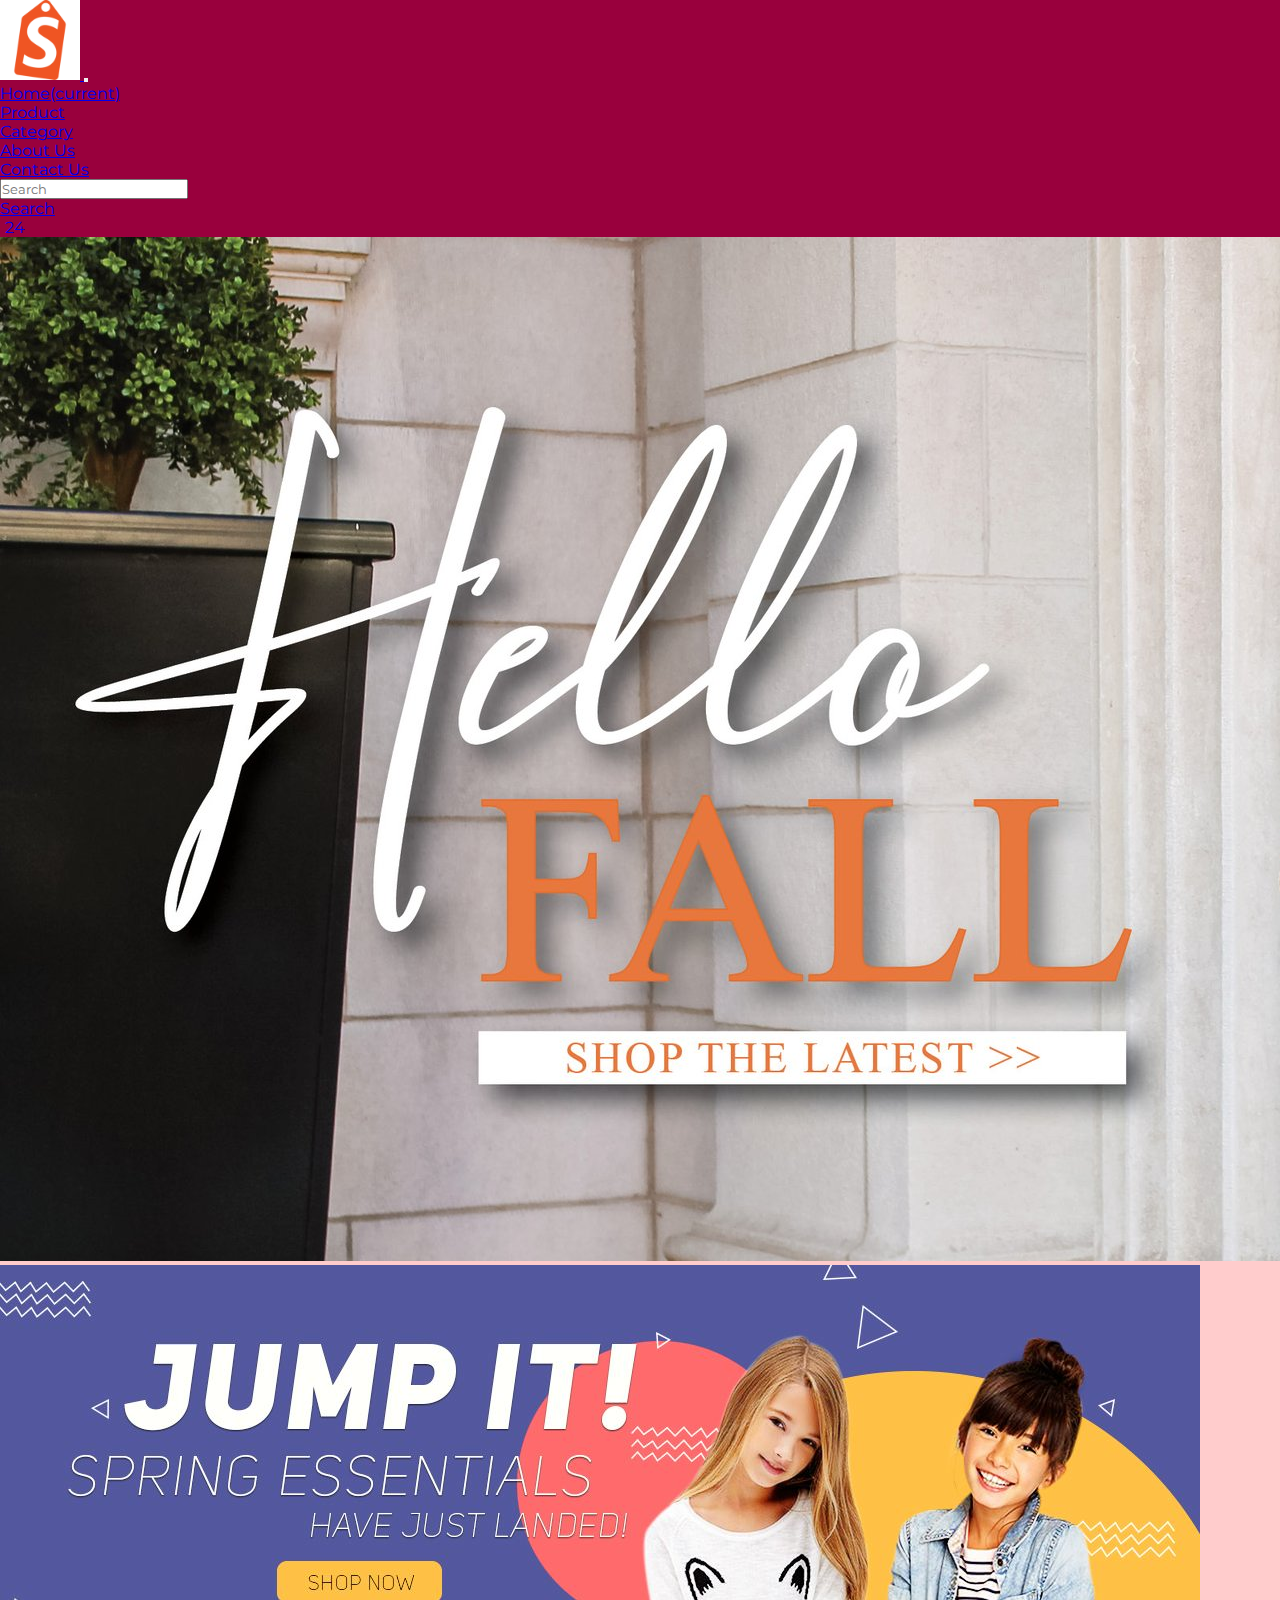
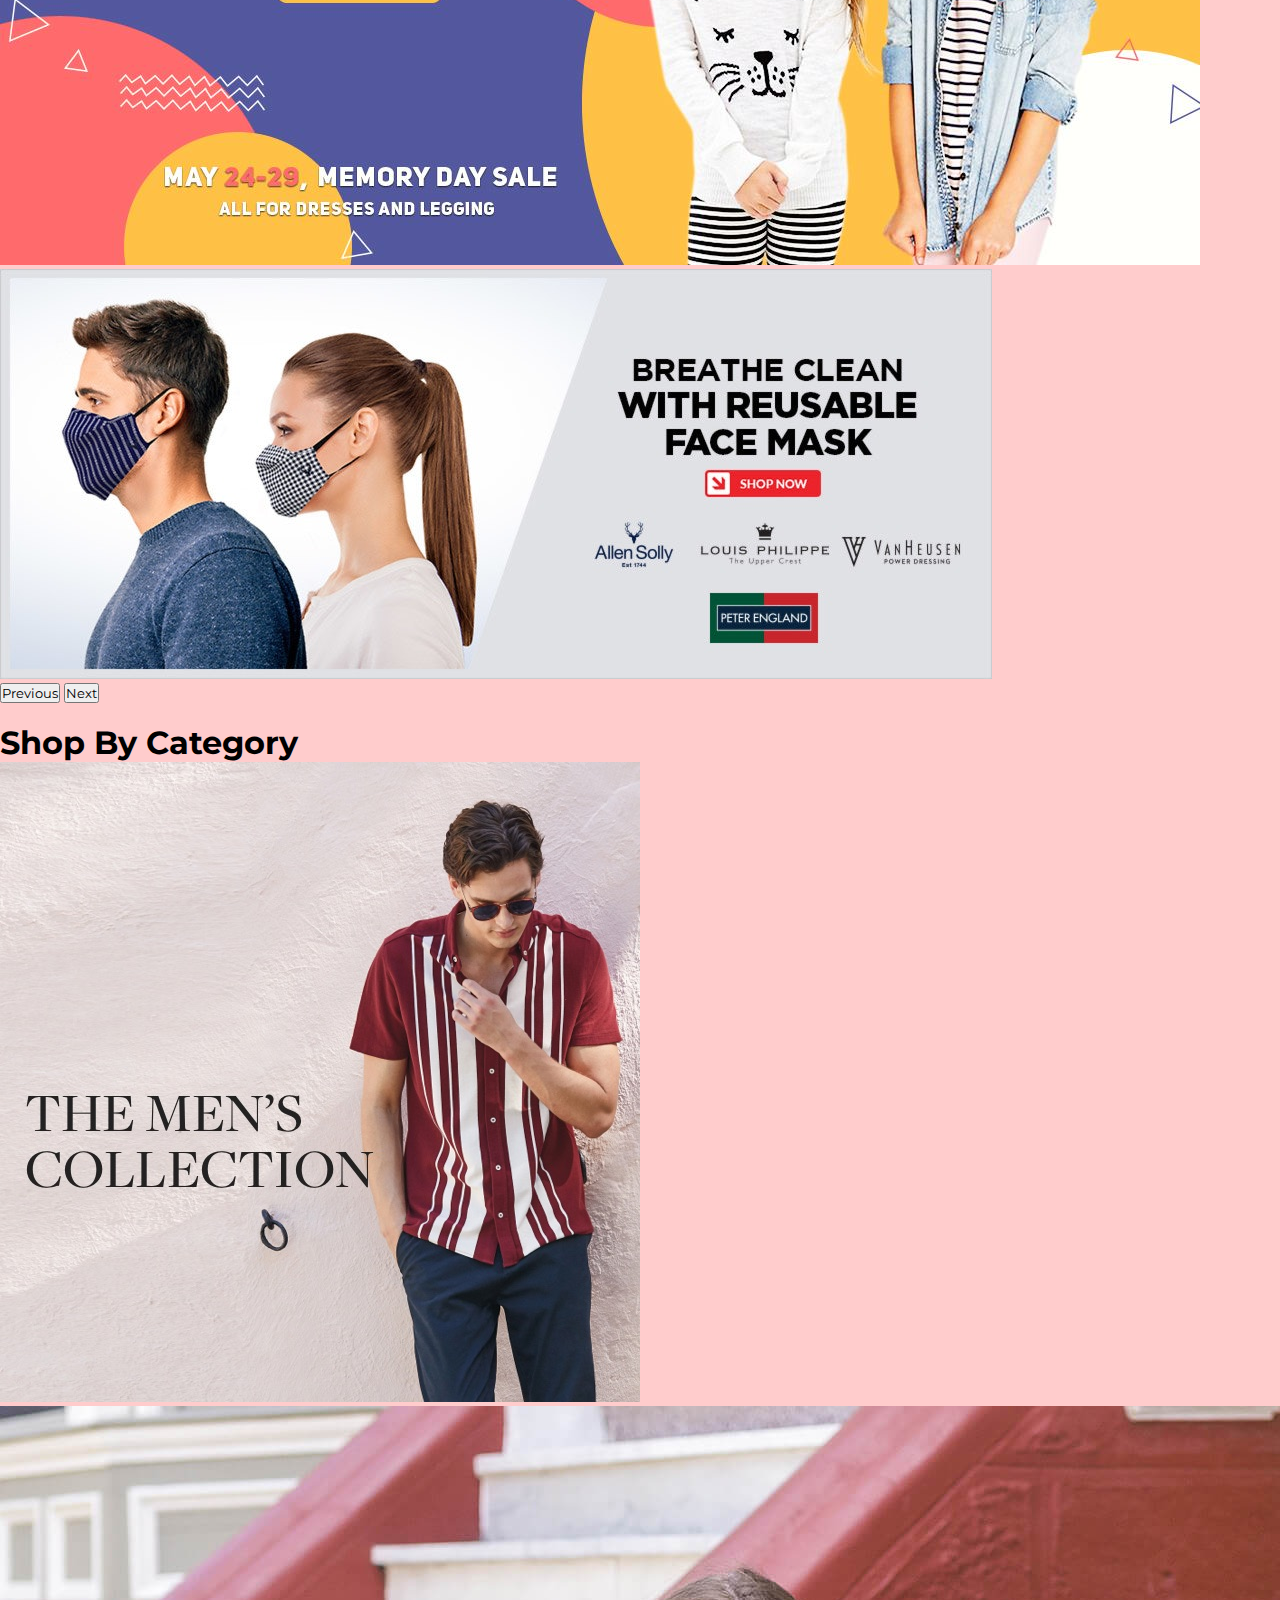
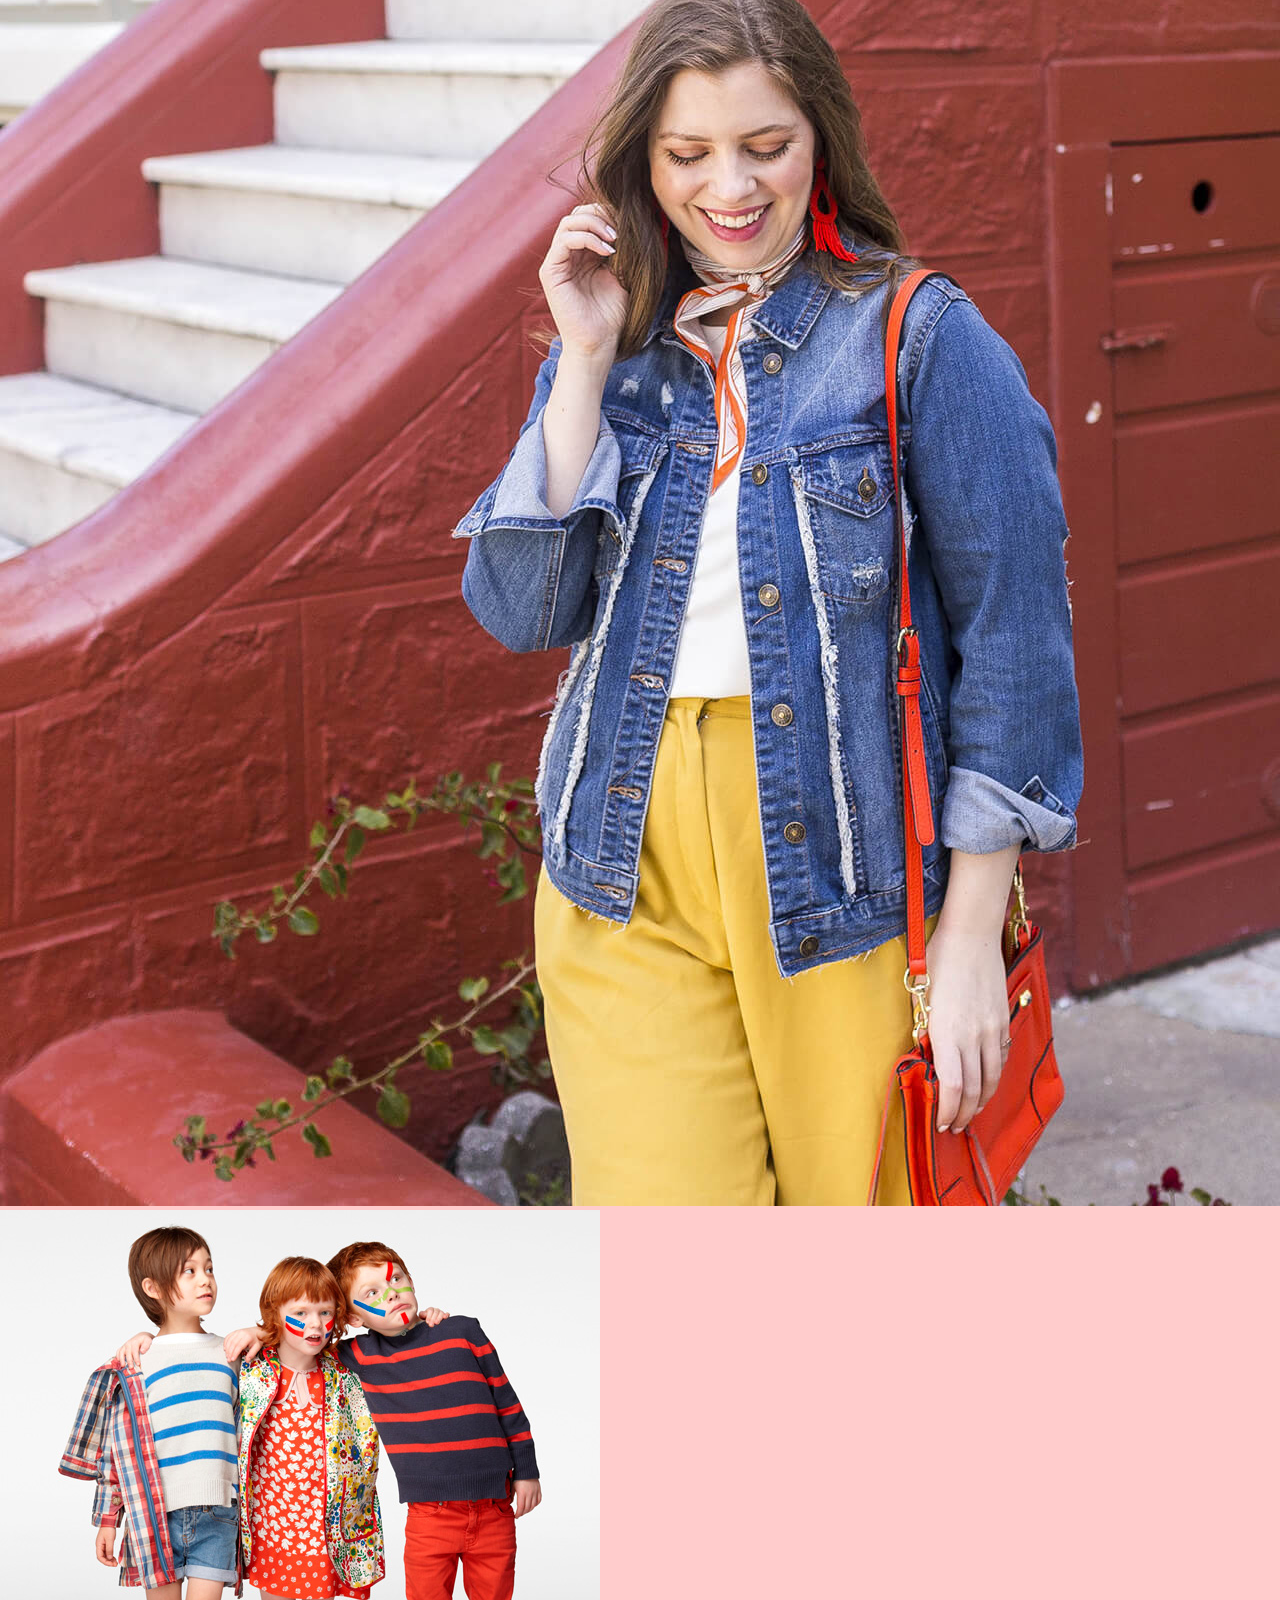
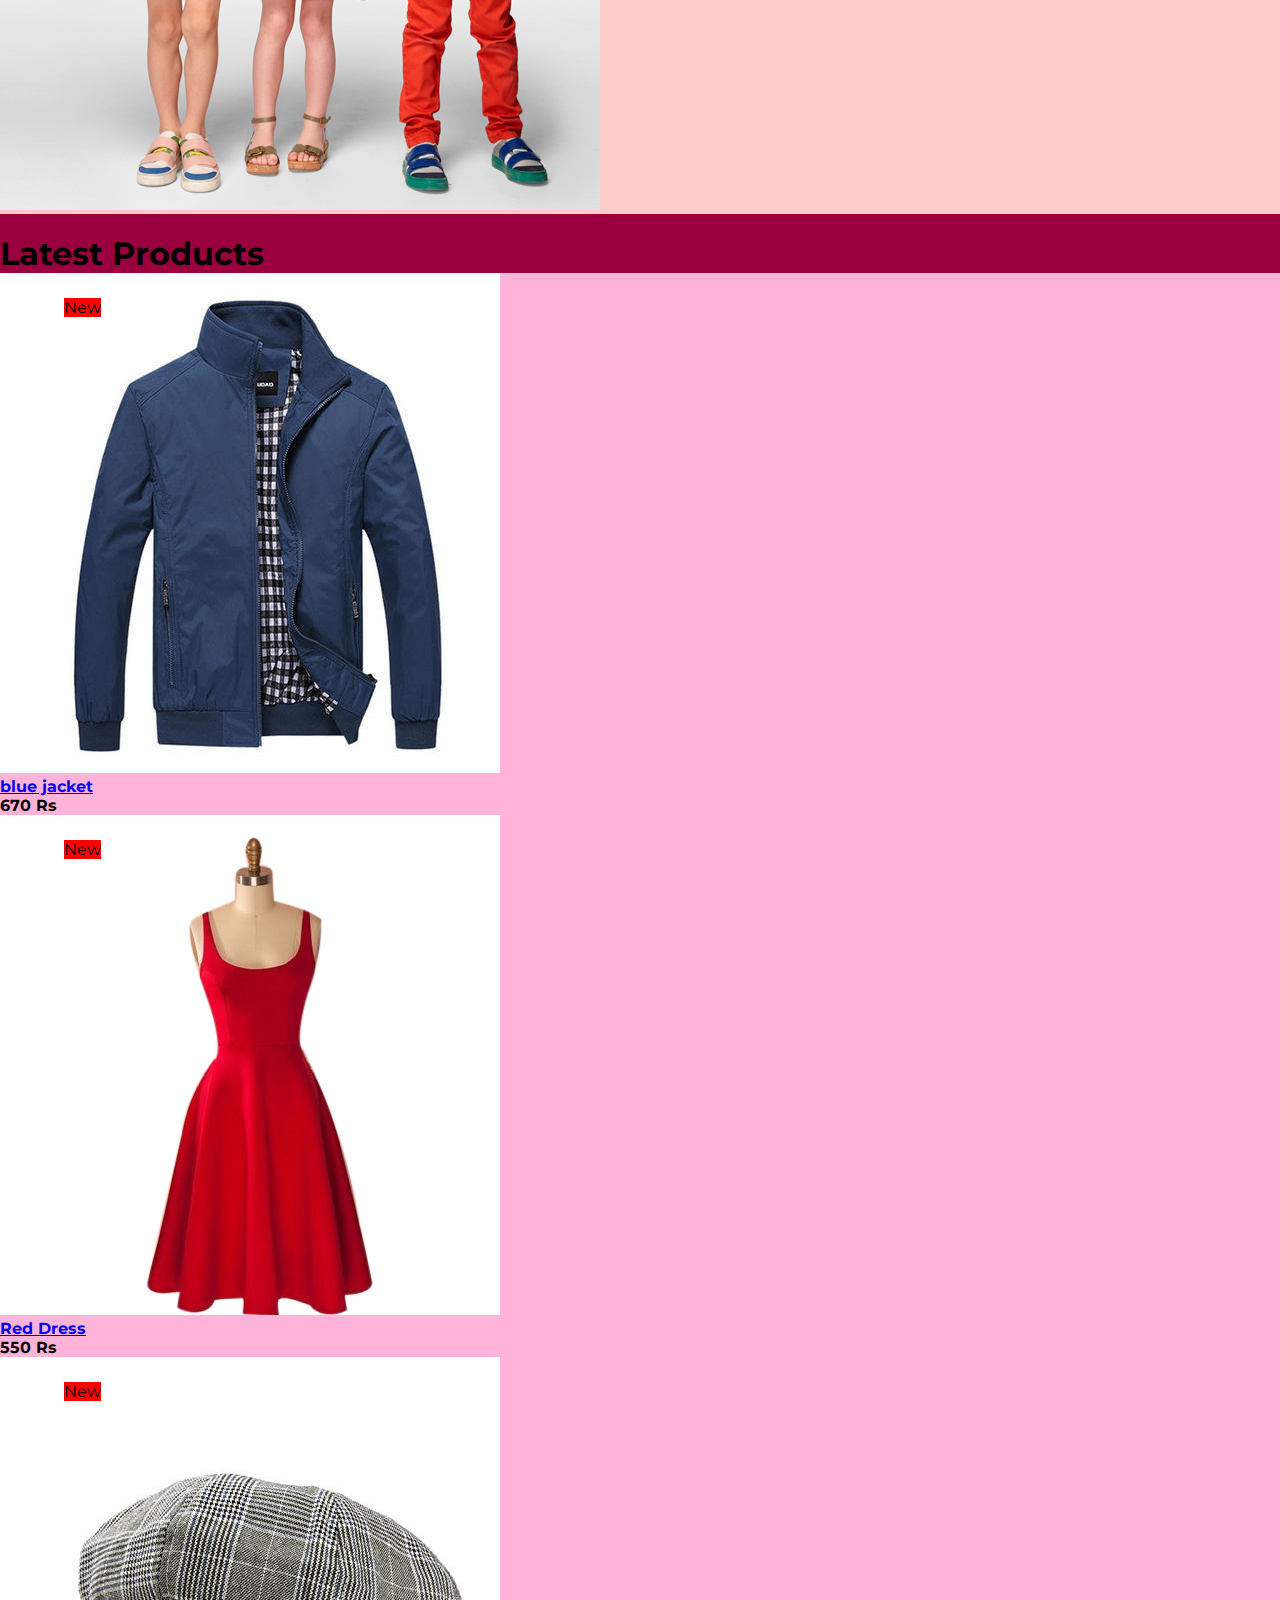
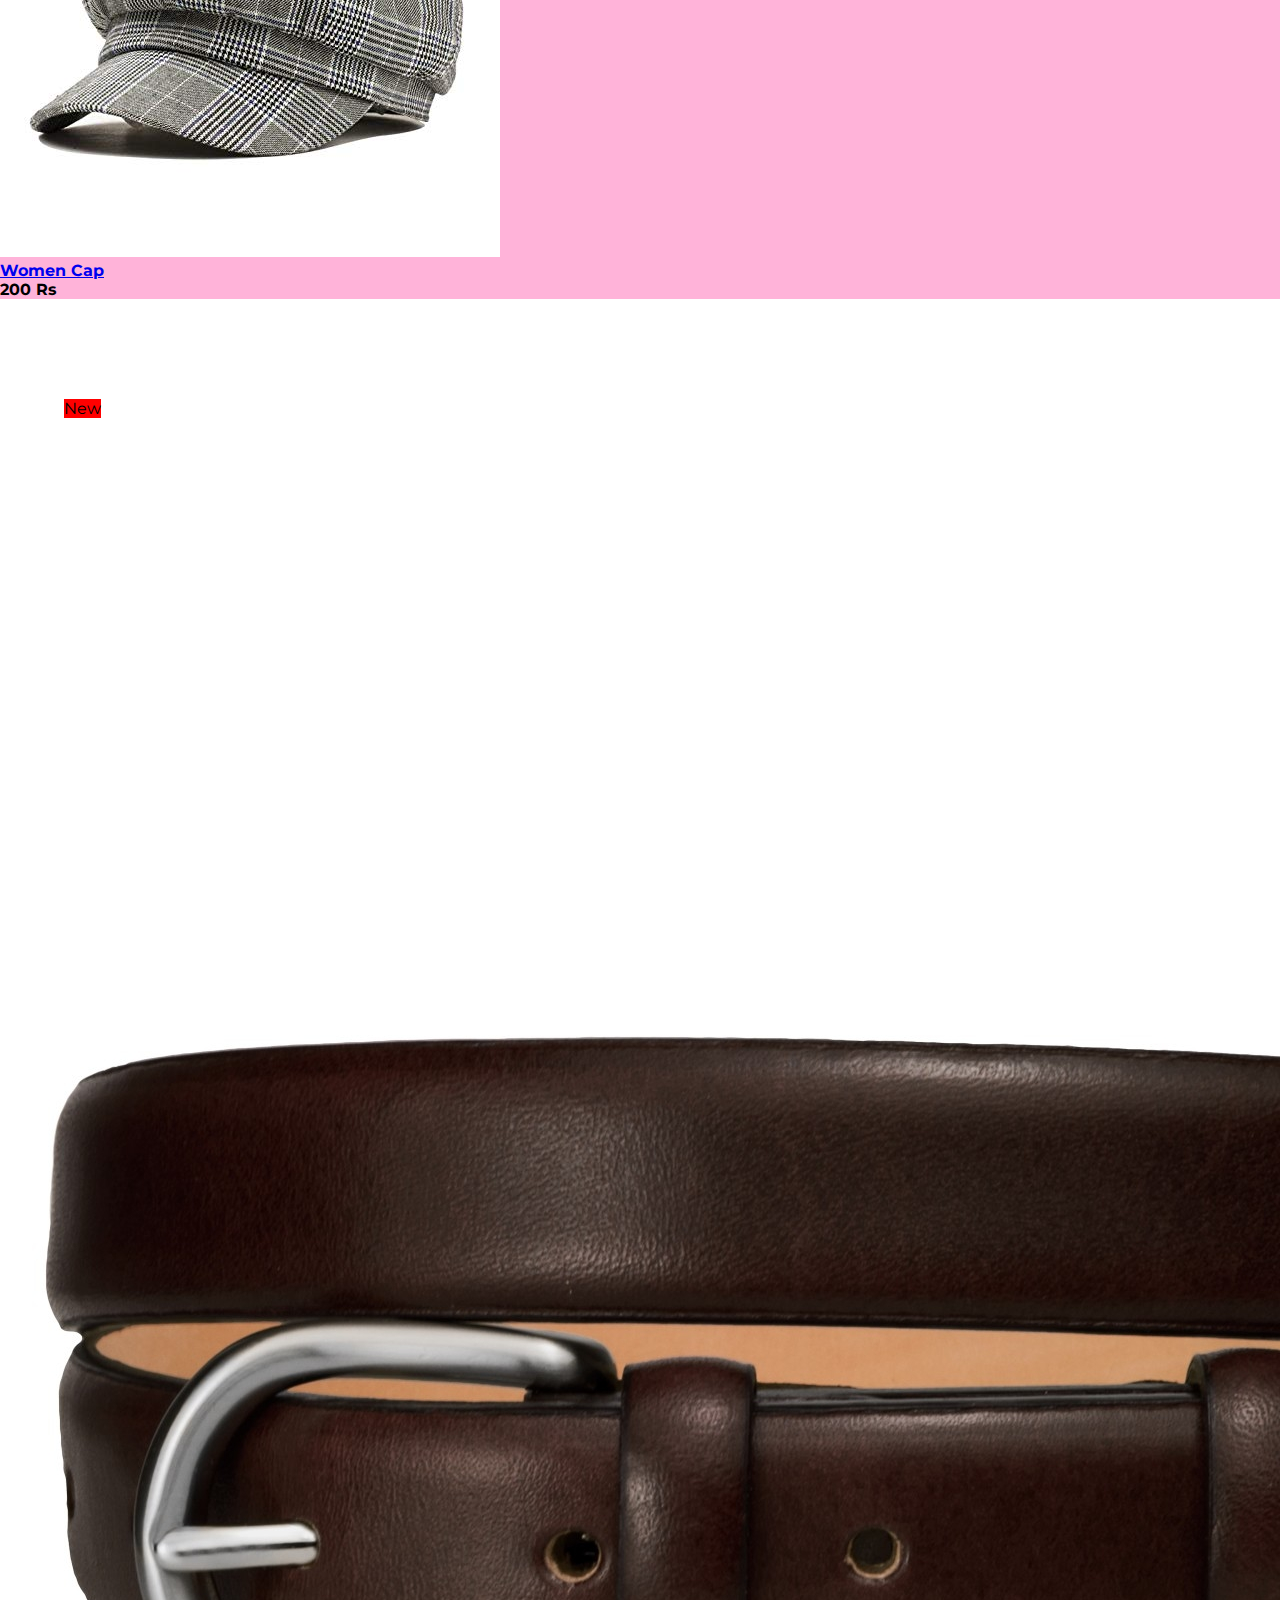
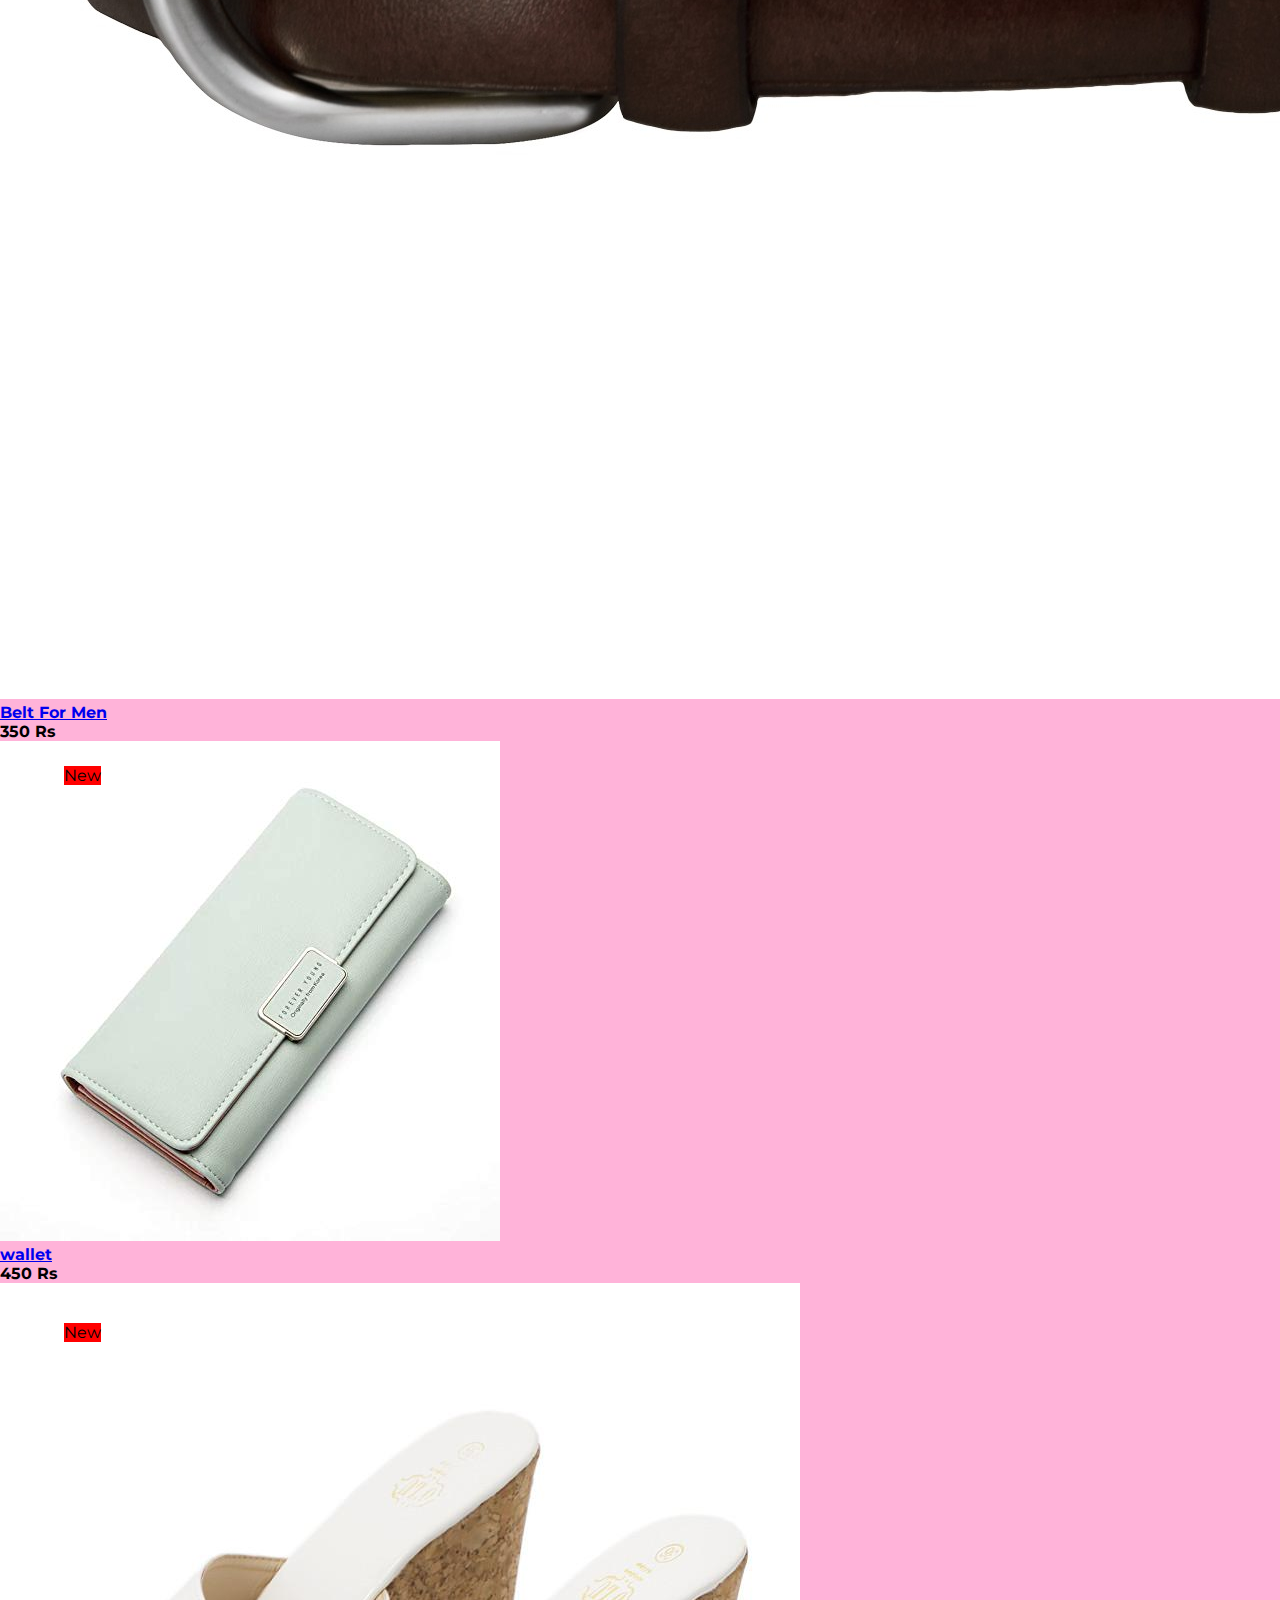
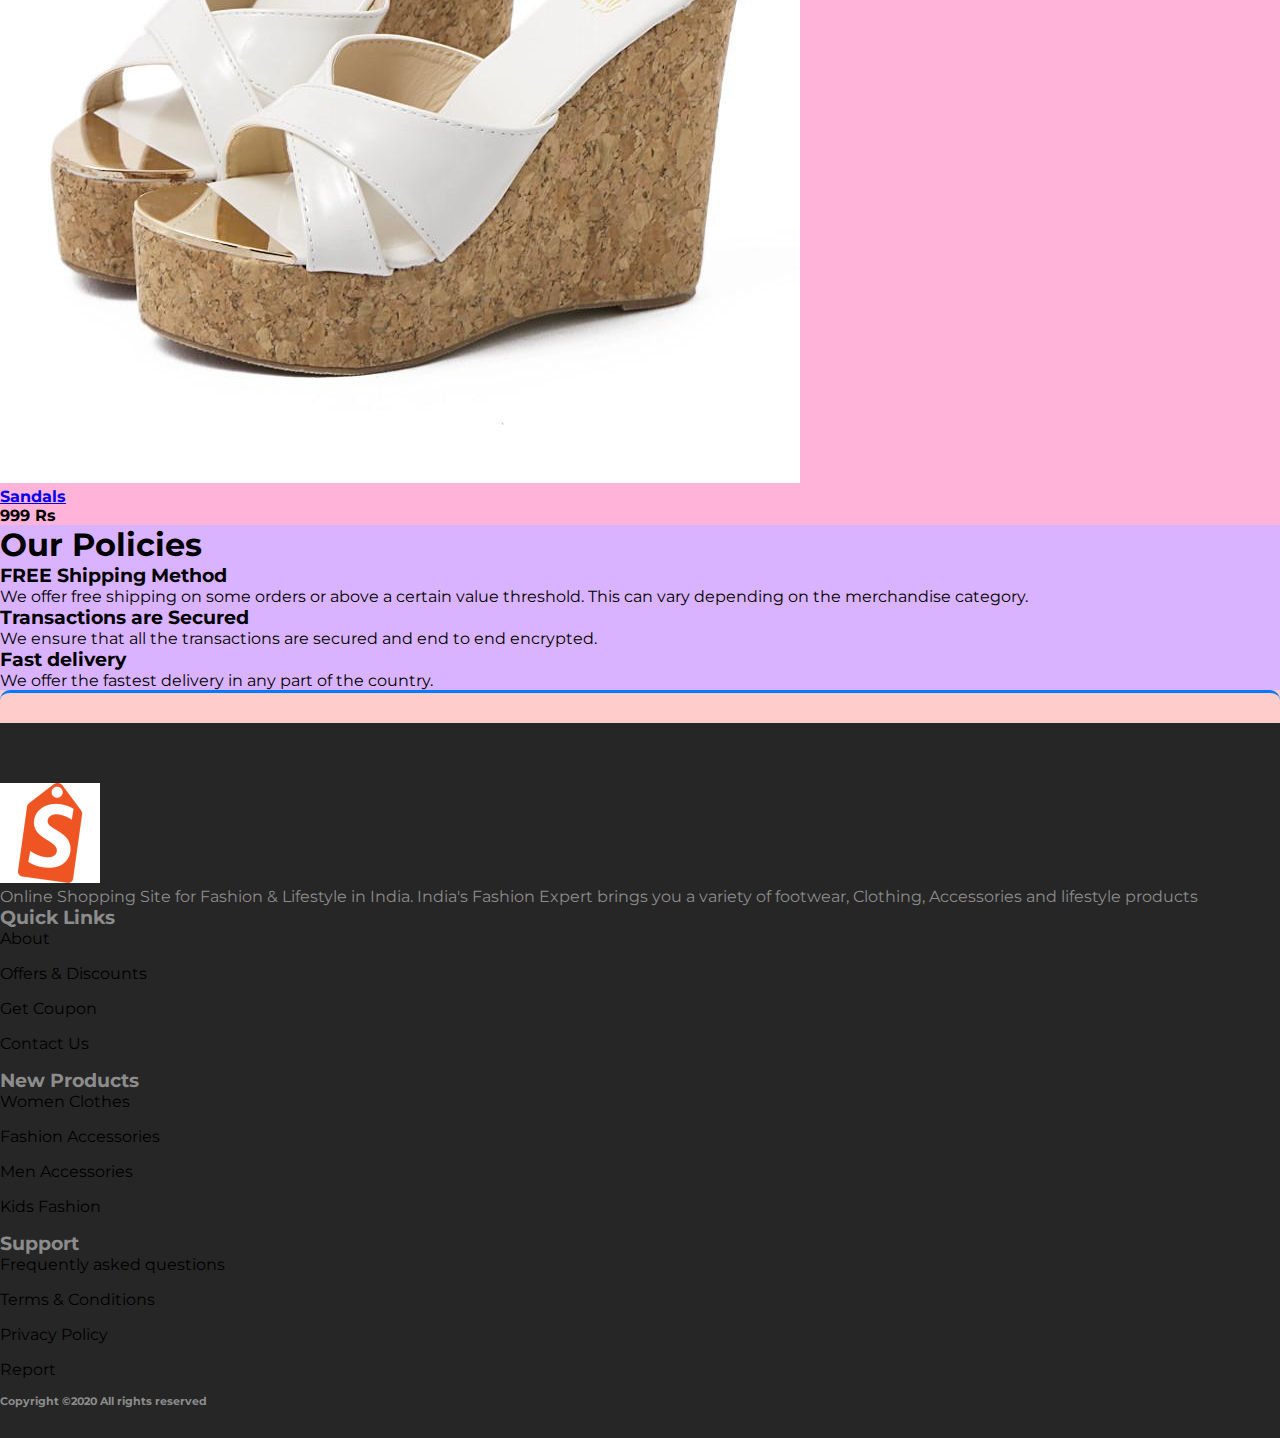
<file: index.html>
<!doctype html>
<html lang="en">
  <head>
    <!-- Required meta tags -->
    <meta charset="utf-8">
    <meta name="viewport" content="width=device-width, initial-scale=1">

    <!--style.css -->
    
    <link rel="stylesheet" href="assets/style.css">

    <!-- Bootstrap CSS -->
    <link href="https://cdn.jsdelivr.net/npm/bootstrap@5.0.2/dist/css/bootstrap.min.css" rel="stylesheet" integrity="sha384-EVSTQN3/azprG1Anm3QDgpJLIm9Nao0Yz1ztcQTwFspd3yD65VohhpuuCOmLASjC" crossorigin="anonymous">

    <!-- fontawesome cdn link -->
    <link rel="stylesheet" href="https://pro.fontawesome.com/releases/v5.10.0/css/all.css" integrity="sha384-AYmEC3Yw5cVb3ZcuHtOA93w35dYTsvhLPVnYs9eStHfGJvOvKxVfELGroGkvsg+p" crossorigin="anonymous"/>




    <title>ShopIT</title>
  </head>
  <body id="top" style="background-color:#ffcccc;">
    <!-- ===============header menu section starts here=================== -->
    <section class="header_menu" id="header_menu">
      <div class="container-fluid px-0 shadow">
        <nav class="navbar navbar-expand-lg navbar-dark badge-primary" style="background-color: #99003d">
  <div class="container-fluid">
    <a class="navbar-brand" href="index.html">
      <img src="assets/images/LOGO.png" class="img img-fluid" width="80px" alt="logo">
    </a>
    <button class="navbar-toggler" type="button" data-bs-toggle="collapse" data-bs-target="#navbarSupportedContent" aria-controls="navbarSupportedContent" aria-expanded="false" aria-label="Toggle navigation">
      <span class="navbar-toggler-icon"></span>
    </button>
    <div class="collapse navbar-collapse" id="navbarSupportedContent">
      <ul class="navbar-nav me-auto mb-2 mb-lg-0">
        <li class="nav-item">
          <a class="nav-link active" aria-current="page" href="index.html">Home<span class="sr-only">(current)</span></a>
        </li>
        <li class="nav-item">
          <a class="nav-link" href="product.html">Product</a>
        </li>
        <li class="nav-item">
          <a class="nav-link" href="category.html">Category</a>
        </li>
        <li class="nav-item">
          <a class="nav-link" href="about.html">About Us</a>
        </li>
        <li class="nav-item">
          <a class="nav-link" href="contact.html">Contact Us</a>
        </li>
       <!-- <li class="nav-item dropdown">
          <a class="nav-link dropdown-toggle" href="#" id="navbarDropdown" role="button" data-bs-toggle="dropdown" aria-expanded="false">
            Dropdown
          </a>
          <ul class="dropdown-menu" aria-labelledby="navbarDropdown">
            <li><a class="dropdown-item" href="#">Action</a></li>
            <li><a class="dropdown-item" href="#">Another action</a></li>
            <li><hr class="dropdown-divider"></li>
            <li><a class="dropdown-item" href="#">Something else here</a></li>
          </ul>
        </li> 
        <li class="nav-item">
          <a class="nav-link disabled" href="#" tabindex="-1" aria-disabled="true">Disabled</a>
        </li> -->
      </ul>
      <form class="d-flex">
        <input class="form-control me-2" type="search" placeholder="Search" aria-label="Search">
        
      </form>
      <div class="search mr-3">
        <a href="search.html" class="btn btn-sn btn-outline-light">Search</a>
      </div>
      <div class="cart" >
        <a href="cart.html">
          <i class="fas fa-shopping-cart fa-2x"></i>
          <span class="badge badge-pill badge-primary">24</span>
        </a>
      </div>
    </div>
  </div>
</nav>  
 </div>
    </section>


    <!-- =============header carousel starts here ============= -->
    <section class="header_carousel" id="header_carousel" >
      <div class="carouselExampleControls" class="carousel slide" date-ride="carousel">
        <div id="carouselExampleControls" class="carousel slide" data-bs-ride="carousel">
  <div class="carousel-inner">
    <div class="carousel-item active">
      <img src="assets/images/hello.jpg" class="d-block w-100" alt="first-silde">
    </div>
    <div class="carousel-item">
      <img src="assets/images/kidswear.jpg" class="d-block w-100" alt="second-slide">
    </div>
    <div class="carousel-item">
      <img src="assets/images/peter.jpg" class="d-block w-100" alt="third-slide">
    </div>
  </div>
  <button class="carousel-control-prev" type="button" data-bs-target="#carouselExampleControls" data-bs-slide="prev">
    <span class="carousel-control-prev-icon" aria-hidden="true"></span>
    <span class="visually-hidden">Previous</span>
  </button>
  <button class="carousel-control-next" type="button" data-bs-target="#carouselExampleControls" data-bs-slide="next">
    <span class="carousel-control-next-icon" aria-hidden="true"></span>
    <span class="visually-hidden">Next</span>
  </button>
</div>
      </div>
    </section>
    <!-- ================shop by category starts here ============ -->
    <section class="shop_by_category py-5 my-5" id="shop_by_category">
      <div class="container-fluid" >
        <div class="section_title text-center mb-5">
          <h1 class="text-capitalize">Shop By Category</h1>
        </div>
        <div class="row">
          <div class="col-md-4 col-12">
            <div class="card bg-dark text-white">
              <a href="category.html">
                <img class="card-img img img-fluid" src="assets/images/men.jpg" alt="card image">
              </a>
            </div>
          </div>
          <div class="col-md-4 col-12 mt-small-5 mb-small-5">
            <div class="card bg-dark text-white">
              <a href="category.html">
                <img class="card-img img img-fluid" src="assets/images/wo.jpg" alt="card image">
              </a>
            </div>
          </div>
          <div class="col-md-4 col-12">
            <div class="card bg-dark text-white">
              <a href="category.html">
                <img class="card-img img img-fluid" src="assets/images/kids.jpg" alt="card image">
              </a>
            </div>
          </div>
        </div>
      </div>
    </section>

    <!-- ===============latest products =============== -->

    <section class="products py-5 my-5  id="products">
      <div class="container" style="background-color:#99003d;">
        <div class="section_title text-center mb-5">
          <h1 class="text-capitalize">Latest Products</h1>
        </div>
        <div class="row mb-5">
          <div class="col-md-4 col-12">
            <div class="single_product shadow text-center p-1" style="background-color:#ffb3d9; ">
              <div class="product_img">
                <a href="product_details.html"><img src="assets/images/product1.jpg" class="img img-fluid" alt="jacket"></a>
                <div class="new_product">
                  <span class="badge py-2 px-3 badge-pill badge-danger" style="background-color: red;">New</span>
                </div>
              </div>
              <div class="product-caption my-3">
                <div class="product-rating">
                  <i class="fas fa-star"></i>
                  <i class="fas fa-star"></i>
                  <i class="fas fa-star"></i>
                  <i class="fas fa-star low star"></i>
                  <i class="far fa-star low star"></i>
                </div>
                <h4><a href="product_details.html">blue jacket</a></h4>
                <div class="price">
                  <b><span class="mr-1">670 Rs</span></b>
                </div>
              </div>
            </div>
          </div>
           <div class="col-md-4 col-12">
            <div class="single_product shadow text-center p-1" style="background-color:#ffb3d9; ">
              <div class="product_img">
                <a href="product_details.html"><img src="assets/images/product2.jpg" class="img img-fluid" alt="red dress"></a>
                <div class="new_product">
                  <span class="badge py-2 px-3 badge-pill badge-danger" style="background-color: red;">New</span>
                </div>
              </div>
              <div class="product-caption my-3">
                <div class="product-rating">
                  <i class="fas fa-star"></i>
                  <i class="fas fa-star"></i>
                  <i class="fas fa-star"></i>
                  <i class="fas fa-star low star"></i>
                  <i class="fas fa-star low star"></i>
                </div>
                <h4><a href="product_details.html">Red Dress</a></h4>
                <div class="price">
                  <b><span class="mr-1"> 550 Rs</span></b>
                </div>
              </div>
            </div>
          </div>
           <div class="col-md-4 col-12">
            <div class="single_product shadow text-center p-1" style="background-color:#ffb3d9; ">
              <div class="product_img">
                <a href="product_details.html"><img src="assets/images/product3.jpg" class="img img-fluid" alt="women cap"></a>
                <div class="new_product">
                  <span class="badge py-2 px-3 badge-pill badge-danger" style="background-color: red;">New</span>
                </div>
              </div>
              <div class="product-caption my-3">
                <div class="product-rating">
                  <i class="fas fa-star"></i>
                  <i class="fas fa-star"></i>
                  <i class="fas fa-star"></i>
                  <i class="far fa-star low star"></i>
                  <i class="far fa-star low star"></i>
                </div>
                <h4><a href="product_details.html">Women Cap</a></h4>
                <div class="price">
                  <b><span class="mr-1">200 Rs</span></b>
                </div>
              </div>
            </div>
          </div>
           <div class="col-md-4 col-12">
            <div class="single_product shadow text-center p-1" style="background-color:#ffb3d9; ">
              <div class="product_img">
                <a href="product_details.html"><img src="assets/images/product4.jpg" class="img img-fluid" alt="men belt"></a>
                <div class="new_product">
                  <span class="badge py-2 px-3 badge-pill badge-danger" style="background-color: red;">New</span>
                </div>
              </div>
              <div class="product-caption my-3">
                <div class="product-rating">
                  <i class="fas fa-star"></i>
                  <i class="fas fa-star"></i>
                  <i class="fas fa-star"></i>
                  <i class="fas fa-star low star"></i>
                  <i class="far fa-star low star"></i>
                </div>
                <h4><a href="product_details.html">Belt For Men</a></h4>
                <div class="price">
                  <b><span class="mr-1">350 Rs</span></b>
                </div>
              </div>
            </div>
          </div>
           <div class="col-md-4 col-12">
            <div class="single_product shadow text-center p-1" style="background-color:#ffb3d9; ">
              <div class="product_img">
                <a href="product_details.html"><img src="assets/images/productt5.jpg" class="img img-fluid" alt="wallet"></a>
                <div class="new_product">
                  <span class="badge py-2 px-3 badge-pill badge-danger" style="background-color: red;">New</span>
                </div>
              </div>
              <div class="product-caption my-3">
                <div class="product-rating">
                  <i class="fas fa-star"></i>
                  <i class="fas fa-star"></i>
                  <i class="fas fa-star"></i>
                  <i class="fas fa-star low star"></i>
                  <i class="far fa-star low star"></i>
                </div>
                <h4><a href="product_details.html">wallet</a></h4>
                <div class="price">
                  <b><span class="mr-1">450 Rs</span></b>
                </div>
              </div>
            </div>
          </div>
           <div class="col-md-4 col-12">
            <div class="single_product shadow text-center p-1" style="background-color:#ffb3d9; ">
              <div class="product_img">
                <a href="product_details.html"><img src="assets/images/pro6.jpg" class="img img-fluid" alt="women sandals"></a>
                <div class="new_product">
                  <span class="badge py-2 px-3 badge-pill badge-danger" style="background-color: red;">New</span>
                </div>
              </div>
              <div class="product-caption my-3">
                <div class="product-rating">
                  <i class="fas fa-star"></i>
                  <i class="fas fa-star"></i>
                  <i class="fas fa-star"></i>
                  <i class="fas fa-star low star"></i>
                  <i class="far fa-star low star"></i>
                </div>
                <h4><a href="product_details.html">Sandals</a></h4>
                <div class="price">
                  <b><span class="mr-1">999 Rs</span></b>
                </div>
              </div>
            </div>
          </div>

        </div>
    </section>

    <!-- ===========feature starts here ============= -->

    <section class="feature py-5 mt-5" id="feature">
      <div class="container">
        <h1 class="text-center">Our Policies</h1>
      </div>
      <div class="row text-black">
        <div class="col-md-4 col-12 shadow p-3">
          <div class="text-center">
            <div class="mb-4">
              <i class="fas fa-shopping-fast fa-3x pt-2"></i>
            <div>
            <h3>FREE Shipping Method</h3>
          </div>
        </div>
        <div>
          We offer free shipping on some orders or above a certain value threshold.  This can vary depending on the merchandise category. 
        </div>
      </div>
    </div>
     <div class="col-md-4 col-12 shadow p-3">
          <div class="text-center">
            <div class="mb-4">
              <i class="fas fa-shopping-fast fa-3x pt-2"></i>
            <div>
            <h3>Transactions are Secured</h3>
          </div>
        </div>
        <div>
          We ensure that all the transactions are secured and end to end encrypted.
        </div>
      </div>
    </div>
     <div class="col-md-4 col-12 shadow p-3">
          <div class="text-center">
            <div class="mb-4">
              <i class="fas fa-shopping-fast fa-3x pt-2"></i>
            <div>
            <h3>Fast delivery</h3>
          </div>
        </div>
        <div>
          We offer the fastest delivery in any part of the country.
        </div>
      </div>
    </div>
    </section>

    <!-- ================footer starts here ============ -->

    <section class="footer_section pt-5 pb-2" id="footer_section">
      <footer>
        <div class="container-fluid">
          <div class="row">
            <div class="col-md-3 col-6 pl-5 pl-small-15">
              <div class="footer_title">
                <a href="index.html"><img src="assets/images/LOGO.png" width="100px" class="img img-fluid" alt="LOGO"></a>
              </div>
              <div>
                Online Shopping Site for Fashion & Lifestyle in India. India's Fashion Expert brings you a variety of footwear, Clothing, Accessories and lifestyle products 
              </div>
            </div>
           <div class="col-md-3 col-6">
             <div class="footer_title pt-3 mb-3">
               <h3>Quick Links</h3>
             </div>
             <div class="footer_links">
               <ul>
                 <li><a href="about.html">About</a></li>
                 <li><a href="JavaScript:;">Offers & Discounts</a></li>
                 <li><a href="JavaScript:;">Get Coupon</a></li>
                 <li><a href="contact.html">Contact Us</a></li>
               </ul>
             </div>
           </div>
            <div class="col-md-3 col-6">
             <div class="footer_title pt-3 mb-3">
               <h3>New Products</h3>
             </div>
             <div class="footer_links">
               <ul>
                 <li><a href="JavaScript:;">Women Clothes</a></li>
                 <li><a href="JavaScript:;">Fashion Accessories</a></li>
                 <li><a href="JavaScript:;">Men Accessories</a></li>
                 <li><a href="contact.html">Kids Fashion</a></li>
               </ul>
             </div>
           </div>
            <div class="col-md-3 col-6">
             <div class="footer_title pt-3 mb-3">
               <h3>Support</h3>
             </div>
             <div class="footer_links">
               <ul>
                 <li><a href="JavaScript:;">Frequently asked questions</a></li>
                 <li><a href="JavaScript:;">Terms & Conditions</a></li>
                 <li><a href="JavaScript:;">Privacy Policy</a></li>
                 <li><a href="contact.html">Report</a></li>
               </ul>
             </div>
           </div>
          </div>
        </div>
        <div class="border-top">
          <h6 class="text-center mt-3">Copyright ©2020 All rights reserved</h6>
        </div>
      </footer>
    </section>
    <div class="backtop">
      <a  id="button"  href="#top" class="btn btn-lg btn-outline-danger" role="button">
        <i class="fas fa-chevron-up text-dark"></i>
      </a>
    </div>

    <!-- Optional JavaScript; choose one of the two! -->

    <!-- Option 1: Bootstrap Bundle with Popper -->
    <script src="https://cdn.jsdelivr.net/npm/bootstrap@5.0.2/dist/js/bootstrap.bundle.min.js" integrity="sha384-MrcW6ZMFYlzcLA8Nl+NtUVF0sA7MsXsP1UyJoMp4YLEuNSfAP+JcXn/tWtIaxVXM" crossorigin="anonymous"></script>

    <!-- Option 2: Separate Popper and Bootstrap JS -->
    <script src="https://code.jquery.com/jquery-3.3.1.slim.min.js" integrity="sha384-q8i/X+965DzO0rT7abK41JStQIAqVgRVzpbzo5smXKp4YfRvH+8abtTE1Pi6jizo" crossorigin="anonymous"></script>
    
    <script src="https://cdn.jsdelivr.net/npm/@popperjs/core@2.9.2/dist/umd/popper.min.js" integrity="sha384-IQsoLXl5PILFhosVNubq5LC7Qb9DXgDA9i+tQ8Zj3iwWAwPtgFTxbJ8NT4GN1R8p" crossorigin="anonymous"></script>

    <script src="https://cdn.jsdelivr.net/npm/bootstrap@5.0.2/dist/js/bootstrap.min.js" integrity="sha384-cVKIPhGWiC2Al4u+LWgxfKTRIcfu0JTxR+EQDz/bgldoEyl4H0zUF0QKbrJ0EcQF" crossorigin="anonymous"></script>

    <script src="https://stackpath.bootstrapcdn.com/bootstrap/4.3.1/js/bootstrap.min.js" integrity="sha384-JjSmVgyd0p3pXB1rRibZUAYoIIy6OrQ6VrjIEaFf/nJGzIxFDsf4x0xIM+B07jRM" crossorigin="anonymous"></script>

    
  </body>
</html>
</file>
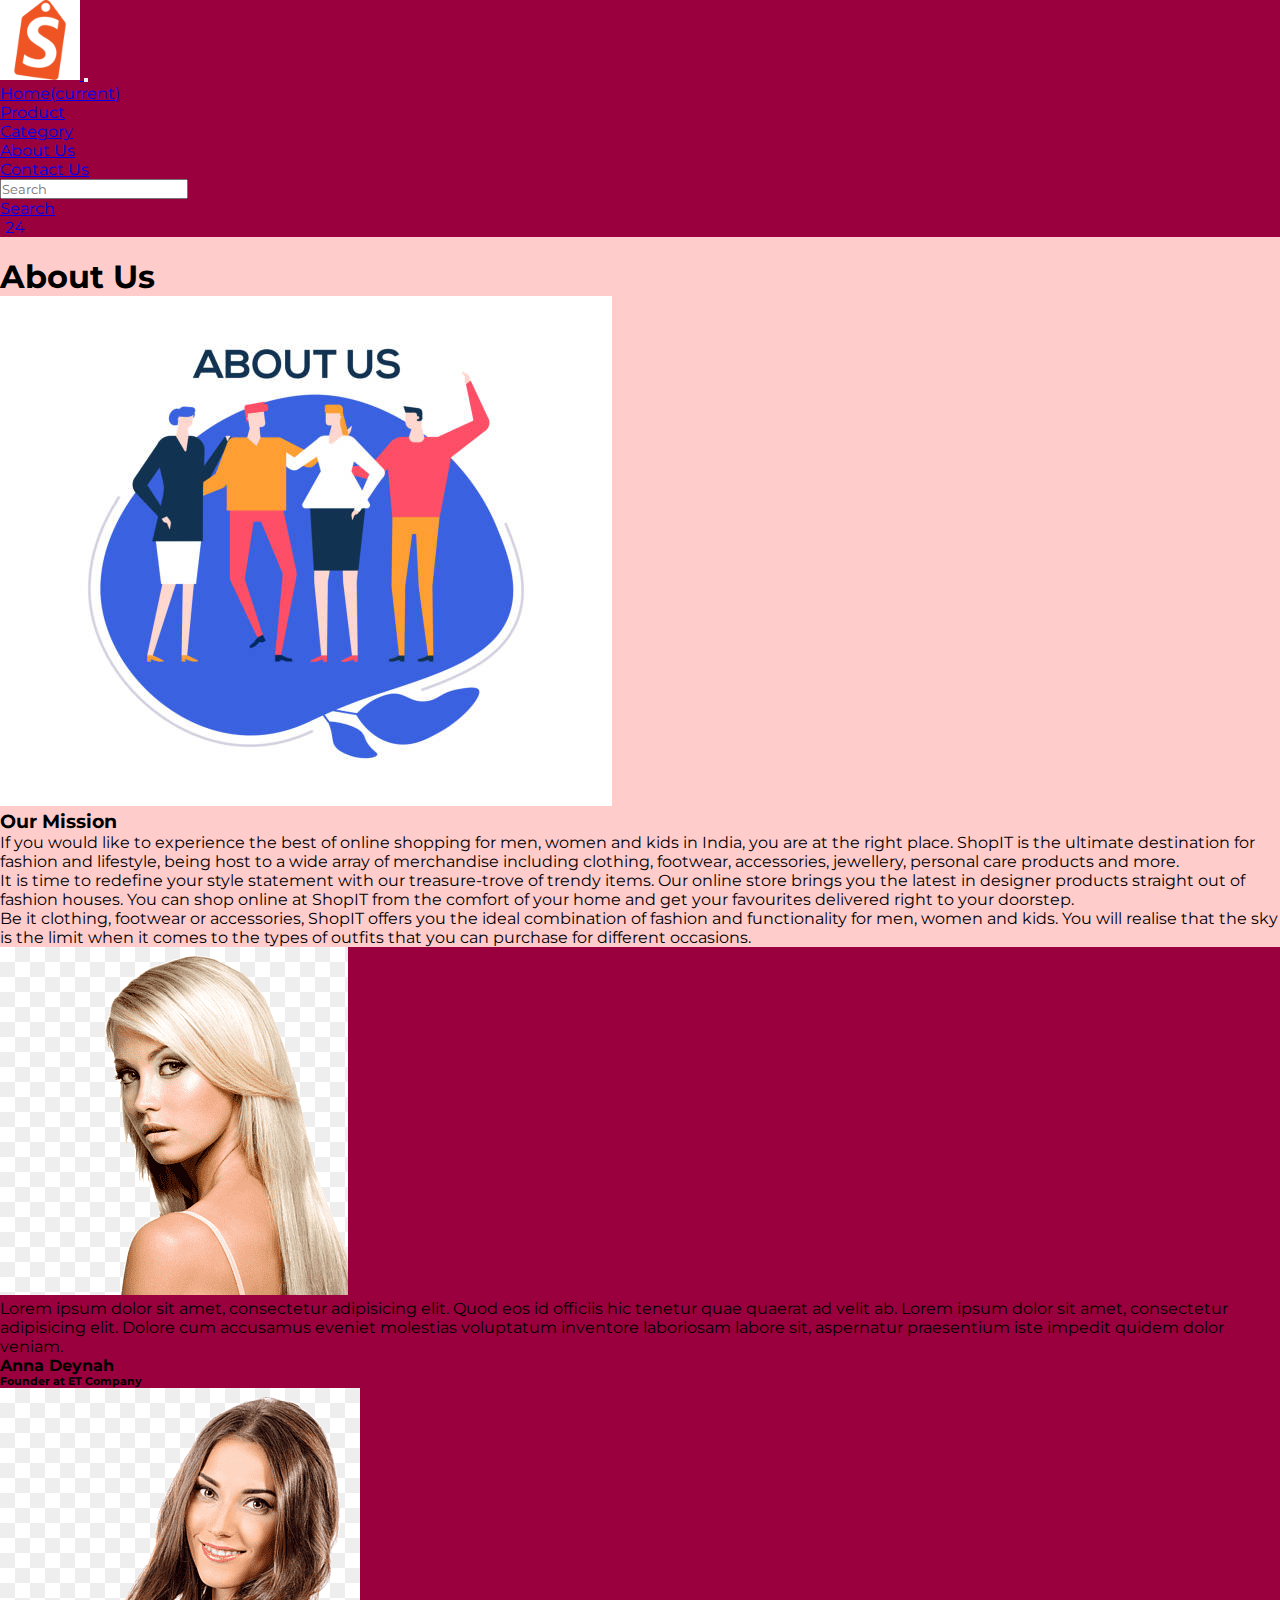
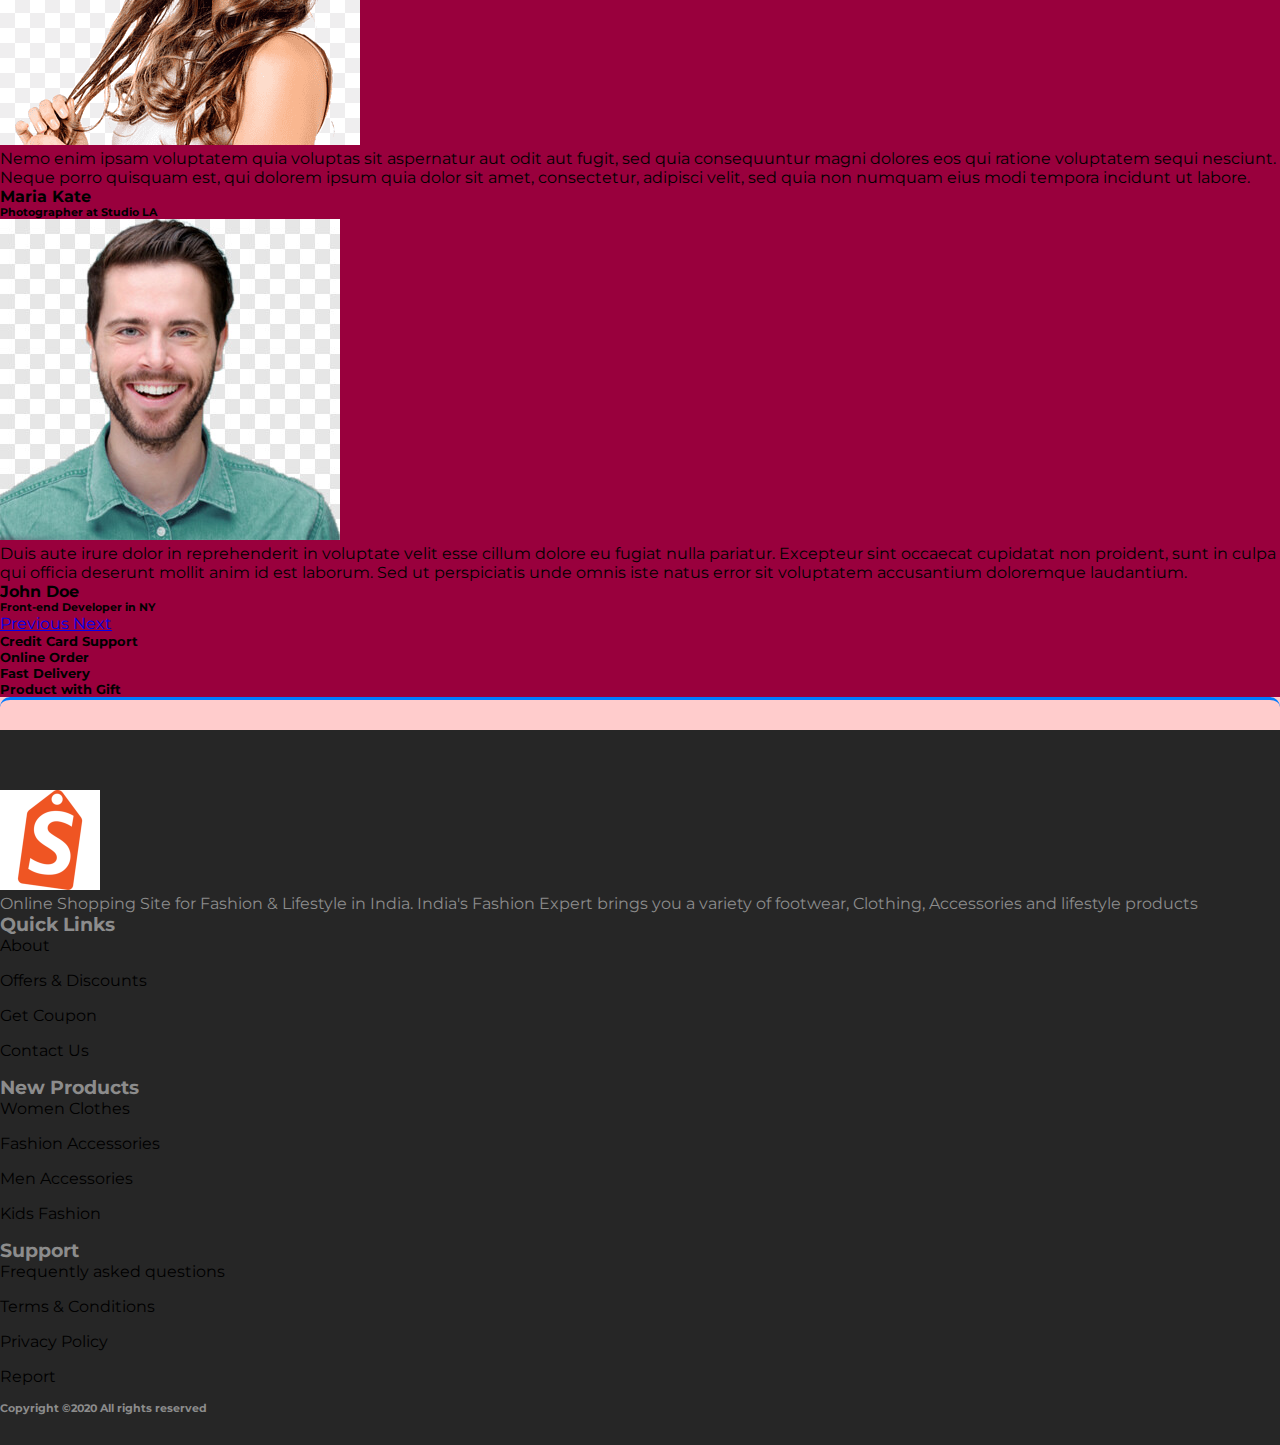
<file: about.html>
<!doctype html>
<html lang="en">
  <head>
    <!-- Required meta tags -->
    <meta charset="utf-8">
    <meta name="viewport" content="width=device-width, initial-scale=1">

    <!--style.css -->
    
    <link rel="stylesheet" href="assets/style.css">

    <!-- Bootstrap CSS -->
    <link href="https://cdn.jsdelivr.net/npm/bootstrap@5.0.2/dist/css/bootstrap.min.css" rel="stylesheet" integrity="sha384-EVSTQN3/azprG1Anm3QDgpJLIm9Nao0Yz1ztcQTwFspd3yD65VohhpuuCOmLASjC" crossorigin="anonymous">

    <!-- fontawesome cdn link -->
    <link rel="stylesheet" href="https://pro.fontawesome.com/releases/v5.10.0/css/all.css" integrity="sha384-AYmEC3Yw5cVb3ZcuHtOA93w35dYTsvhLPVnYs9eStHfGJvOvKxVfELGroGkvsg+p" crossorigin="anonymous"/>




    <title>ShopIT</title>
  </head>
  <body id="top" style="background-color:#ffcccc;">
    <!-- ===============header menu section starts here=================== -->
    <section class="header_menu" id="header_menu">
      <div class="container-fluid px-0 shadow">
        <nav class="navbar navbar-expand-lg navbar-dark badge-primary" style="background-color: #99003d">
  <div class="container-fluid">
    <a class="navbar-brand" href="index.html">
      <img src="assets/images/LOGO.png" class="img img-fluid" width="80px" alt="logo">
    </a>
    <button class="navbar-toggler" type="button" data-bs-toggle="collapse" data-bs-target="#navbarSupportedContent" aria-controls="navbarSupportedContent" aria-expanded="false" aria-label="Toggle navigation">
      <span class="navbar-toggler-icon"></span>
    </button>
    <div class="collapse navbar-collapse" id="navbarSupportedContent">
      <ul class="navbar-nav me-auto mb-2 mb-lg-0">
        <li class="nav-item">
          <a class="nav-link active" aria-current="page" href="index.html">Home<span class="sr-only">(current)</span></a>
        </li>
        <li class="nav-item">
          <a class="nav-link" href="product.html">Product</a>
        </li>
        <li class="nav-item">
          <a class="nav-link" href="category.html">Category</a>
        </li>
        <li class="nav-item">
          <a class="nav-link" href="about.html">About Us</a>
        </li>
        <li class="nav-item">
          <a class="nav-link" href="contact.html">Contact Us</a>
        </li>
      
      </ul>
     <form class="d-flex">
        <input class="form-control me-2" type="search" placeholder="Search" aria-label="Search">
        
      </form>
      <div class="search mr-3">
        <a href="search.html" class="btn btn-sn btn-outline-light">Search</a>
      </div>
      <div class="cart" >
        <a href="cart.html">
          <i class="fas fa-shopping-cart fa-2x"></i>
          <span class="badge badge-pill badge-primary">24</span>
        </a>
      </div>
    </div>
  </div>
</nav>  
 </div>
    </section>


<!-- ==============about starts here============== -->
<section class="about py-5 my-5" id="about">
<div class="container ">
<div class="section_title text-center mb-5">
<h1 class="text-capitalize">About Us</h1>
</div>
<div class="row">
<div class="col-md-6">
<div class="row">
<div class="col-md-12">
<img src="assets/images/aboutus.jpg" class="img img-fluid rounded
shadow-lg"
alt="about us image">
</div>
</div>
</div>
<div class="col-md-6">
<div class="row">
<div class="col-md-12">
<div class="title">
<h3>Our Mission</h3>
</div>
<div class="about_text mt-sm-5">
<p>
 If you would like to experience the best of online shopping for men, women and kids in India, you are at the right place. ShopIT is the ultimate destination for fashion and lifestyle, being host to a wide array of merchandise including clothing, footwear, accessories, jewellery, personal care products and more.
</p>
<p>
It is time to redefine your style statement with our treasure-trove of trendy items. Our online store brings you the latest in designer products straight out of fashion houses. You can shop online at ShopIT from the comfort of your home and get your favourites delivered right to your doorstep.
</p>
<p>
Be it clothing, footwear or accessories, ShopIT offers you the ideal combination of fashion and functionality for men, women and kids. You will realise that the sky is the limit when it comes to the types of outfits that you can purchase for different occasions.
</p>
</div>
</div>
</div>
</div>
</div>
<div class="row">
<!-- ==============testimonial starts here============== -->
<section class="text-center bg-light my-5 py-5 rounded" style="background-color:#99003d; ">
<div class="col-md-10 col-10 mx-auto">
<!-- Carousel Wrapper -->
<div id="carousel-example-1" class="carousel slide carousel-fade"
data-ride="carousel"
data-interval="false">
<!--Slides-->
<div class="carousel-inner">
<!--First slide-->
<div class="carousel-item active">
<div class="testimonial">
<!--Avatar-->
<div class="avatar mx-auto mb-4">
<img src="assets/images/model1.png"
class="rounded-circle img-fluid"
alt="First sample avatar image">
</div>
<!--Content-->
<p>
<i class="fas fa-quote-left"></i> Lorem ipsum dolor sit amet,
consectetur
adipisicing
elit. Quod
eos
id officiis hic tenetur quae quaerat ad velit ab. Lorem ipsum
dolor sit
amet,
consectetur
adipisicing elit. Dolore cum accusamus eveniet molestias
voluptatum
inventore
laboriosam
labore
sit, aspernatur praesentium iste impedit quidem dolor
veniam.
</p>
<h4 class="font-weight-bold">Anna Deynah</h4>
<h6 class="font-weight-bold my-3">Founder at ET
Company</h6>
<!--Review-->
<i class="fas fa-star blue-text"> </i>
<i class="fas fa-star blue-text"> </i>
<i class="fas fa-star blue-text"> </i>
<i class="fas fa-star blue-text"> </i>
<i class="fas fa-star-half-alt blue-text"> </i>
</div>
</div>
<!--First slide-->
<!--Second slide-->
<div class="carousel-item">
<div class="testimonial">
<!--Avatar-->
<div class="avatar mx-auto mb-4">
<img src="assets/images/model3.png"
class="rounded-circle img-fluid"
alt="Second sample avatar image">
</div>
<!--Content-->
<p>
<i class="fas fa-quote-left"></i> Nemo enim ipsam
voluptatem quia
voluptas sit
aspernatur aut
odit
aut fugit, sed quia consequuntur magni dolores eos qui
ratione
voluptatem sequi
nesciunt. Neque
porro quisquam est, qui dolorem ipsum quia dolor sit amet,
consectetur,
adipisci
velit,
sed quia
non numquam eius modi tempora incidunt ut labore. </p>
<h4 class="font-weight-bold">Maria Kate</h4>
<h6 class="font-weight-bold my-3">Photographer at Studio
LA</h6>
<!--Review-->
<i class="fas fa-star blue-text"> </i>
<i class="fas fa-star blue-text"> </i>
<i class="fas fa-star blue-text"> </i>
<i class="fas fa-star blue-text"> </i>
<i class="fas fa-star blue-text"> </i>
</div>
</div>
<!--Second slide-->
<!--Third slide-->
<div class="carousel-item">
<div class="testimonial">
<!--Avatar-->
<div class="avatar mx-auto mb-4">
<img src="assets/images/model2.png"
class="rounded-circle img-fluid"
alt="Third sample avatar image">
</div>
<!--Content-->
<p>
<i class="fas fa-quote-left"></i> Duis aute irure dolor in
reprehenderit
in
voluptate
velit esse
cillum dolore eu fugiat nulla pariatur. Excepteur sint occaecat
cupidatat non
proident,
sunt in
culpa qui officia deserunt mollit anim id est laborum. Sed ut
perspiciatis unde
omnis
iste natus
error sit voluptatem accusantium doloremque
laudantium.</p>
<h4 class="font-weight-bold">John Doe</h4>
<h6 class="font-weight-bold my-3">Front-end Developer in
NY</h6>
<!--Review-->
<i class="fas fa-star blue-text"> </i>
<i class="fas fa-star blue-text"> </i>
<i class="fas fa-star blue-text"> </i>
<i class="fas fa-star blue-text"> </i>
<i class="far fa-star blue-text"> </i>
</div>
</div>
<!--Third slide-->
</div>
<!--Slides-->
<!--Controls-->
<a class="carousel-control-prev left carousel-control"
href="#carousel-example-1"
role="button" data-slide="prev">
<span class="carousel-control-prev-icon"
aria-hidden="true"></span>
<span class="sr-only">Previous</span>
</a>
<a class="carousel-control-next right carousel-control"
href="#carousel-example-1"
role="button" data-slide="next">
<span class="carousel-control-next-icon"
aria-hidden="true"></span>
<span class="sr-only">Next</span>
</a>
<!--Controls-->
</div>
<!-- Carousel Wrapper -->
</div>
</section>
<!-- ==============testimonial ends here============== -->
</div>
<div class="row mt-5">
<div class="col-md-3 col-6">
<div class="border border-dark rounded  text-center p-3 " style="background-color:#99003d; ">
<div class="mb-4">
<i class="far fa-credit-card fa-3x"></i>
</div>
<div>
<h5>Credit Card Support</h5>
</div>
</div>
</div>
<div class="col-md-3 col-6 mt-small-2 mb-small-2">
<div class="border border-primary rounded text-center p-3" style="background-color:#99003d; ">
<div class="mb-4">
<i class="fas fa-laptop fa-3x"></i>
</div>
<div>
<h5>Online Order</h5>
</div>
</div>
</div>
<div class="col-md-3 col-6">
<div class="border border-success rounded text-center p-3" style="background-color:#99003d; ">
<div class="mb-4">
<i class="fas fa-shipping-fast fa-3x"></i>
</div>
<div>
<h5>Fast Delivery</h5>
</div>
</div>
</div>
<div class="col-md-3 col-6">
<div class="border border-danger rounded  text-center p-3" style="background-color:#99003d; ">
<div class="mb-4">
<i class="fas fa-gifts fa-3x"></i>
</div>
<div>
<h5>Product with Gift</h5>
</div>
</div>
</div>
</div>
</div>
</section>
<!-- ==============about ends here============== -->

<!-- ============footer================= -->
<section class="footer_section pt-5 pb-2" id="footer_section">
      <footer>
        <div class="container-fluid">
          <div class="row">
            <div class="col-md-3 col-6 pl-5 pl-small-15">
              <div class="footer_title">
                <a href="index.html"><img src="assets/images/LOGO.png" width="100px" class="img img-fluid" alt="logo"></a>
              </div>
              <div>
                Online Shopping Site for Fashion & Lifestyle in India. India's Fashion Expert brings you a variety of footwear, Clothing, Accessories and lifestyle products 
              </div>
            </div>
           <div class="col-md-3 col-6">
             <div class="footer_title pt-3 mb-3">
               <h3>Quick Links</h3>
             </div>
             <div class="footer_links">
               <ul>
                 <li><a href="about.html">About</a></li>
                 <li><a href="JavaScript:;">Offers & Discounts</a></li>
                 <li><a href="JavaScript:;">Get Coupon</a></li>
                 <li><a href="contact.html">Contact Us</a></li>
               </ul>
             </div>
           </div>
            <div class="col-md-3 col-6">
             <div class="footer_title pt-3 mb-3">
               <h3>New Products</h3>
             </div>
             <div class="footer_links">
               <ul>
                 <li><a href="JavaScript:;">Women Clothes</a></li>
                 <li><a href="JavaScript:;">Fashion Accessories</a></li>
                 <li><a href="JavaScript:;">Men Accessories</a></li>
                 <li><a href="contact.html">Kids Fashion</a></li>
               </ul>
             </div>
           </div>
            <div class="col-md-3 col-6">
             <div class="footer_title pt-3 mb-3">
               <h3>Support</h3>
             </div>
             <div class="footer_links">
               <ul>
                 <li><a href="JavaScript:;">Frequently asked questions</a></li>
                 <li><a href="JavaScript:;">Terms & Conditions</a></li>
                 <li><a href="JavaScript:;">Privacy Policy</a></li>
                 <li><a href="contact.html">Report</a></li>
               </ul>
             </div>
           </div>
          </div>
        </div>
        <div class="border-top">
          <h6 class="text-center mt-3">Copyright ©2020 All rights reserved</h6>
        </div>
      </footer>
    </section>
    <div class="backtop">
      <a  id="button"  href="#top" class="btn btn-lg btn-outline-danger" role="button">
        <i class="fas fa-chevron-up text-dark"></i>
      </a>
    </div>

    <!-- Optional JavaScript; choose one of the two! -->

    <!-- Option 1: Bootstrap Bundle with Popper -->
    <script src="https://cdn.jsdelivr.net/npm/bootstrap@5.0.2/dist/js/bootstrap.bundle.min.js" integrity="sha384-MrcW6ZMFYlzcLA8Nl+NtUVF0sA7MsXsP1UyJoMp4YLEuNSfAP+JcXn/tWtIaxVXM" crossorigin="anonymous"></script>

    <!-- Option 2: Separate Popper and Bootstrap JS -->
    <script src="https://code.jquery.com/jquery-3.3.1.slim.min.js" integrity="sha384-q8i/X+965DzO0rT7abK41JStQIAqVgRVzpbzo5smXKp4YfRvH+8abtTE1Pi6jizo" crossorigin="anonymous"></script>
    
    <script src="https://cdn.jsdelivr.net/npm/@popperjs/core@2.9.2/dist/umd/popper.min.js" integrity="sha384-IQsoLXl5PILFhosVNubq5LC7Qb9DXgDA9i+tQ8Zj3iwWAwPtgFTxbJ8NT4GN1R8p" crossorigin="anonymous"></script>

    <script src="https://cdn.jsdelivr.net/npm/bootstrap@5.0.2/dist/js/bootstrap.min.js" integrity="sha384-cVKIPhGWiC2Al4u+LWgxfKTRIcfu0JTxR+EQDz/bgldoEyl4H0zUF0QKbrJ0EcQF" crossorigin="anonymous"></script>

    <script src="https://stackpath.bootstrapcdn.com/bootstrap/4.3.1/js/bootstrap.min.js" integrity="sha384-JjSmVgyd0p3pXB1rRibZUAYoIIy6OrQ6VrjIEaFf/nJGzIxFDsf4x0xIM+B07jRM" crossorigin="anonymous"></script>

    
  </body>
</html>
</file>
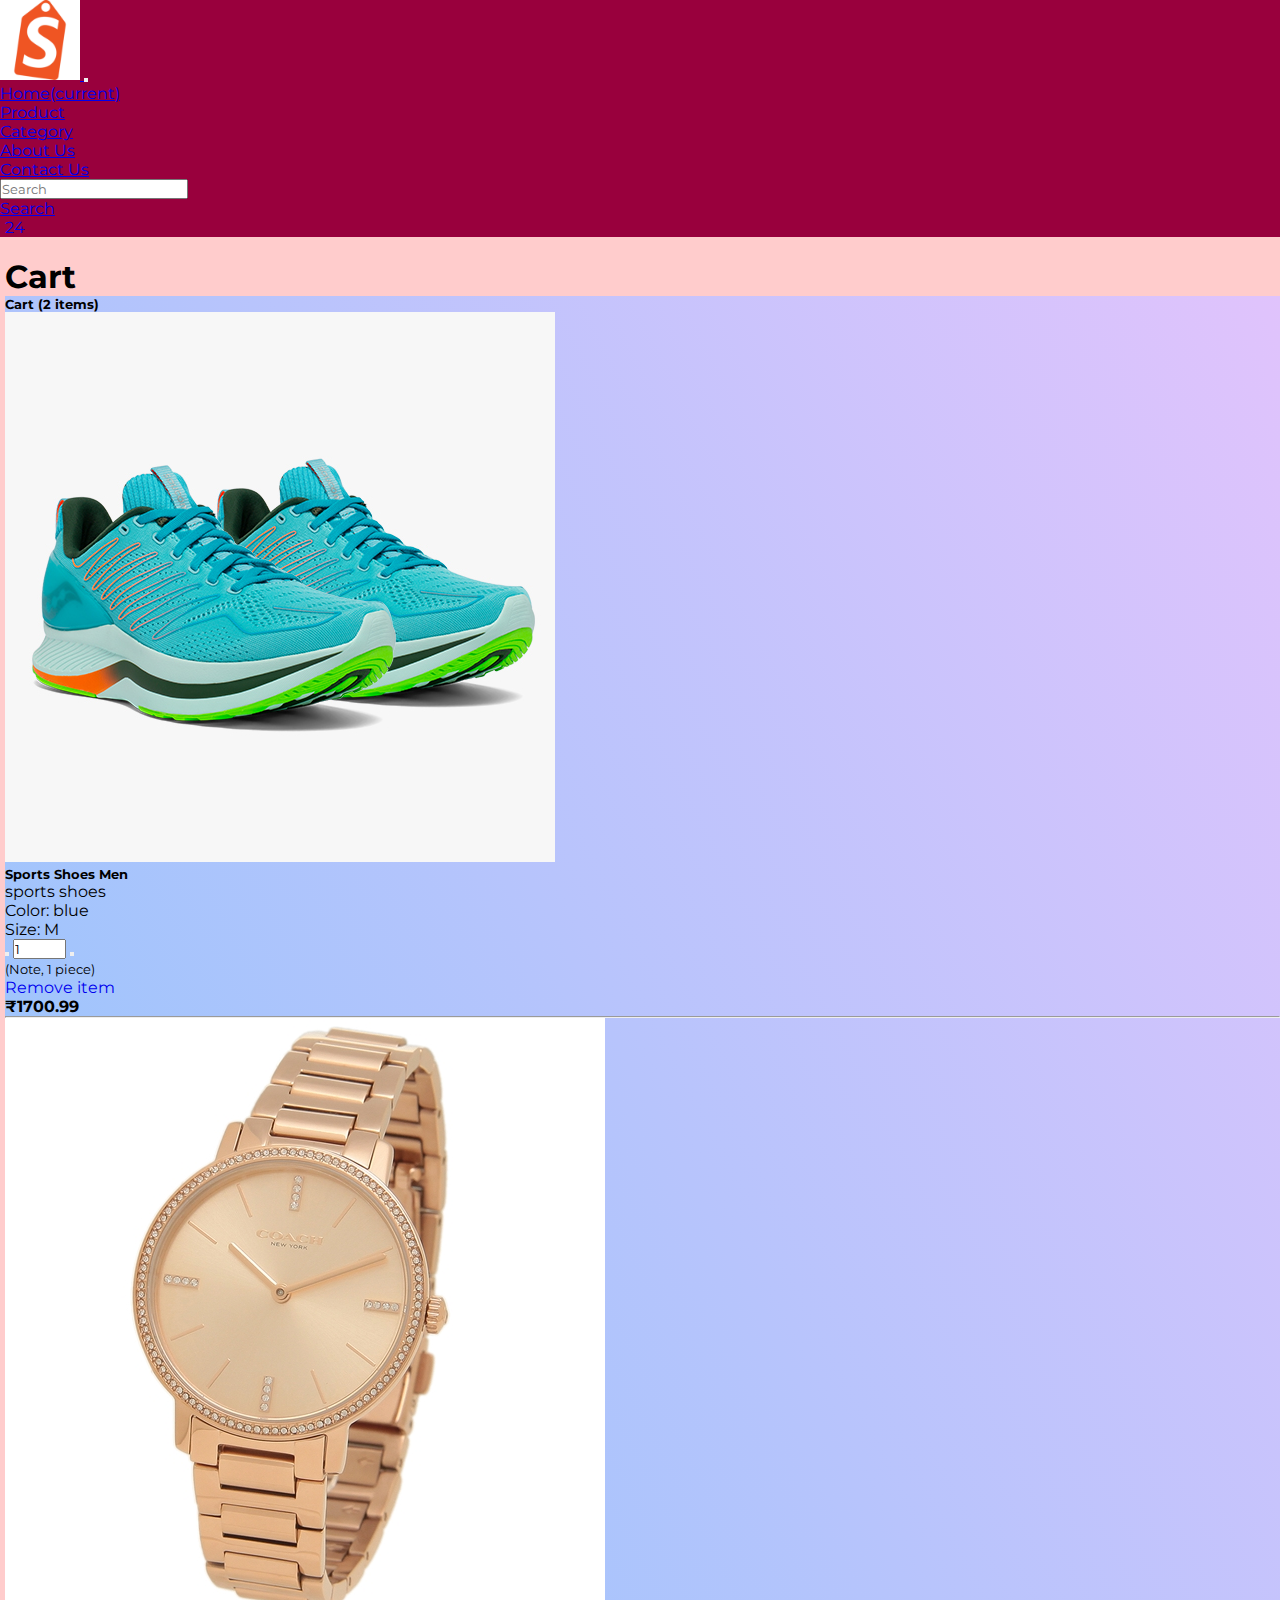
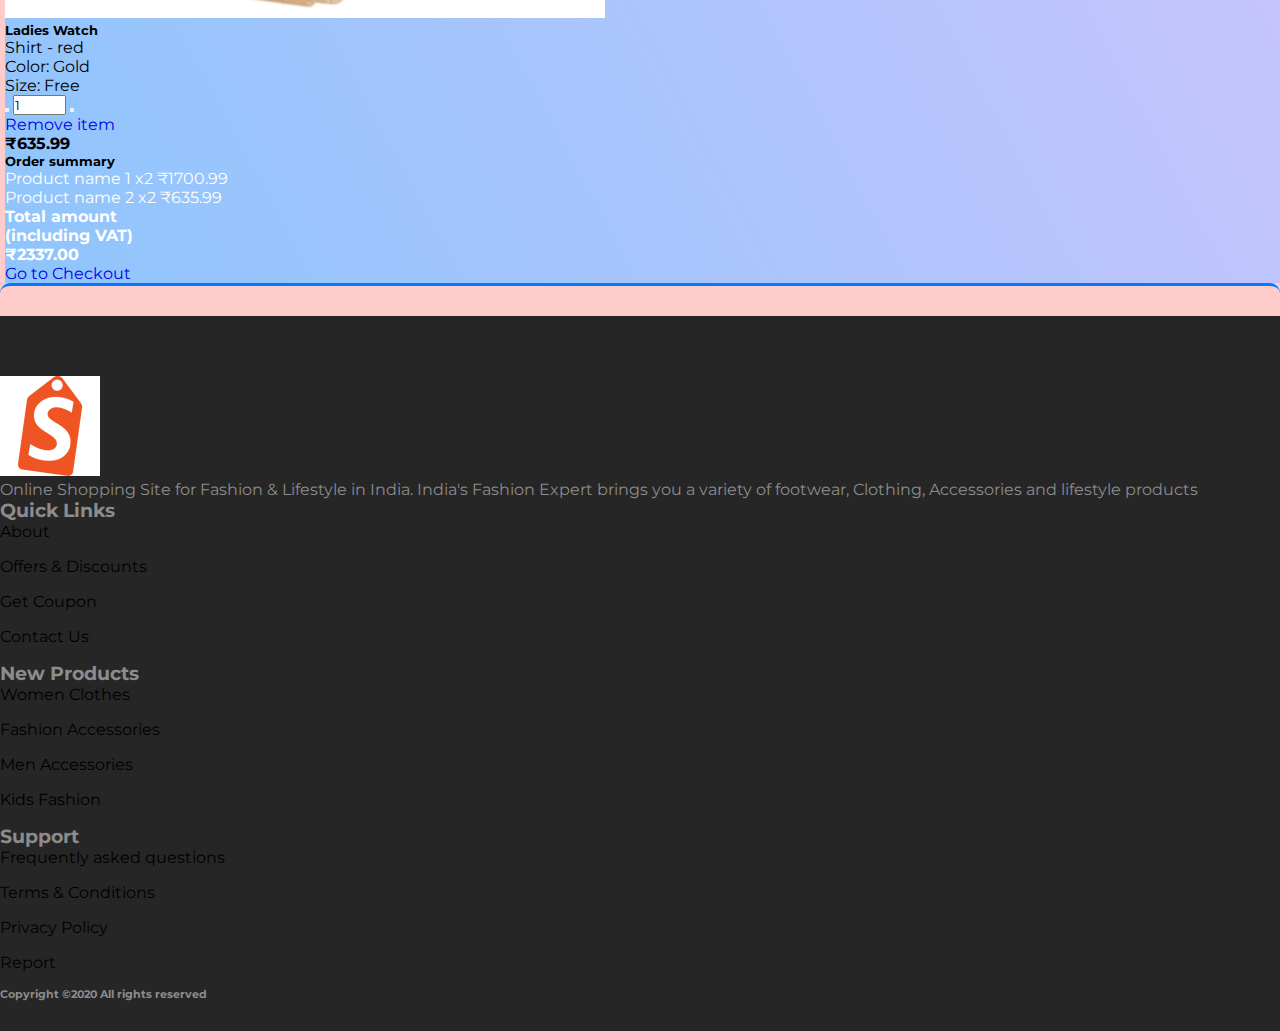
<file: cart.html>
<!doctype html>
<html lang="en">
  <head>
    <!-- Required meta tags -->
    <meta charset="utf-8">
    <meta name="viewport" content="width=device-width, initial-scale=1">

    <!--style.css -->
    
    <link rel="stylesheet" href="assets/style.css">

    <!-- Bootstrap CSS -->
    <link href="https://cdn.jsdelivr.net/npm/bootstrap@5.0.2/dist/css/bootstrap.min.css" rel="stylesheet" integrity="sha384-EVSTQN3/azprG1Anm3QDgpJLIm9Nao0Yz1ztcQTwFspd3yD65VohhpuuCOmLASjC" crossorigin="anonymous">

    <!-- fontawesome cdn link -->
    <link rel="stylesheet" href="https://pro.fontawesome.com/releases/v5.10.0/css/all.css" integrity="sha384-AYmEC3Yw5cVb3ZcuHtOA93w35dYTsvhLPVnYs9eStHfGJvOvKxVfELGroGkvsg+p" crossorigin="anonymous"/>




    <title>ShopIT</title>
  </head>
  <body id="top" style="background-color:#ffcccc;">
    <!-- ===============header menu section starts here=================== -->
    <section class="header_menu" id="header_menu">
      <div class="container-fluid px-0 shadow">
        <nav class="navbar navbar-expand-lg navbar-dark badge-primary" style="background-color: #99003d">
  <div class="container-fluid">
    <a class="navbar-brand" href="index.html">
      <img src="assets/images/LOGO.png" class="img img-fluid" width="80px" alt="logo">
    </a>
    <button class="navbar-toggler" type="button" data-bs-toggle="collapse" data-bs-target="#navbarSupportedContent" aria-controls="navbarSupportedContent" aria-expanded="false" aria-label="Toggle navigation">
      <span class="navbar-toggler-icon"></span>
    </button>
    <div class="collapse navbar-collapse" id="navbarSupportedContent">
      <ul class="navbar-nav me-auto mb-2 mb-lg-0">
        <li class="nav-item">
          <a class="nav-link active" aria-current="page" href="index.html">Home<span class="sr-only">(current)</span></a>
        </li>
        <li class="nav-item">
          <a class="nav-link" href="product.html">Product</a>
        </li>
        <li class="nav-item">
          <a class="nav-link" href="category.html">Category</a>
        </li>
        <li class="nav-item">
          <a class="nav-link" href="about.html">About Us</a>
        </li>
        <li class="nav-item">
          <a class="nav-link" href="contact.html">Contact Us</a>
        </li>
      
      </ul>
      <form class="d-flex">
        <input class="form-control me-2" type="search" placeholder="Search" aria-label="Search">
        
      </form>
      <div class="search mr-3">
        <a href="search.html" class="btn btn-sn btn-outline-light">Search</a>
      </div>
      <div class="cart" >
        <a href="cart.html">
          <i class="fas fa-shopping-cart fa-2x"></i>
          <span class="badge badge-pill badge-primary">24</span>
        </a>
      </div>
    </div>
  </div>
</nav>  
 </div>
    </section>

<!-- ==============cart starts here============== -->
<section class="cart py-5 my-5" id="cart">
<div class="container ">
<div class="section_title text-center mb-5">
<h1 class="text-capitalize">Cart</h1>
</div>
<div class="row bg_cart_1 rounded">
<!--Grid column-->
<div class="col-md-8 border-right">
<!-- Card -->
<div class="mb-3">
<div class="pt-4">
<h5 class="mb-4">Cart (<span>2</span> items)</h5>
<div class="row mb-4">
<div class="col-md-5 col-lg-3 col-xl-3">
<div class="rounded mb-3 mb-md-0">
<img class="img-fluid w-100 rounded"
src="assets/images/shoes.jpg"
alt="Sample">
</div>
</div>
<div class="col-md-7 col-lg-9 col-xl-9">
<div>
<div class="d-flex justify-content-between">
<div>
<h5>Sports Shoes Men</h5>
<p class="mb-3 text-muted text-uppercase small">sports shoes</p>
<p class="mb-2 text-muted text-uppercase small">Color:
blue</p>
<p class="mb-3 text-muted text-uppercase small">Size:
M</p>
</div>
<div>
<div class="mb-0 w-100">

<button
onclick="this.parentNode.querySelector('input[type=number]').stepDown()"
class="btn btn-sm btn-outline-primary">
<i class="fas fa-minus"></i>
</button>
<input class="quantity text-center" min="0" max="10"
name="quantity"
value="1" type="number">
<button
onclick="this.parentNode.querySelector('input[type=number]').stepUp()"
class="btn btn-sm btn-outline-primary">
<i class="fas fa-plus"></i>
</button>
</div>
<small class="form-text text-muted text-center">
(Note, 1 piece)
</small>
</div>
</div>
<div class="d-flex justify-content-between align-items-center">
<div>
<a href="javascript:;" type="button"
class="small text-uppercase mr-3"><i
class="fas fa-trash-alt mr-1"></i> Remove item </a>
</div>
<p class="mb-0"><span><strong
id="summary">₹1700.99</strong></span></p
class="mb-0">
</div>
</div>
</div>
</div>
<hr class="mb-4">
<div class="row mb-4">
<div class="col-md-5 col-lg-3 col-xl-3">
<div class="rounded mb-3 mb-md-0">
<img class="img-fluid w-100 rounded"
src="assets/images/watchwomen.jpg"
alt="Sample">
</div>
</div>
<div class="col-md-7 col-lg-9 col-xl-9">
<div>
<div class="d-flex justify-content-between">
<div>
<h5> Ladies Watch </h5>
<p class="mb-3 text-muted text-uppercase small">Shirt -
red</p>
<p class="mb-2 text-muted text-uppercase small">Color:
Gold</p>
<p class="mb-3 text-muted text-uppercase small">Size:
Free</p>
</div>
<div>
<div class="mb-0 w-100">
<button
onclick="this.parentNode.querySelector('input[type=number]').stepDown()"
class="btn btn-sm btn-outline-primary">
<i class="fas fa-minus"></i>
</button>
<input class="quantity text-center" min="0" max="10"
name="quantity"
value="1" type="number">
<button
onclick="this.parentNode.querySelector('input[type=number]').stepUp()"
class="btn btn-sm btn-outline-primary">
<i class="fas fa-plus"></i>
</button>
</div>
</div>
</div>
<div class="d-flex justify-content-between align-items-center">
<div>
<a href="javascript:;" type="button"
class="card-link-secondary small text-uppercase mr-3">
<i class="fas fa-trash-alt mr-1"></i> Remove item
</a>
</div>
<p class="mb-0"><span><strong>₹635.99</strong></span></p
class="mb-0">
</div>
</div>
</div>
</div>
</div>
</div>
</div>
<!--Grid column-->
<!--Grid column-->
<div class="col-md-4 rounded">
<!-- Card -->
<div class="mb-3">
<div class="pt-4">
<h5 class="mb-3">Order summary</h5>
<ul class="list-group list-group-flush">
<li
class="list-group-item d-flex justify-content-between
align-items-center border-0 px-0 pb-2">
<span>Product name 1</span>
<span>x2</span>
<span>₹1700.99</span>
</li>
<li
class="list-group-item d-flex justify-content-between
align-items-center border-0 px-0 pb-2">
<span>Product name 2</span>
<span>x2</span>
<span>₹635.99</span>
</li>
<li
class="list-group-item d-flex justify-content-between
align-items-center border-top px-0 mb-3">
<div>
<strong>Total amount</strong>
<strong>
<p class="mb-0">(including VAT)</p>
</strong>
</div>
<span><strong>₹2337.00</strong></span>
</li>
</ul>
<a href="checkout.html" class="btn btn-primary btn-block">Go to
Checkout</a>
</div>
</div>
<!-- Card -->
</div>
<!--Grid column-->
</div>
</div>
</section>
<!-- ==============cart ends here============== -->
<!-- ============footer================= -->
<section class="footer_section pt-5 pb-2" id="footer_section">
      <footer>
        <div class="container-fluid">
          <div class="row">
            <div class="col-md-3 col-6 pl-5 pl-small-15">
              <div class="footer_title">
                <a href="index.html"><img src="assets/images/LOGO.png" width="100px" class="img img-fluid" alt="logo"></a>
              </div>
              <div>
                Online Shopping Site for Fashion & Lifestyle in India. India's Fashion Expert brings you a variety of footwear, Clothing, Accessories and lifestyle products 
              </div>
            </div>
           <div class="col-md-3 col-6">
             <div class="footer_title pt-3 mb-3">
               <h3>Quick Links</h3>
             </div>
             <div class="footer_links">
               <ul>
                 <li><a href="about.html">About</a></li>
                 <li><a href="JavaScript:;">Offers & Discounts</a></li>
                 <li><a href="JavaScript:;">Get Coupon</a></li>
                 <li><a href="contact.html">Contact Us</a></li>
               </ul>
             </div>
           </div>
            <div class="col-md-3 col-6">
             <div class="footer_title pt-3 mb-3">
               <h3>New Products</h3>
             </div>
             <div class="footer_links">
               <ul>
                 <li><a href="JavaScript:;">Women Clothes</a></li>
                 <li><a href="JavaScript:;">Fashion Accessories</a></li>
                 <li><a href="JavaScript:;">Men Accessories</a></li>
                 <li><a href="contact.html">Kids Fashion</a></li>
               </ul>
             </div>
           </div>
            <div class="col-md-3 col-6">
             <div class="footer_title pt-3 mb-3">
               <h3>Support</h3>
             </div>
             <div class="footer_links">
               <ul>
                 <li><a href="JavaScript:;">Frequently asked questions</a></li>
                 <li><a href="JavaScript:;">Terms & Conditions</a></li>
                 <li><a href="JavaScript:;">Privacy Policy</a></li>
                 <li><a href="contact.html">Report</a></li>
               </ul>
             </div>
           </div>
          </div>
        </div>
        <div class="border-top">
          <h6 class="text-center mt-3">Copyright ©2020 All rights reserved</h6>
        </div>
      </footer>
    </section>
    <div class="backtop">
      <a  id="button"  href="#top" class="btn btn-lg btn-outline-danger" role="button">
        <i class="fas fa-chevron-up text-dark"></i>
      </a>
    </div>

    <!-- Optional JavaScript; choose one of the two! -->

    <!-- Option 1: Bootstrap Bundle with Popper -->
    <script src="https://cdn.jsdelivr.net/npm/bootstrap@5.0.2/dist/js/bootstrap.bundle.min.js" integrity="sha384-MrcW6ZMFYlzcLA8Nl+NtUVF0sA7MsXsP1UyJoMp4YLEuNSfAP+JcXn/tWtIaxVXM" crossorigin="anonymous"></script>

    <!-- Option 2: Separate Popper and Bootstrap JS -->
    <script src="https://code.jquery.com/jquery-3.3.1.slim.min.js" integrity="sha384-q8i/X+965DzO0rT7abK41JStQIAqVgRVzpbzo5smXKp4YfRvH+8abtTE1Pi6jizo" crossorigin="anonymous"></script>
    
    <script src="https://cdn.jsdelivr.net/npm/@popperjs/core@2.9.2/dist/umd/popper.min.js" integrity="sha384-IQsoLXl5PILFhosVNubq5LC7Qb9DXgDA9i+tQ8Zj3iwWAwPtgFTxbJ8NT4GN1R8p" crossorigin="anonymous"></script>

    <script src="https://cdn.jsdelivr.net/npm/bootstrap@5.0.2/dist/js/bootstrap.min.js" integrity="sha384-cVKIPhGWiC2Al4u+LWgxfKTRIcfu0JTxR+EQDz/bgldoEyl4H0zUF0QKbrJ0EcQF" crossorigin="anonymous"></script>

    <script src="https://stackpath.bootstrapcdn.com/bootstrap/4.3.1/js/bootstrap.min.js" integrity="sha384-JjSmVgyd0p3pXB1rRibZUAYoIIy6OrQ6VrjIEaFf/nJGzIxFDsf4x0xIM+B07jRM" crossorigin="anonymous"></script>

    
  </body>
</html>
</file>
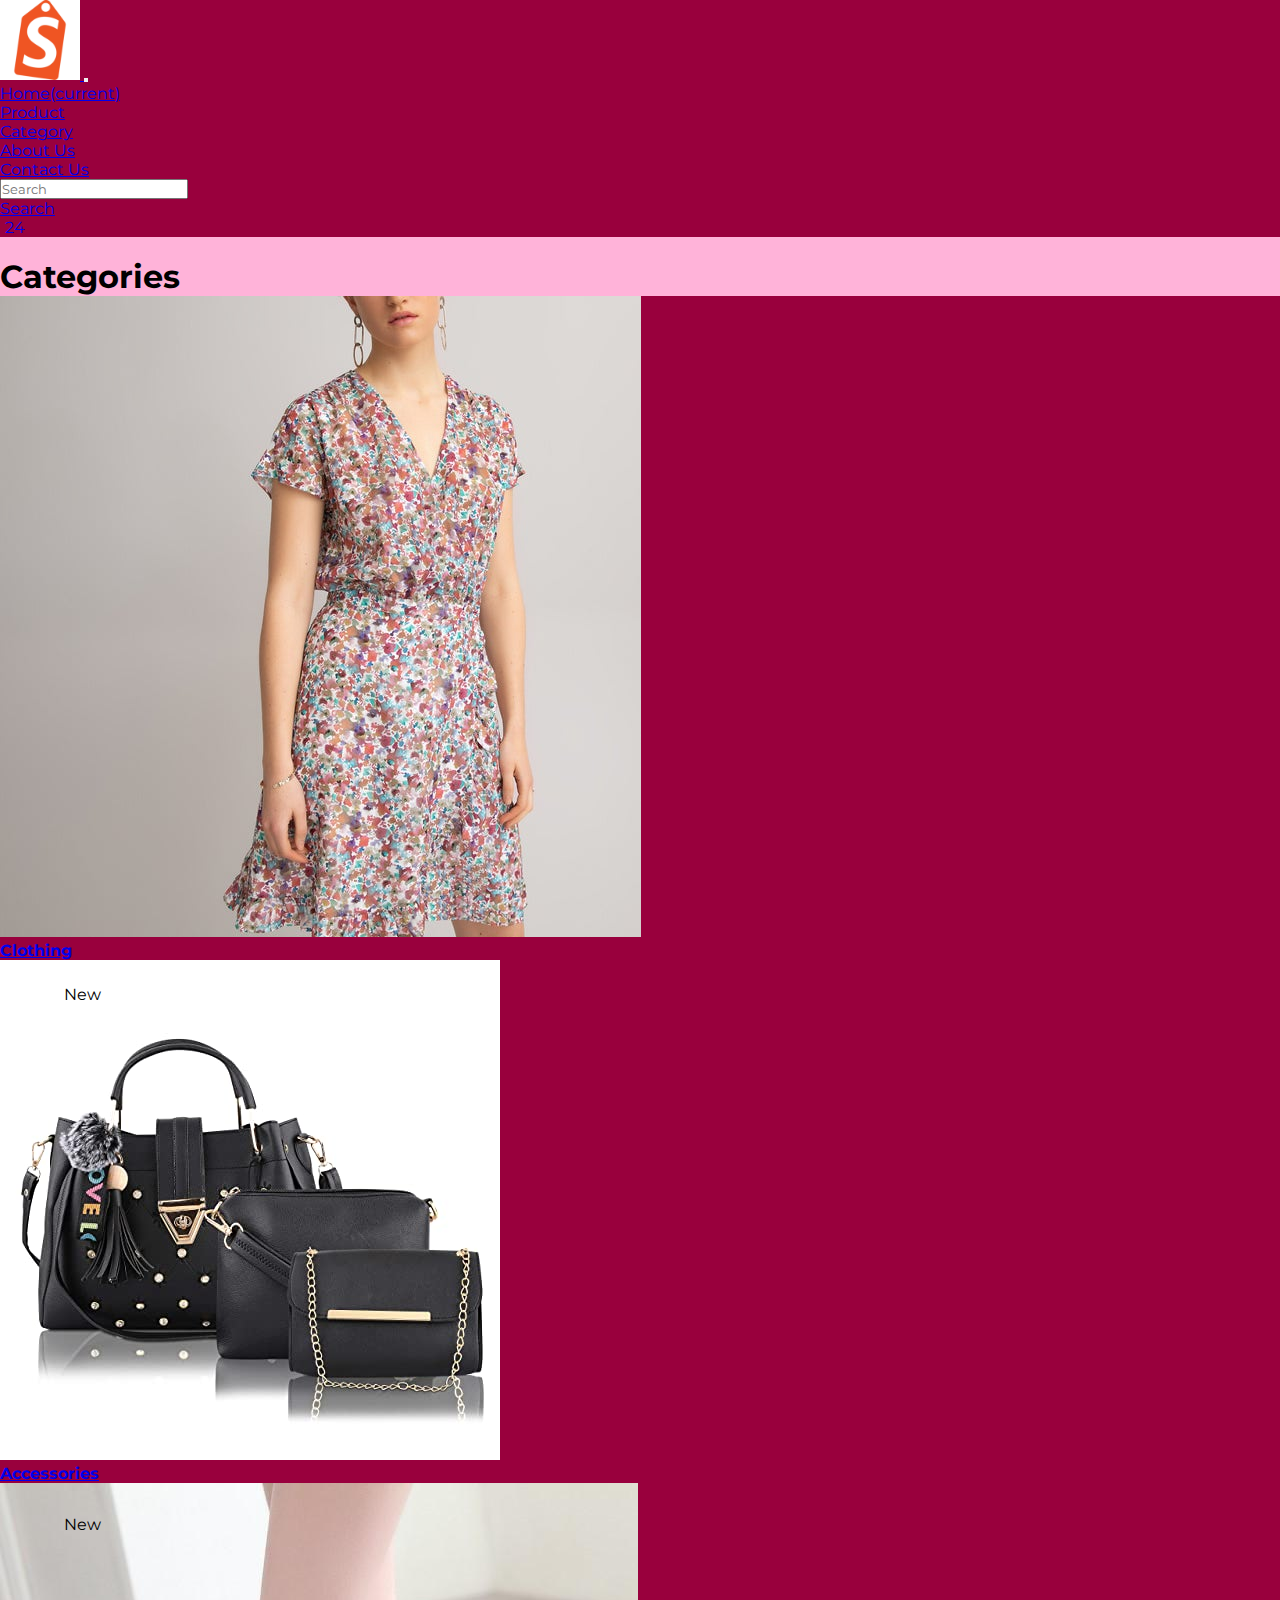
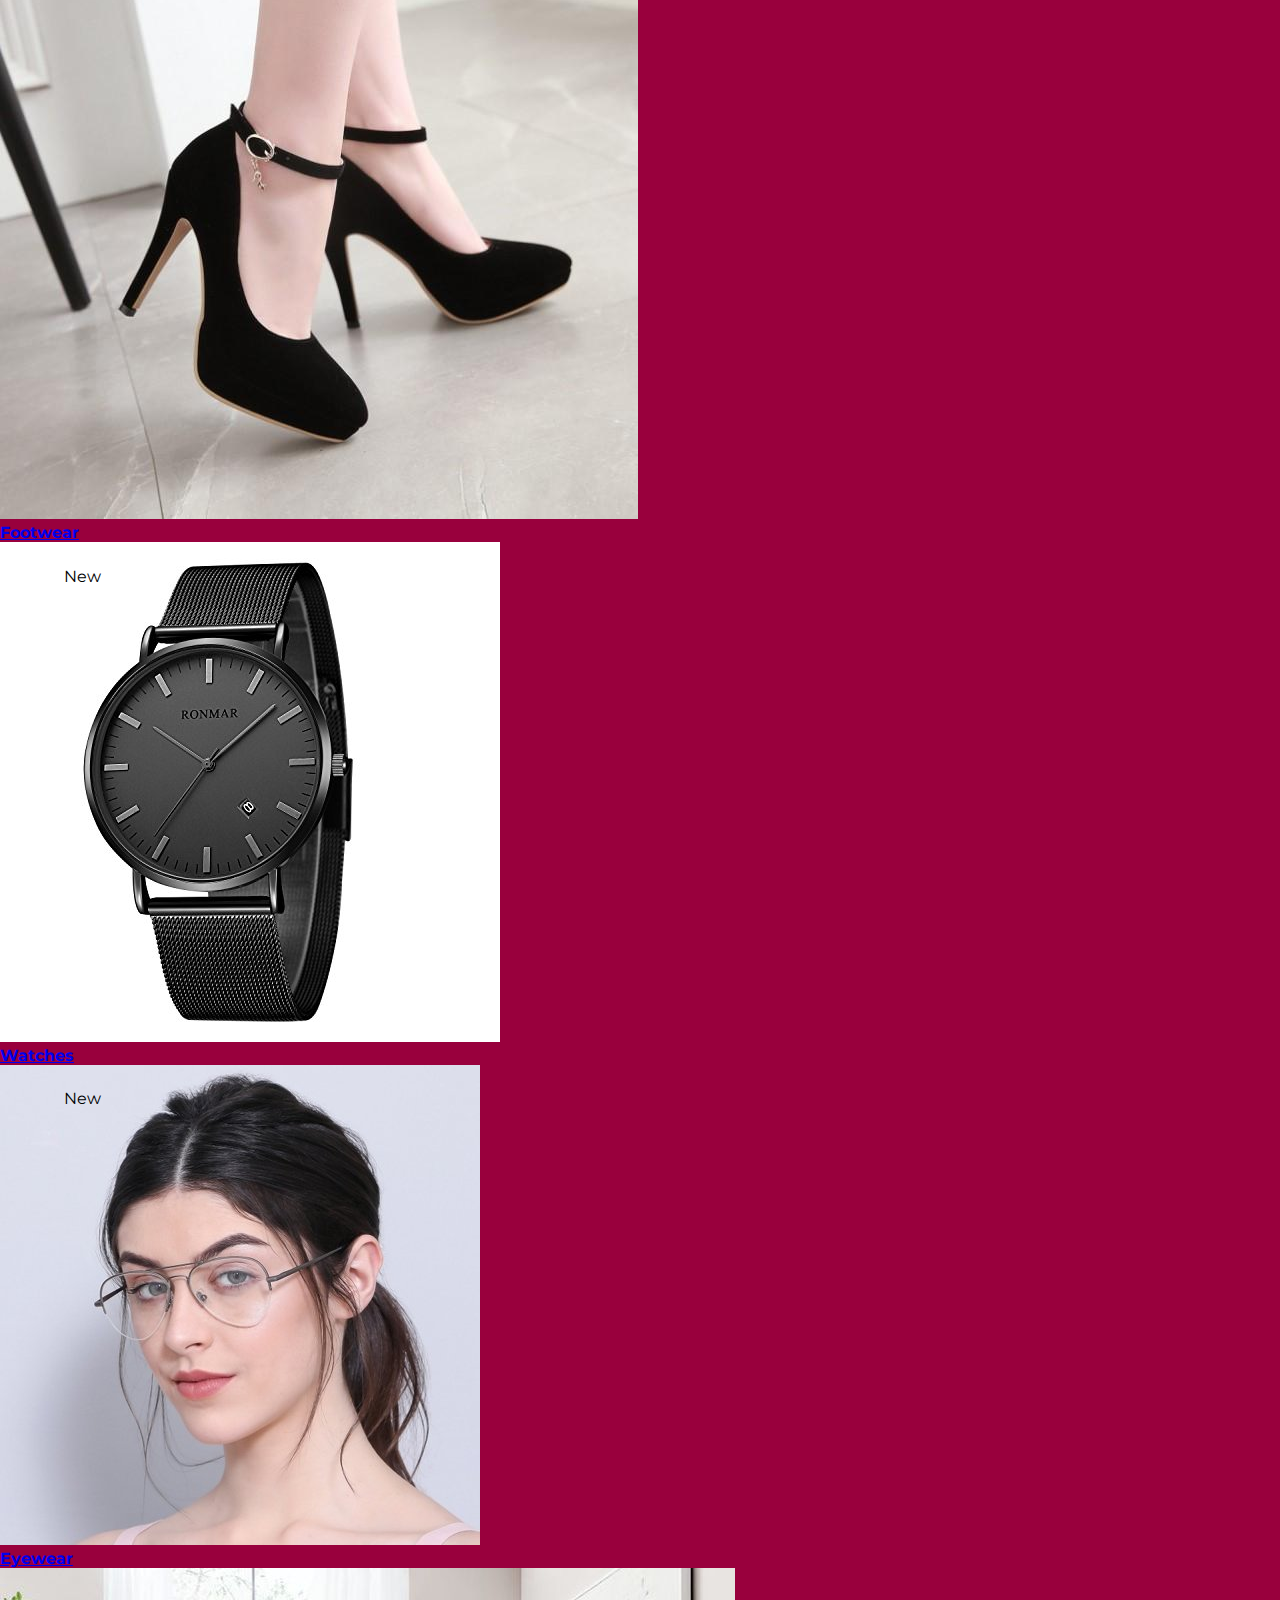
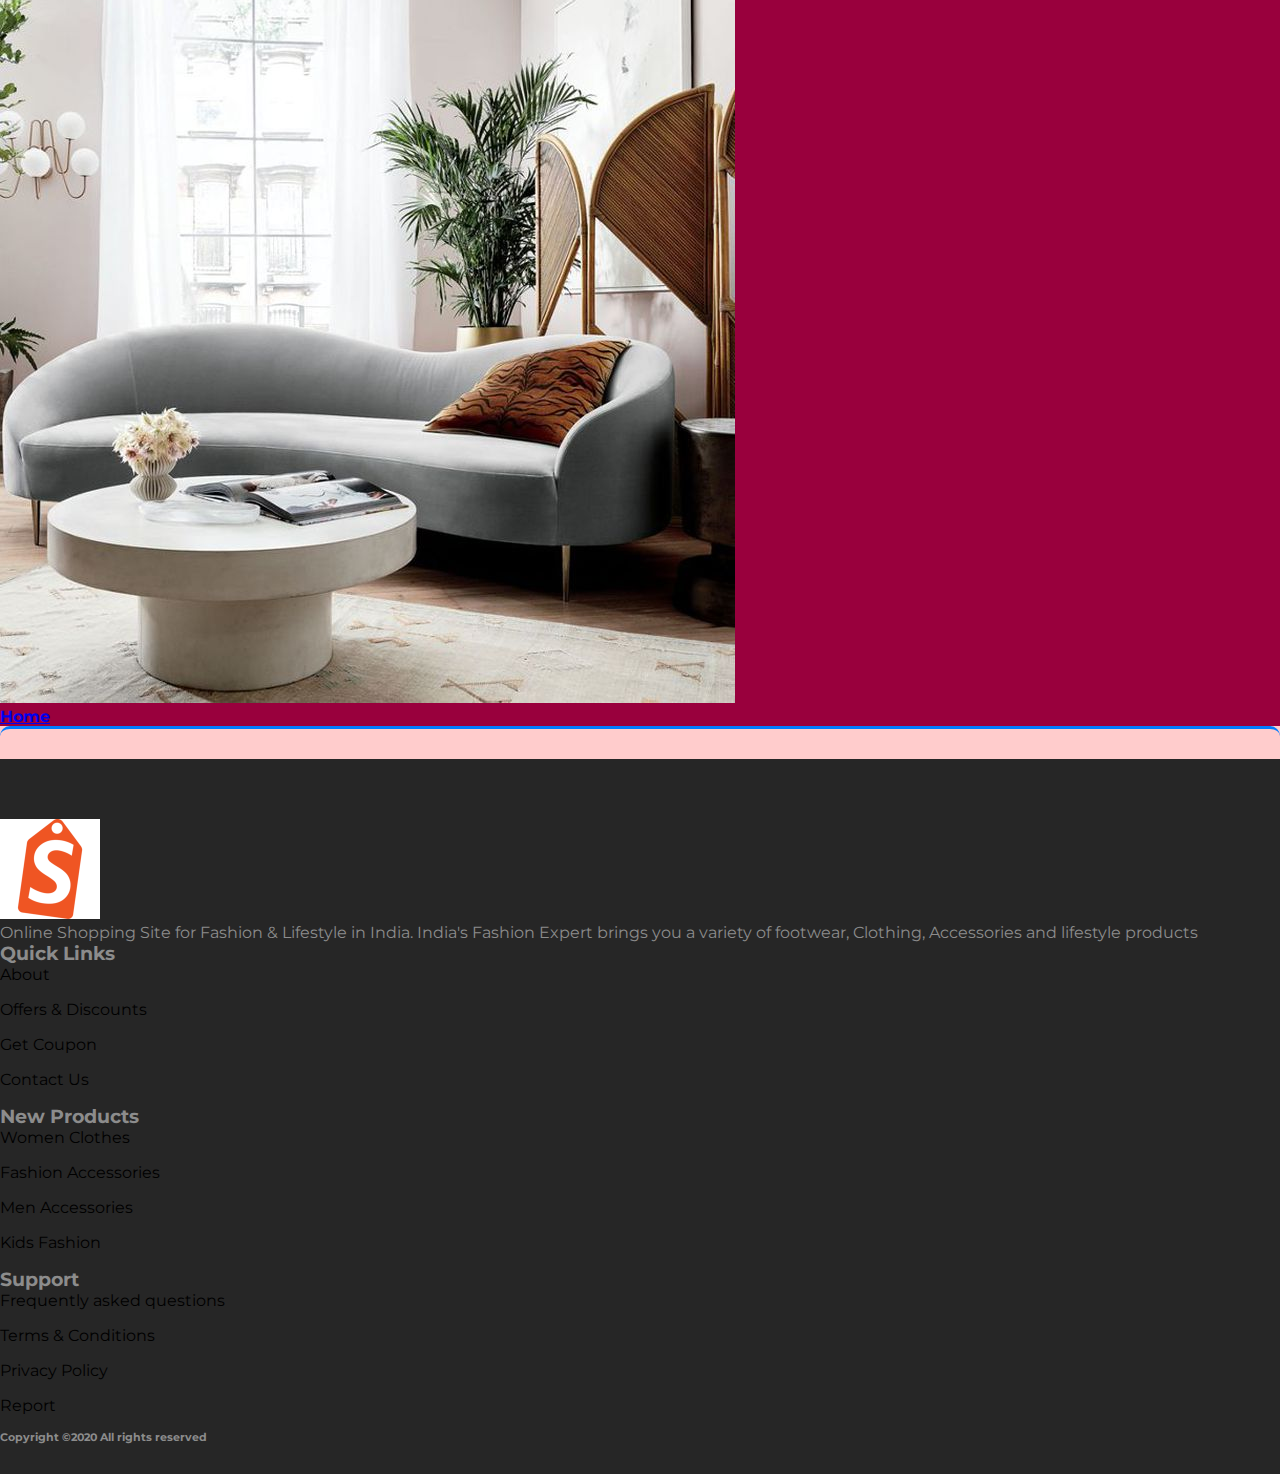
<file: category.html>
<!doctype html>
<html lang="en">
<head>
  <!-- Required meta tags -->
  <meta charset="utf-8">
  <meta name="viewport" content="width=device-width, initial-scale=1">

  <!--style.css -->
  
  <link rel="stylesheet" href="assets/style.css">

  <!-- Bootstrap CSS -->
  <link href="https://cdn.jsdelivr.net/npm/bootstrap@5.0.2/dist/css/bootstrap.min.css" rel="stylesheet" integrity="sha384-EVSTQN3/azprG1Anm3QDgpJLIm9Nao0Yz1ztcQTwFspd3yD65VohhpuuCOmLASjC" crossorigin="anonymous">

  <!-- fontawesome cdn link -->
  <link rel="stylesheet" href="https://pro.fontawesome.com/releases/v5.10.0/css/all.css" integrity="sha384-AYmEC3Yw5cVb3ZcuHtOA93w35dYTsvhLPVnYs9eStHfGJvOvKxVfELGroGkvsg+p" crossorigin="anonymous"/>

  <title>ShopIT</title>
</head>
<body id="top" style="background-color:#ffcccc;">
  <!-- ===============header menu section starts here=================== -->
  <section class="header_menu" id="header_menu">
    <div class="container-fluid px-0 shadow">
      <nav class="navbar navbar-expand-lg navbar-dark badge-primary" style="background-color: #99003d">
        <div class="container-fluid">
          <a class="navbar-brand" href="index.html">
            <img src="assets/images/LOGO.png" class="img img-fluid" width="80px" alt="logo">
          </a>
          <button class="navbar-toggler" type="button" data-bs-toggle="collapse" data-bs-target="#navbarSupportedContent" aria-controls="navbarSupportedContent" aria-expanded="false" aria-label="Toggle navigation">
            <span class="navbar-toggler-icon"></span>
          </button>
          <div class="collapse navbar-collapse" id="navbarSupportedContent">
            <ul class="navbar-nav me-auto mb-2 mb-lg-0">
              <li class="nav-item">
                <a class="nav-link active" aria-current="page" href="index.html">Home<span class="sr-only">(current)</span></a>
              </li>
              <li class="nav-item">
                <a class="nav-link" href="product.html">Product</a>
              </li>
              <li class="nav-item">
                <a class="nav-link" href="category.html">Category</a>
              </li>
              <li class="nav-item">
                <a class="nav-link" href="about.html">About Us</a>
              </li>
              <li class="nav-item">
                <a class="nav-link" href="contact.html">Contact Us</a>
              </li>
              
            </ul>
            <form class="d-flex">
        <input class="form-control me-2" type="search" placeholder="Search" aria-label="Search">
        
      </form>
      <div class="search mr-3">
        <a href="search.html" class="btn btn-sn btn-outline-light">Search</a>
      </div>
            <div class="cart" >
              <a href="cart.html">
                <i class="fas fa-shopping-cart fa-2x"></i>
                <span class="badge badge-pill badge-primary">24</span>
              </a>
            </div>
          </div>
        </div>
      </nav>  
    </div>
  </section>
  


  <!-- ==============category starts here============== -->
  <section class="products py-5 my-5  id="products">
    <div class="container " style="background-color:#ffb3d9 ;">
      <div class="section_title text-center mb-5">
        <h1 class="text-capitalize">Categories</h1>
      </div>
      <div class="row mb-5">
        <div class="col-md-4 col-12">
          <div class="single_product shadow text-center p-1" style="background-color: #99003d;">
            <div class="product_img">
              <a href="product.html"><img src="assets/images/cloth.jpg"
                class="img img-fluid rounded"
                alt=""></a>
              </div>
              <div class="product-caption my-3" style="color: white;">
                <h4><a href="product.html">Clothing</a></h4>
              </div>
              <div class="mt-3">

              </div>
            </div>
          </div>
          <div class="col-md-4 col-12">
            <div class="single_product shadow text-center p-1 mt-small-5
            mb-small-5" style="background-color: #99003d;">
            <div class="product_img">
              <a href="product.html"><img src="assets/images/acce.jpg"
                class="img img-fluid rounded"
                alt=""></a>
                <div class="new_product">
                  <span class="badge py-2 px-3 badge-pill
                  badge-danger">New</span>
                </div>
              </div>
              <div class="product-caption my-3">
                <h4><a href="product.html">Accessories</a></h4>
              </div>
              <div class="mt-3">

              </div>
            </div>
          </div>
          <div class="col-md-4 col-12">
            <div class="single_product shadow text-center p-1" style="background-color: #99003d;">
              <div class="product_img">
                <a href="product.html"><img src="assets/images/footwear.jpg"
                  class="img img-fluid rounded"
                  alt=""></a>
                  <div class="new_product">
                    <span class="badge py-2 px-3 badge-pill
                    badge-danger">New</span>
                  </div>
                </div>
                <div class="product-caption my-3">
                  <h4><a href="product.html">Footwear</a></h4>
                </div>
                <div class="mt-3">

                </div>
              </div>
            </div>
          </div>
          <div class="row">
            <div class="col-md-4 col-12">
              <div class="single_product shadow text-center p-1" style="background-color: #99003d;">
                <div class="product_img">
                  <a href="product.html"><img src="assets/images/watch.jpg"
                    class="img img-fluid rounded"
                    alt=""></a>
                    <div class="new_product">
                      <span class="badge py-2 px-3 badge-pill
                      badge-danger">New</span>
                    </div>
                  </div>
                  <div class="product-caption my-3">
                    <h4><a href="product.html">Watches</a></h4>
                  </div>
                  <div class="mt-3">

                  </div>
                </div>
              </div>
              <div class="col-md-4 col-12">
                <div class="single_product shadow text-center p-1 mt-small-5
                mb-small-5" style="background-color: #99003d;">
                <div class="product_img">
                  <a href="product.html"><img src="assets/images/eye.jpg"
                    class="img img-fluid rounded"
                    alt=""></a>
                    <div class="new_product">
                      <span class="badge py-2 px-3 badge-pill
                      badge-danger">New</span>
                    </div>
                  </div>
                  <div class="product-caption my-3">
                    <h4><a href="product.html">Eyewear</a></h4>
                  </div>
                  <div class="mt-3">

                  </div>
                </div>
              </div>
              <div class="col-md-4 col-12">
                <div class="single_product shadow text-center p-1" style="background-color: #99003d;">
                  <div class="product_img">
                    <a href="product.html"><img src="assets/images/homee.jpg"
                      class="img img-fluid rounded"
                      alt=""></a>
                    </div>
                    <div class="product-caption my-3">
                      <h4><a href="product.html">Home</a></h4>
                    </div>
                    <div class="mt-3">

                    </div>
                  </div>
                </div>
              </div>
            </div>
          </section>
          <!-- ==============category ends here============== -->
          <!-- ============footer================= -->
          <section class="footer_section pt-5 pb-2" id="footer_section">
            <footer>
              <div class="container-fluid">
                <div class="row">
                  <div class="col-md-3 col-6 pl-5 pl-small-15">
                    <div class="footer_title">
                      <a href="index.html"><img src="assets/images/LOGO.png" width="100px" class="img img-fluid" alt="logo"></a>
                    </div>
                    <div>
                      Online Shopping Site for Fashion & Lifestyle in India. India's Fashion Expert brings you a variety of footwear, Clothing, Accessories and lifestyle products 
                    </div>
                  </div>
                  <div class="col-md-3 col-6">
                   <div class="footer_title pt-3 mb-3">
                     <h3>Quick Links</h3>
                   </div>
                   <div class="footer_links">
                     <ul>
                       <li><a href="about.html">About</a></li>
                       <li><a href="JavaScript:;">Offers & Discounts</a></li>
                       <li><a href="JavaScript:;">Get Coupon</a></li>
                       <li><a href="contact.html">Contact Us</a></li>
                     </ul>
                   </div>
                 </div>
                 <div class="col-md-3 col-6">
                   <div class="footer_title pt-3 mb-3">
                     <h3>New Products</h3>
                   </div>
                   <div class="footer_links">
                     <ul>
                       <li><a href="JavaScript:;">Women Clothes</a></li>
                       <li><a href="JavaScript:;">Fashion Accessories</a></li>
                       <li><a href="JavaScript:;">Men Accessories</a></li>
                       <li><a href="contact.html">Kids Fashion</a></li>
                     </ul>
                   </div>
                 </div>
                 <div class="col-md-3 col-6">
                   <div class="footer_title pt-3 mb-3">
                     <h3>Support</h3>
                   </div>
                   <div class="footer_links">
                     <ul>
                       <li><a href="JavaScript:;">Frequently asked questions</a></li>
                       <li><a href="JavaScript:;">Terms & Conditions</a></li>
                       <li><a href="JavaScript:;">Privacy Policy</a></li>
                       <li><a href="contact.html">Report</a></li>
                     </ul>
                   </div>
                 </div>
               </div>
             </div>
             <div class="border-top">
              <h6 class="text-center mt-3">Copyright ©2020 All rights reserved</h6>
            </div>
          </footer>
        </section>
        <div class="backtop">
          <a  id="button"  href="#top" class="btn btn-lg btn-outline-danger" role="button">
            <i class="fas fa-chevron-up text-dark"></i>
          </a>
        </div>

        <!-- Optional JavaScript; choose one of the two! -->

        <!-- Option 1: Bootstrap Bundle with Popper -->
        <script src="https://cdn.jsdelivr.net/npm/bootstrap@5.0.2/dist/js/bootstrap.bundle.min.js" integrity="sha384-MrcW6ZMFYlzcLA8Nl+NtUVF0sA7MsXsP1UyJoMp4YLEuNSfAP+JcXn/tWtIaxVXM" crossorigin="anonymous"></script>

        <!-- Option 2: Separate Popper and Bootstrap JS -->
        <script src="https://code.jquery.com/jquery-3.3.1.slim.min.js" integrity="sha384-q8i/X+965DzO0rT7abK41JStQIAqVgRVzpbzo5smXKp4YfRvH+8abtTE1Pi6jizo" crossorigin="anonymous"></script>
        
        <script src="https://cdn.jsdelivr.net/npm/@popperjs/core@2.9.2/dist/umd/popper.min.js" integrity="sha384-IQsoLXl5PILFhosVNubq5LC7Qb9DXgDA9i+tQ8Zj3iwWAwPtgFTxbJ8NT4GN1R8p" crossorigin="anonymous"></script>

        <script src="https://cdn.jsdelivr.net/npm/bootstrap@5.0.2/dist/js/bootstrap.min.js" integrity="sha384-cVKIPhGWiC2Al4u+LWgxfKTRIcfu0JTxR+EQDz/bgldoEyl4H0zUF0QKbrJ0EcQF" crossorigin="anonymous"></script>

        <script src="https://stackpath.bootstrapcdn.com/bootstrap/4.3.1/js/bootstrap.min.js" integrity="sha384-JjSmVgyd0p3pXB1rRibZUAYoIIy6OrQ6VrjIEaFf/nJGzIxFDsf4x0xIM+B07jRM" crossorigin="anonymous"></script>

        
      </body>
      </html>
</file>
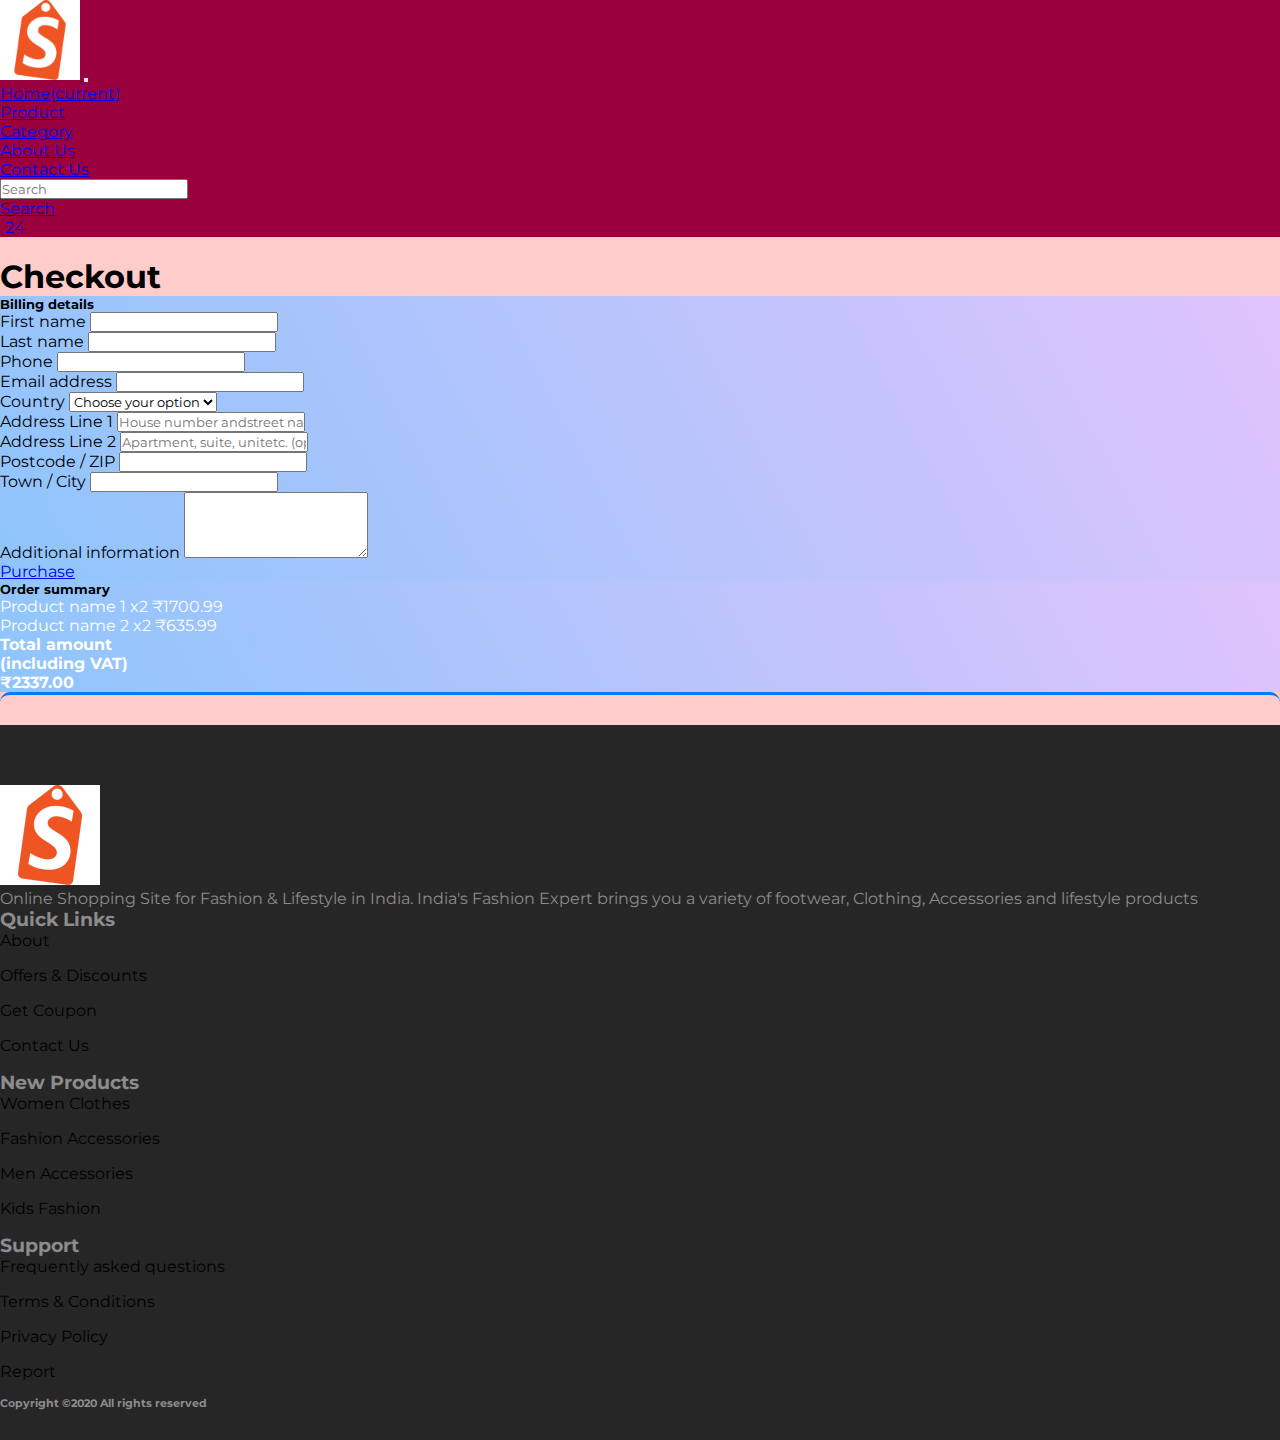
<file: checkout.html>
<!doctype html>
<html lang="en">
  <head>
    <!-- Required meta tags -->
    <meta charset="utf-8">
    <meta name="viewport" content="width=device-width, initial-scale=1">

    <!--style.css -->
    
    <link rel="stylesheet" href="assets/style.css">

    <!-- Bootstrap CSS -->
    <link href="https://cdn.jsdelivr.net/npm/bootstrap@5.0.2/dist/css/bootstrap.min.css" rel="stylesheet" integrity="sha384-EVSTQN3/azprG1Anm3QDgpJLIm9Nao0Yz1ztcQTwFspd3yD65VohhpuuCOmLASjC" crossorigin="anonymous">

    <!-- fontawesome cdn link -->
    <link rel="stylesheet" href="https://pro.fontawesome.com/releases/v5.10.0/css/all.css" integrity="sha384-AYmEC3Yw5cVb3ZcuHtOA93w35dYTsvhLPVnYs9eStHfGJvOvKxVfELGroGkvsg+p" crossorigin="anonymous"/>




    <title>ShopIT</title>
  </head>
  <body id="top" style="background-color:#ffcccc;">
    <!-- ===============header menu section starts here=================== -->
    <section class="header_menu" id="header_menu">
      <div class="container-fluid px-0 shadow">
        <nav class="navbar navbar-expand-lg navbar-dark badge-primary" style="background-color: #99003d">
  <div class="container-fluid">
    <a class="navbar-brand" href="index.html">
      <img src="assets/images/LOGO.png" class="img img-fluid" width="80px" alt="logo">
    </a>
    <button class="navbar-toggler" type="button" data-bs-toggle="collapse" data-bs-target="#navbarSupportedContent" aria-controls="navbarSupportedContent" aria-expanded="false" aria-label="Toggle navigation">
      <span class="navbar-toggler-icon"></span>
    </button>
    <div class="collapse navbar-collapse" id="navbarSupportedContent">
      <ul class="navbar-nav me-auto mb-2 mb-lg-0">
        <li class="nav-item">
          <a class="nav-link active" aria-current="page" href="index.html">Home<span class="sr-only">(current)</span></a>
        </li>
        <li class="nav-item">
          <a class="nav-link" href="product.html">Product</a>
        </li>
        <li class="nav-item">
          <a class="nav-link" href="category.html">Category</a>
        </li>
        <li class="nav-item">
          <a class="nav-link" href="about.html">About Us</a>
        </li>
        <li class="nav-item">
          <a class="nav-link" href="contact.html">Contact Us</a>
        </li>
      
      </ul>
     <form class="d-flex">
        <input class="form-control me-2" type="search" placeholder="Search" aria-label="Search">
        
      </form>
      <div class="search mr-3">
        <a href="search.html" class="btn btn-sn btn-outline-light">Search</a>
      </div>
      <div class="cart" >
        <a href="cart.html">
          <i class="fas fa-shopping-cart fa-2x"></i>
          <span class="badge badge-pill badge-primary">24</span>
        </a>
      </div>
    </div>
  </div>
</nav>  
 </div>
    </section>




<!-- ==============Checkout starts here============== -->
<section class="Checkout py-5 my-5" id="Checkout">
<div class="container ">
<div class="section_title text-center mb-5">
<h1 class="text-capitalize">Checkout</h1>
</div>
<div class="row">
<!--Grid column-->
<div class="col-lg-8">
<!-- Card -->
<div class="card bg_checkout_1 pb-5">
<div class="card-body">
<h5 class="mb-5">Billing details</h5>
<!-- Grid row -->
<div class="row">
<!-- Grid column -->
<div class="col-lg-6">
<!-- First name -->
<div class="form-group mb-0 mb-lg-4">
<label for="firstName">First name</label>
<input type="text" id="firstName" class="form-control mb-0
mb-lg-2">
</div>
</div>
<!-- Grid column -->
<!-- Grid column -->
<div class="col-lg-6">
<!-- Last name -->
<div class="form-group md-outline">
<label for="lastName">Last name</label>
<input type="text" id="lastName" class="form-control">
</div>
</div>
<!-- Grid column -->
</div>
<!-- Grid row -->

<!-- Phone -->
<div class="form-group">
<label for="form18">Phone</label>
<input type="number" id="form18" class="form-control">
</div>
<!-- Email address -->
<div class="form-group">
<label for="form19">Email address</label>
<input type="email" id="form19" class="form-control">
</div>
<!-- Country -->
<div class="d-flex flex-wrap">
<div class="w-100">
<label>Country</label>
<select class="custom-select form-group">
<option value="" selected>Choose your option</option>
<option value="1">Option 1</option>
<option value="2">Option 2</option>
<option value="3">Option 3</option>
</select>
</div>
</div>
<!-- Address Part 1 -->
<div class="form-group">
<label for="form14">Address Line 1</label>
<input type="text" id="form14" placeholder="House number and
street name"
class="form-control">
</div>
<!-- Address Part 2 -->
<div class="form-group">
<label for="form15">Address Line 2</label>
<input type="text" id="form15" placeholder="Apartment, suite, unit
etc. (optional)"
class="form-control">
</div>
<!-- Postcode / ZIP -->
<div class="form-group">
<label for="form16">Postcode / ZIP</label>
<input type="text" id="form16" class="form-control">
</div>
<!-- Town / City -->
<div class="form-group">
<label for="form17">Town / City</label>
<input type="text" id="form17" class="form-control">
</div>
<!-- Additional information -->
<div class="form-group">
<label for="form76">Additional information</label>
<textarea id="form76" class="md-textarea form-control"
rows="4"></textarea>
</div>
<!-- <button class="btn btn-success"><i class="fa fa-check"></i>
Purchase</button> -->
<div class="text-center">
<a href="order_confirmation.html" class="btn btn-primary">
<i class="fa fa-check mr-2"></i>Purchase
</a>
</div>
</div>
</div>
<!-- Card -->
</div>
<!--Grid column-->
<!--Grid column-->
<div class="col-lg-4 bg_checkout_1 h-25 rounded">
<!-- Card -->
<div class="mb-3">
<div class="pt-4">
<h5 class="mb-3">Order summary</h5>
<ul class="list-group list-group-flush">
<li
class="list-group-item d-flex justify-content-between
align-items-center border-0 px-0 pb-2">
<span>Product name 1</span>
<span>x2</span>
<span>₹1700.99</span>
</li>
<li
class="list-group-item d-flex justify-content-between
align-items-center border-0 px-0 pb-2">
<span>Product name 2</span>
<span>x2</span>
<span>₹635.99</span>
</li>
<li
class="list-group-item d-flex justify-content-between
align-items-center border-top px-0 mb-3">
<div>
<strong>Total amount</strong>
<strong>
<p class="mb-0">(including VAT)</p>
</strong>
</div>
<span><strong>₹2337.00</strong></span>
</li>
</ul>
</div>
</div>
<!-- Card -->
</div>
<!--Grid column-->
</div>
</div>
</section>
<!-- ==============Checkout ends here============== -->
<!-- ============footer================= -->
<section class="footer_section pt-5 pb-2" id="footer_section">
      <footer>
        <div class="container-fluid">
          <div class="row">
            <div class="col-md-3 col-6 pl-5 pl-small-15">
              <div class="footer_title">
                <a href="index.html"><img src="assets/images/LOGO.png" width="100px" class="img img-fluid" alt="logo"></a>
              </div>
              <div>
                Online Shopping Site for Fashion & Lifestyle in India. India's Fashion Expert brings you a variety of footwear, Clothing, Accessories and lifestyle products 
              </div>
            </div>
           <div class="col-md-3 col-6">
             <div class="footer_title pt-3 mb-3">
               <h3>Quick Links</h3>
             </div>
             <div class="footer_links">
               <ul>
                 <li><a href="about.html">About</a></li>
                 <li><a href="JavaScript:;">Offers & Discounts</a></li>
                 <li><a href="JavaScript:;">Get Coupon</a></li>
                 <li><a href="contact.html">Contact Us</a></li>
               </ul>
             </div>
           </div>
            <div class="col-md-3 col-6">
             <div class="footer_title pt-3 mb-3">
               <h3>New Products</h3>
             </div>
             <div class="footer_links">
               <ul>
                 <li><a href="JavaScript:;">Women Clothes</a></li>
                 <li><a href="JavaScript:;">Fashion Accessories</a></li>
                 <li><a href="JavaScript:;">Men Accessories</a></li>
                 <li><a href="contact.html">Kids Fashion</a></li>
               </ul>
             </div>
           </div>
            <div class="col-md-3 col-6">
             <div class="footer_title pt-3 mb-3">
               <h3>Support</h3>
             </div>
             <div class="footer_links">
               <ul>
                 <li><a href="JavaScript:;">Frequently asked questions</a></li>
                 <li><a href="JavaScript:;">Terms & Conditions</a></li>
                 <li><a href="JavaScript:;">Privacy Policy</a></li>
                 <li><a href="contact.html">Report</a></li>
               </ul>
             </div>
           </div>
          </div>
        </div>
        <div class="border-top">
          <h6 class="text-center mt-3">Copyright ©2020 All rights reserved</h6>
        </div>
      </footer>
    </section>
    <div class="backtop">
      <a  id="button"  href="#top" class="btn btn-lg btn-outline-danger" role="button">
        <i class="fas fa-chevron-up text-dark"></i>
      </a>
    </div>

    <!-- Optional JavaScript; choose one of the two! -->

    <!-- Option 1: Bootstrap Bundle with Popper -->
    <script src="https://cdn.jsdelivr.net/npm/bootstrap@5.0.2/dist/js/bootstrap.bundle.min.js" integrity="sha384-MrcW6ZMFYlzcLA8Nl+NtUVF0sA7MsXsP1UyJoMp4YLEuNSfAP+JcXn/tWtIaxVXM" crossorigin="anonymous"></script>

    <!-- Option 2: Separate Popper and Bootstrap JS -->
    <script src="https://code.jquery.com/jquery-3.3.1.slim.min.js" integrity="sha384-q8i/X+965DzO0rT7abK41JStQIAqVgRVzpbzo5smXKp4YfRvH+8abtTE1Pi6jizo" crossorigin="anonymous"></script>
    
    <script src="https://cdn.jsdelivr.net/npm/@popperjs/core@2.9.2/dist/umd/popper.min.js" integrity="sha384-IQsoLXl5PILFhosVNubq5LC7Qb9DXgDA9i+tQ8Zj3iwWAwPtgFTxbJ8NT4GN1R8p" crossorigin="anonymous"></script>

    <script src="https://cdn.jsdelivr.net/npm/bootstrap@5.0.2/dist/js/bootstrap.min.js" integrity="sha384-cVKIPhGWiC2Al4u+LWgxfKTRIcfu0JTxR+EQDz/bgldoEyl4H0zUF0QKbrJ0EcQF" crossorigin="anonymous"></script>

    <script src="https://stackpath.bootstrapcdn.com/bootstrap/4.3.1/js/bootstrap.min.js" integrity="sha384-JjSmVgyd0p3pXB1rRibZUAYoIIy6OrQ6VrjIEaFf/nJGzIxFDsf4x0xIM+B07jRM" crossorigin="anonymous"></script>

    
  </body>
</html>
</file>
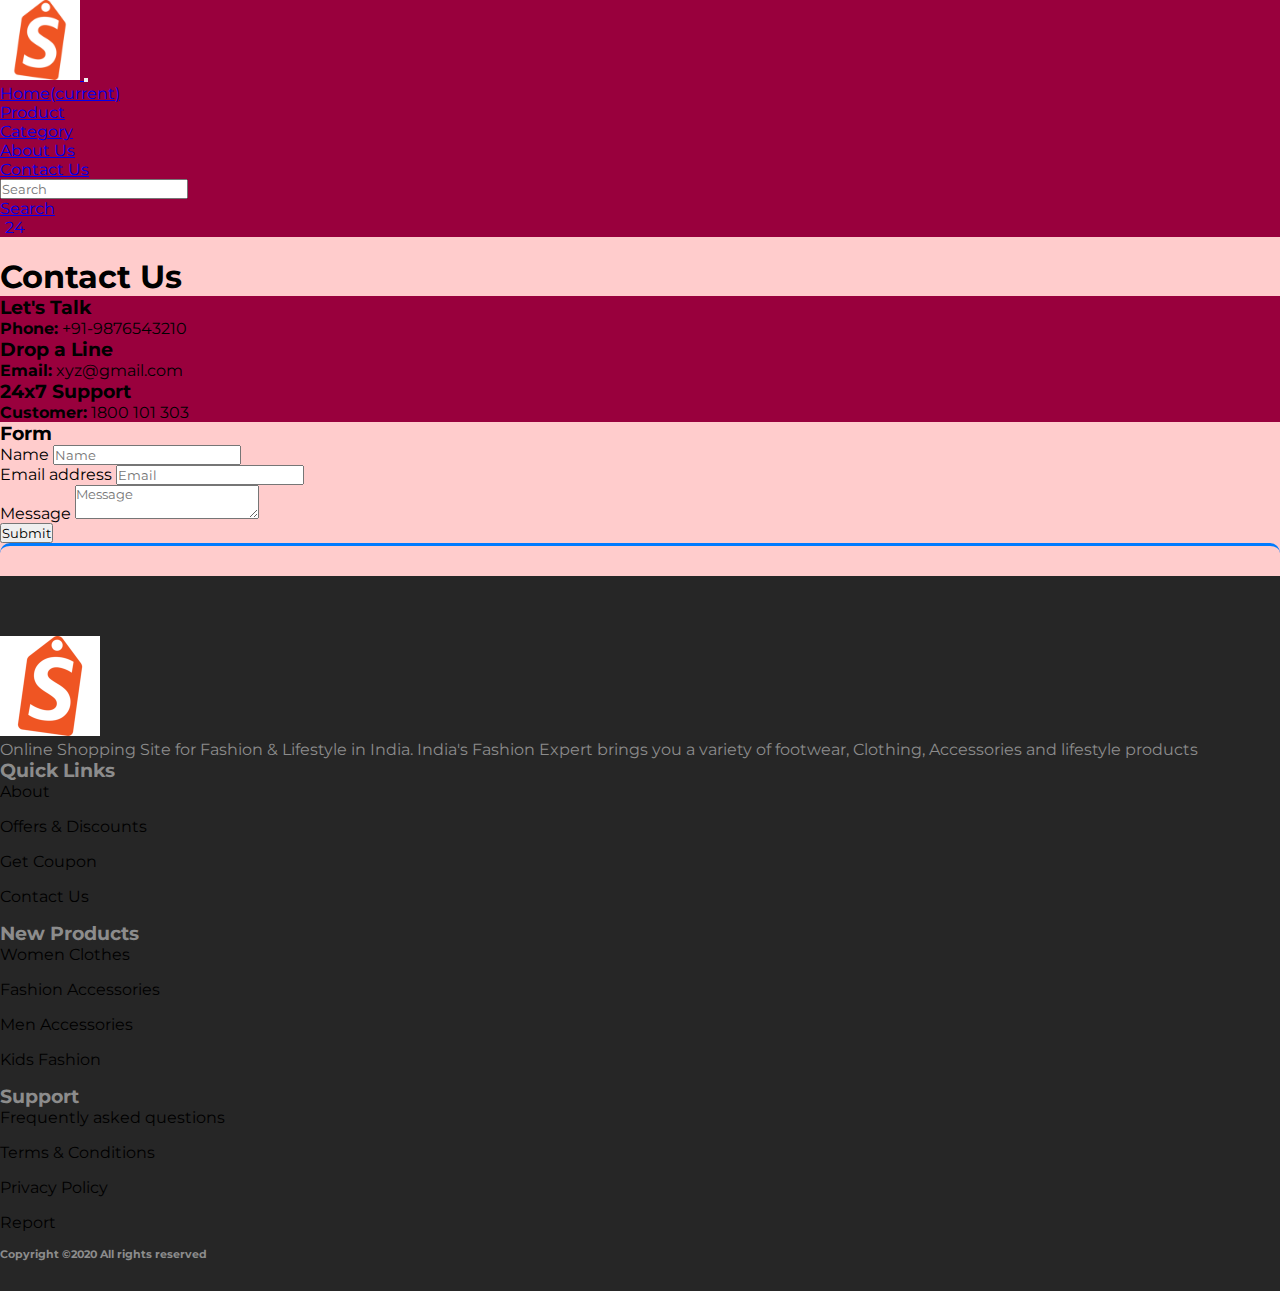
<file: contact.html>
<!doctype html>
<html lang="en">
  <head>
    <!-- Required meta tags -->
    <meta charset="utf-8">
    <meta name="viewport" content="width=device-width, initial-scale=1">

    <!--style.css -->
    
    <link rel="stylesheet" href="assets/style.css">

    <!-- Bootstrap CSS -->
    <link href="https://cdn.jsdelivr.net/npm/bootstrap@5.0.2/dist/css/bootstrap.min.css" rel="stylesheet" integrity="sha384-EVSTQN3/azprG1Anm3QDgpJLIm9Nao0Yz1ztcQTwFspd3yD65VohhpuuCOmLASjC" crossorigin="anonymous">

    <!-- fontawesome cdn link -->
    <link rel="stylesheet" href="https://pro.fontawesome.com/releases/v5.10.0/css/all.css" integrity="sha384-AYmEC3Yw5cVb3ZcuHtOA93w35dYTsvhLPVnYs9eStHfGJvOvKxVfELGroGkvsg+p" crossorigin="anonymous"/>




    <title>ShopIT</title>
  </head>
  <body id="top" style="background-color:#ffcccc;">
    <!-- ===============header menu section starts here=================== -->
    <section class="header_menu" id="header_menu">
      <div class="container-fluid px-0 shadow">
        <nav class="navbar navbar-expand-lg navbar-dark badge-primary" style="background-color: #99003d">
  <div class="container-fluid">
    <a class="navbar-brand" href="index.html">
      <img src="assets/images/LOGO.png" class="img img-fluid" width="80px" alt="logo">
    </a>
    <button class="navbar-toggler" type="button" data-bs-toggle="collapse" data-bs-target="#navbarSupportedContent" aria-controls="navbarSupportedContent" aria-expanded="false" aria-label="Toggle navigation">
      <span class="navbar-toggler-icon"></span>
    </button>
    <div class="collapse navbar-collapse" id="navbarSupportedContent">
      <ul class="navbar-nav me-auto mb-2 mb-lg-0">
        <li class="nav-item">
          <a class="nav-link active" aria-current="page" href="index.html">Home<span class="sr-only">(current)</span></a>
        </li>
        <li class="nav-item">
          <a class="nav-link" href="product.html">Product</a>
        </li>
        <li class="nav-item">
          <a class="nav-link" href="category.html">Category</a>
        </li>
        <li class="nav-item">
          <a class="nav-link" href="about.html">About Us</a>
        </li>
        <li class="nav-item">
          <a class="nav-link" href="contact.html">Contact Us</a>
        </li>
      
      </ul>
     <form class="d-flex">
        <input class="form-control me-2" type="search" placeholder="Search" aria-label="Search">
        
      </form>
      <div class="search mr-3">
        <a href="search.html" class="btn btn-sn btn-outline-light">Search</a>
      </div>
      <div class="cart" >
        <a href="cart.html">
          <i class="fas fa-shopping-cart fa-2x"></i>
          <span class="badge badge-pill badge-primary">24</span>
        </a>
      </div>
    </div>
  </div>
</nav>  
 </div>
    </section>


<!-- ==============contact starts here============== -->
<section class="contact py-5 my-5" id="contact">
<div class="container ">
<div class="section_title text-center mb-5">
<h1 class="text-capitalize">Contact Us</h1>
</div>
<div class="row mb-5">
<div class="col-md-4 col-12">
<div class="border border-success rounded  text-center p-3" style="background-color: #99003d;">
<div class="mb-4">
<i class="fas fa-phone-alt fa-3x"></i>
</div>
<div>
<h3>Let's Talk</h3>
<p><b>Phone:</b> +91-9876543210</p>
</div>
</div>
</div>
<div class="col-md-4 col-12">
<div class="border border-success rounded text-center p-3" style="background-color: #99003d;">
<div class="mb-4">
<i class="fas fa-envelope-open fa-3x"></i>
</div>
<div>
<h3>Drop a Line</h3>
<p><b>Email:</b> xyz@gmail.com</p>
</div>
</div>
</div>
<div class="col-md-4 col-12">
<div class="border border-success rounded text-center p-3" style="background-color: #99003d;">
<div class="mb-4">
<i class="far fa-life-ring fa-3x"></i>
</div>
<div>
<h3>24x7 Support</h3>
<p><b>Customer:</b> 1800 101 303</p>
</div>
</div>
</div>
</div>
<div class="row">
<div class="col-md-8 col-10 mx-auto mb-3 my-5 py-5 border shadow">
<h3 class="text-center mb-3">Form</h3>
<form action="contact.html" method="POST" id="form">
<div class="form-group">
<label>Name</label>
<input name="name" id="name" type="text" placeholder="Name"
class="form-control">
</div>
<div class="form-group">
<label>Email address</label>
<input name="email" id="email" type="email" placeholder="Email"
class="form-control">
</div>
<div class="form-group">
<label>Message</label>
<textarea name="msg" id="msg" class="form-control"
placeholder="Message"></textarea>
</div>
<button type="submit" class="btn btn-primary
btn-block">Submit</button>
</form>
</div>
</div>
</div>
</section>
<!-- ==============contact ends here============== -->
<!-- ============footer================= -->
<section class="footer_section pt-5 pb-2" id="footer_section">
      <footer>
        <div class="container-fluid">
          <div class="row">
            <div class="col-md-3 col-6 pl-5 pl-small-15">
              <div class="footer_title">
                <a href="index.html"><img src="assets/images/LOGO.png" width="100px" class="img img-fluid" alt="logo"></a>
              </div>
              <div>
                Online Shopping Site for Fashion & Lifestyle in India. India's Fashion Expert brings you a variety of footwear, Clothing, Accessories and lifestyle products 
              </div>
            </div>
           <div class="col-md-3 col-6">
             <div class="footer_title pt-3 mb-3">
               <h3>Quick Links</h3>
             </div>
             <div class="footer_links">
               <ul>
                 <li><a href="about.html">About</a></li>
                 <li><a href="JavaScript:;">Offers & Discounts</a></li>
                 <li><a href="JavaScript:;">Get Coupon</a></li>
                 <li><a href="contact.html">Contact Us</a></li>
               </ul>
             </div>
           </div>
            <div class="col-md-3 col-6">
             <div class="footer_title pt-3 mb-3">
               <h3>New Products</h3>
             </div>
             <div class="footer_links">
               <ul>
                 <li><a href="JavaScript:;">Women Clothes</a></li>
                 <li><a href="JavaScript:;">Fashion Accessories</a></li>
                 <li><a href="JavaScript:;">Men Accessories</a></li>
                 <li><a href="contact.html">Kids Fashion</a></li>
               </ul>
             </div>
           </div>
            <div class="col-md-3 col-6">
             <div class="footer_title pt-3 mb-3">
               <h3>Support</h3>
             </div>
             <div class="footer_links">
               <ul>
                 <li><a href="JavaScript:;">Frequently asked questions</a></li>
                 <li><a href="JavaScript:;">Terms & Conditions</a></li>
                 <li><a href="JavaScript:;">Privacy Policy</a></li>
                 <li><a href="contact.html">Report</a></li>
               </ul>
             </div>
           </div>
          </div>
        </div>
        <div class="border-top">
          <h6 class="text-center mt-3">Copyright ©2020 All rights reserved</h6>
        </div>
      </footer>
    </section>
    <div class="backtop">
      <a  id="button"  href="#top" class="btn btn-lg btn-outline-danger" role="button">
        <i class="fas fa-chevron-up text-dark"></i>
      </a>
    </div>

    <!-- Optional JavaScript; choose one of the two! -->

    <!-- Option 1: Bootstrap Bundle with Popper -->
    <script src="https://cdn.jsdelivr.net/npm/bootstrap@5.0.2/dist/js/bootstrap.bundle.min.js" integrity="sha384-MrcW6ZMFYlzcLA8Nl+NtUVF0sA7MsXsP1UyJoMp4YLEuNSfAP+JcXn/tWtIaxVXM" crossorigin="anonymous"></script>

    <!-- Option 2: Separate Popper and Bootstrap JS -->
    <script src="https://code.jquery.com/jquery-3.3.1.slim.min.js" integrity="sha384-q8i/X+965DzO0rT7abK41JStQIAqVgRVzpbzo5smXKp4YfRvH+8abtTE1Pi6jizo" crossorigin="anonymous"></script>
    
    <script src="https://cdn.jsdelivr.net/npm/@popperjs/core@2.9.2/dist/umd/popper.min.js" integrity="sha384-IQsoLXl5PILFhosVNubq5LC7Qb9DXgDA9i+tQ8Zj3iwWAwPtgFTxbJ8NT4GN1R8p" crossorigin="anonymous"></script>

    <script src="https://cdn.jsdelivr.net/npm/bootstrap@5.0.2/dist/js/bootstrap.min.js" integrity="sha384-cVKIPhGWiC2Al4u+LWgxfKTRIcfu0JTxR+EQDz/bgldoEyl4H0zUF0QKbrJ0EcQF" crossorigin="anonymous"></script>

    <script src="https://stackpath.bootstrapcdn.com/bootstrap/4.3.1/js/bootstrap.min.js" integrity="sha384-JjSmVgyd0p3pXB1rRibZUAYoIIy6OrQ6VrjIEaFf/nJGzIxFDsf4x0xIM+B07jRM" crossorigin="anonymous"></script>

    
  </body>
</html>
<script>
 /* form validation */
  $(document).ready(function () {

    $('#form').submit(function (e){

      /*get values */
      var name = $('#name').val().trim();
      var email = $('#email').val().trim();
      var msg = $('#msg').val().trim();

      //reset the errors
      $(".error").remove();
      var isValidForm = true;

      //validation condition here
      if (name.length < 1){
        $('#name').after('<span class="error"> this field is Required</span>');
        var isValidForm = false;
      }
      if (email.length < 1){
        $('#email').after('<span class ="error"> this field is Required</span>');
        var isValidForm = false;
      }
      if (msg.length < 1){
        $('#msg').after('<span class ="error"> this field is Required</span>');
        var isValidForm = false;
      }

      return isValidForm; //isValidForm is true then form submits not

   });
  });
</script>
</file>
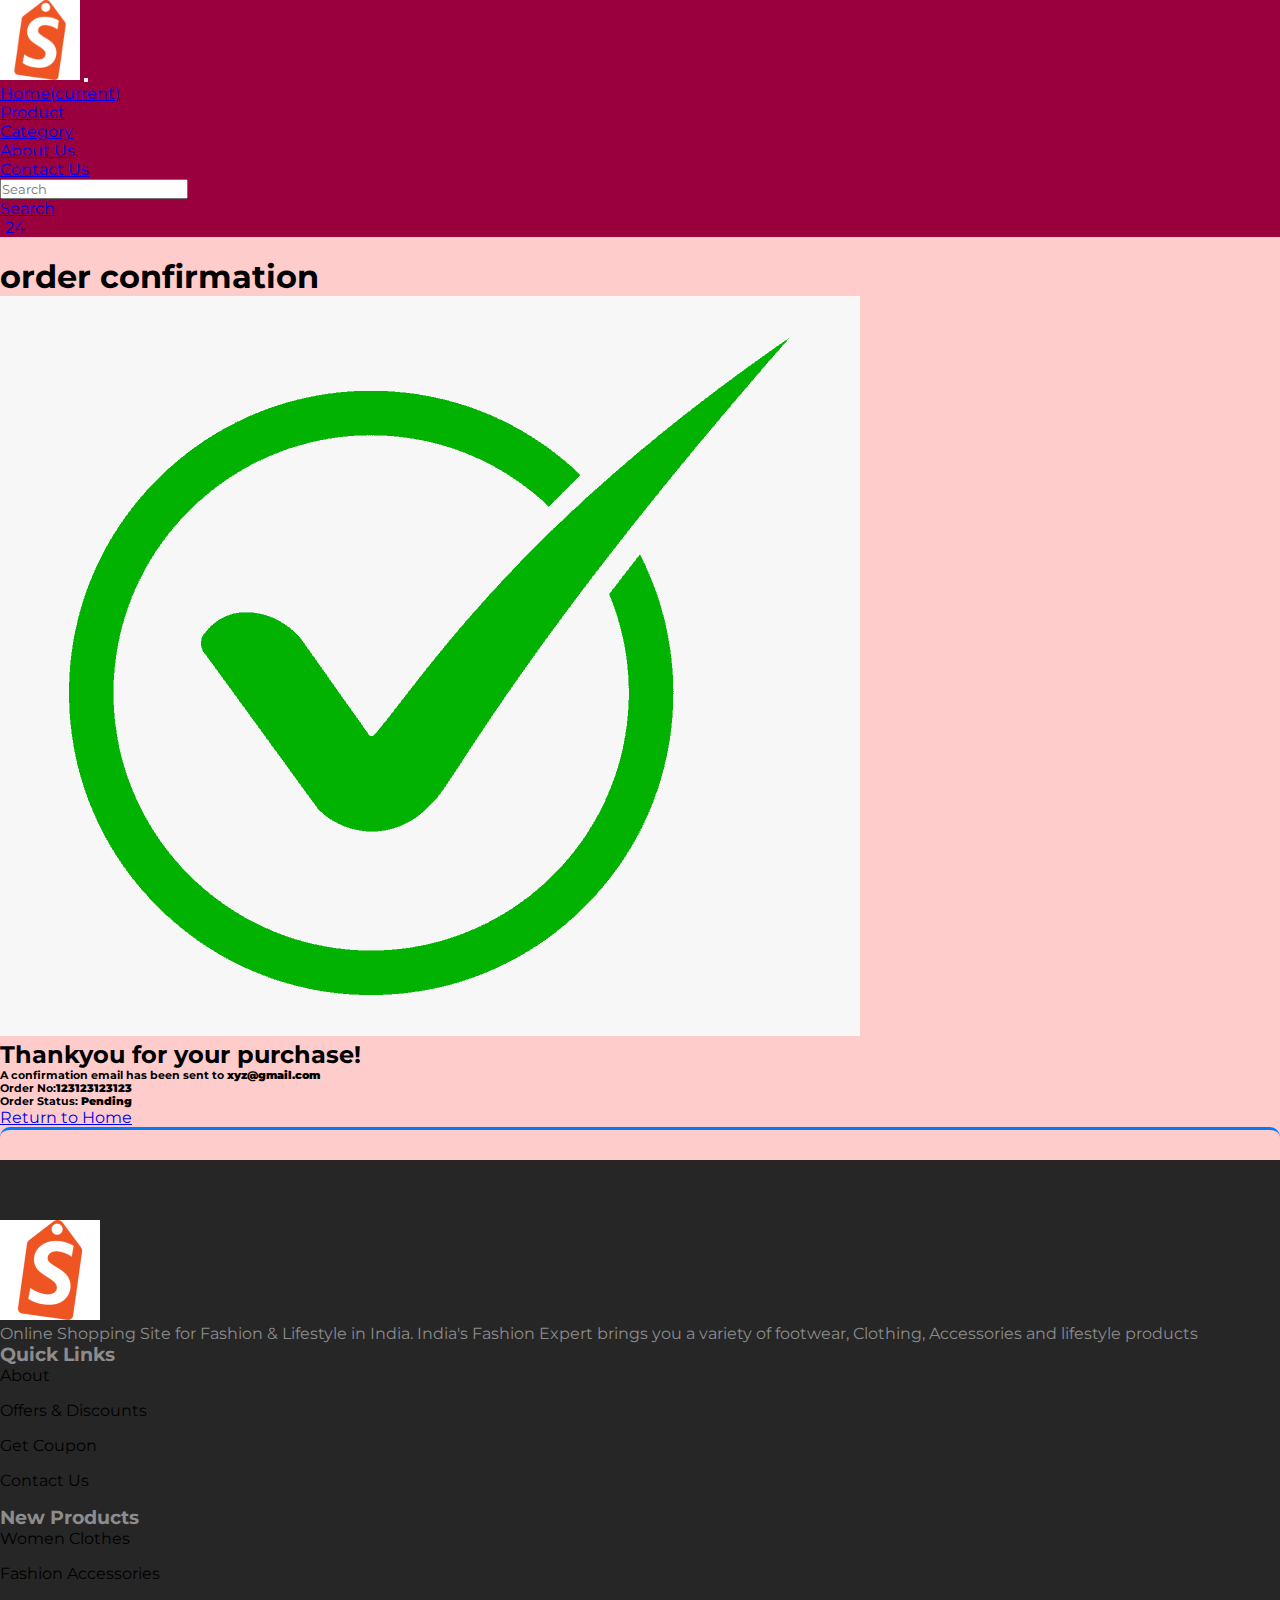
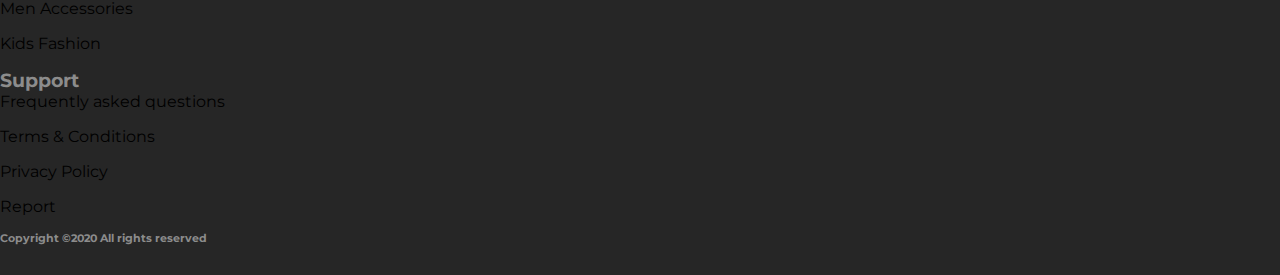
<file: order_confirmation.html>
<!doctype html>
<html lang="en">
  <head>
    <!-- Required meta tags -->
    <meta charset="utf-8">
    <meta name="viewport" content="width=device-width, initial-scale=1">

    <!--style.css -->
    
    <link rel="stylesheet" href="assets/style.css">

    <!-- Bootstrap CSS -->
    <link href="https://cdn.jsdelivr.net/npm/bootstrap@5.0.2/dist/css/bootstrap.min.css" rel="stylesheet" integrity="sha384-EVSTQN3/azprG1Anm3QDgpJLIm9Nao0Yz1ztcQTwFspd3yD65VohhpuuCOmLASjC" crossorigin="anonymous">

    <!-- fontawesome cdn link -->
    <link rel="stylesheet" href="https://pro.fontawesome.com/releases/v5.10.0/css/all.css" integrity="sha384-AYmEC3Yw5cVb3ZcuHtOA93w35dYTsvhLPVnYs9eStHfGJvOvKxVfELGroGkvsg+p" crossorigin="anonymous"/>




    <title>ShopIT</title>
  </head>
  <body id="top" style="background-color:#ffcccc;">
    <!-- ===============header menu section starts here=================== -->
    <section class="header_menu" id="header_menu">
      <div class="container-fluid px-0 shadow">
        <nav class="navbar navbar-expand-lg navbar-dark badge-primary" style="background-color: #99003d">
  <div class="container-fluid">
    <a class="navbar-brand" href="index.html">
      <img src="assets/images/LOGO.png" class="img img-fluid" width="80px" alt="logo">
    </a>
    <button class="navbar-toggler" type="button" data-bs-toggle="collapse" data-bs-target="#navbarSupportedContent" aria-controls="navbarSupportedContent" aria-expanded="false" aria-label="Toggle navigation">
      <span class="navbar-toggler-icon"></span>
    </button>
    <div class="collapse navbar-collapse" id="navbarSupportedContent">
      <ul class="navbar-nav me-auto mb-2 mb-lg-0">
        <li class="nav-item">
          <a class="nav-link active" aria-current="page" href="index.html">Home<span class="sr-only">(current)</span></a>
        </li>
        <li class="nav-item">
          <a class="nav-link" href="product.html">Product</a>
        </li>
        <li class="nav-item">
          <a class="nav-link" href="category.html">Category</a>
        </li>
        <li class="nav-item">
          <a class="nav-link" href="about.html">About Us</a>
        </li>
        <li class="nav-item">
          <a class="nav-link" href="contact.html">Contact Us</a>
        </li>
      
      </ul>
     <form class="d-flex">
        <input class="form-control me-2" type="search" placeholder="Search" aria-label="Search">
        
      </form>
      <div class="search mr-3">
        <a href="search.html" class="btn btn-sn btn-outline-light">Search</a>
      </div>
      <div class="cart" >
        <a href="cart.html">
          <i class="fas fa-shopping-cart fa-2x"></i>
          <span class="badge badge-pill badge-primary">24</span>
        </a>
      </div>
    </div>
  </div>
</nav>  
 </div>
    </section>


<!-- ==============order_confirmation starts here============== -->
<section class="order_confirmation py-5 my-5" id="order_confirmation">
<div class="container ">
<div class="section_title text-center mb-5">
<h1 class="text-capitalize">order confirmation</h1>
</div>
<div class="row">
<div class="col-md-6 mx-auto text-center">
<div>
<img src="assets/images/tick.png" class="img img-fluid"
alt="image">
</div>
<div>
<h2>Thankyou for your purchase!</h2>
<h6>A confirmation email has been sent to
<b>xyz@gmail.com</b></h6>
<h6><span class="mr-2">Order
No:</span><span><b>123123123123</b></span></h6>
<h6>
<span class="mr-2">Order Status:</span>
<span>
<b>
<span class="badge badge-danger">Pending</span>
</b>
</span>
</h6>
<a href="index.html" class="btn btn-primary btn-lg mt-5">Return to
Home</a>
</div>
</div>
</div>
</div>
</section>
<!-- ==============order confirmation ends here============== -->
<!-- ============footer================= -->
<section class="footer_section pt-5 pb-2" id="footer_section">
      <footer>
        <div class="container-fluid">
          <div class="row">
            <div class="col-md-3 col-6 pl-5 pl-small-15">
              <div class="footer_title">
                <a href="index.html"><img src="assets/images/LOGO.png" width="100px" class="img img-fluid" alt="logo"></a>
              </div>
              <div>
                Online Shopping Site for Fashion & Lifestyle in India. India's Fashion Expert brings you a variety of footwear, Clothing, Accessories and lifestyle products 
              </div>
            </div>
           <div class="col-md-3 col-6">
             <div class="footer_title pt-3 mb-3">
               <h3>Quick Links</h3>
             </div>
             <div class="footer_links">
               <ul>
                 <li><a href="about.html">About</a></li>
                 <li><a href="JavaScript:;">Offers & Discounts</a></li>
                 <li><a href="JavaScript:;">Get Coupon</a></li>
                 <li><a href="contact.html">Contact Us</a></li>
               </ul>
             </div>
           </div>
            <div class="col-md-3 col-6">
             <div class="footer_title pt-3 mb-3">
               <h3>New Products</h3>
             </div>
             <div class="footer_links">
               <ul>
                 <li><a href="JavaScript:;">Women Clothes</a></li>
                 <li><a href="JavaScript:;">Fashion Accessories</a></li>
                 <li><a href="JavaScript:;">Men Accessories</a></li>
                 <li><a href="contact.html">Kids Fashion</a></li>
               </ul>
             </div>
           </div>
            <div class="col-md-3 col-6">
             <div class="footer_title pt-3 mb-3">
               <h3>Support</h3>
             </div>
             <div class="footer_links">
               <ul>
                 <li><a href="JavaScript:;">Frequently asked questions</a></li>
                 <li><a href="JavaScript:;">Terms & Conditions</a></li>
                 <li><a href="JavaScript:;">Privacy Policy</a></li>
                 <li><a href="contact.html">Report</a></li>
               </ul>
             </div>
           </div>
          </div>
        </div>
        <div class="border-top">
          <h6 class="text-center mt-3">Copyright ©2020 All rights reserved</h6>
        </div>
      </footer>
    </section>
    <div class="backtop">
      <a  id="button"  href="#top" class="btn btn-lg btn-outline-danger" role="button">
        <i class="fas fa-chevron-up text-dark"></i>
      </a>
    </div>

    <!-- Optional JavaScript; choose one of the two! -->

    <!-- Option 1: Bootstrap Bundle with Popper -->
    <script src="https://cdn.jsdelivr.net/npm/bootstrap@5.0.2/dist/js/bootstrap.bundle.min.js" integrity="sha384-MrcW6ZMFYlzcLA8Nl+NtUVF0sA7MsXsP1UyJoMp4YLEuNSfAP+JcXn/tWtIaxVXM" crossorigin="anonymous"></script>

    <!-- Option 2: Separate Popper and Bootstrap JS -->
    <script src="https://code.jquery.com/jquery-3.3.1.slim.min.js" integrity="sha384-q8i/X+965DzO0rT7abK41JStQIAqVgRVzpbzo5smXKp4YfRvH+8abtTE1Pi6jizo" crossorigin="anonymous"></script>
    
    <script src="https://cdn.jsdelivr.net/npm/@popperjs/core@2.9.2/dist/umd/popper.min.js" integrity="sha384-IQsoLXl5PILFhosVNubq5LC7Qb9DXgDA9i+tQ8Zj3iwWAwPtgFTxbJ8NT4GN1R8p" crossorigin="anonymous"></script>

    <script src="https://cdn.jsdelivr.net/npm/bootstrap@5.0.2/dist/js/bootstrap.min.js" integrity="sha384-cVKIPhGWiC2Al4u+LWgxfKTRIcfu0JTxR+EQDz/bgldoEyl4H0zUF0QKbrJ0EcQF" crossorigin="anonymous"></script>

    <script src="https://stackpath.bootstrapcdn.com/bootstrap/4.3.1/js/bootstrap.min.js" integrity="sha384-JjSmVgyd0p3pXB1rRibZUAYoIIy6OrQ6VrjIEaFf/nJGzIxFDsf4x0xIM+B07jRM" crossorigin="anonymous"></script>

    
  </body>
</html>
</file>
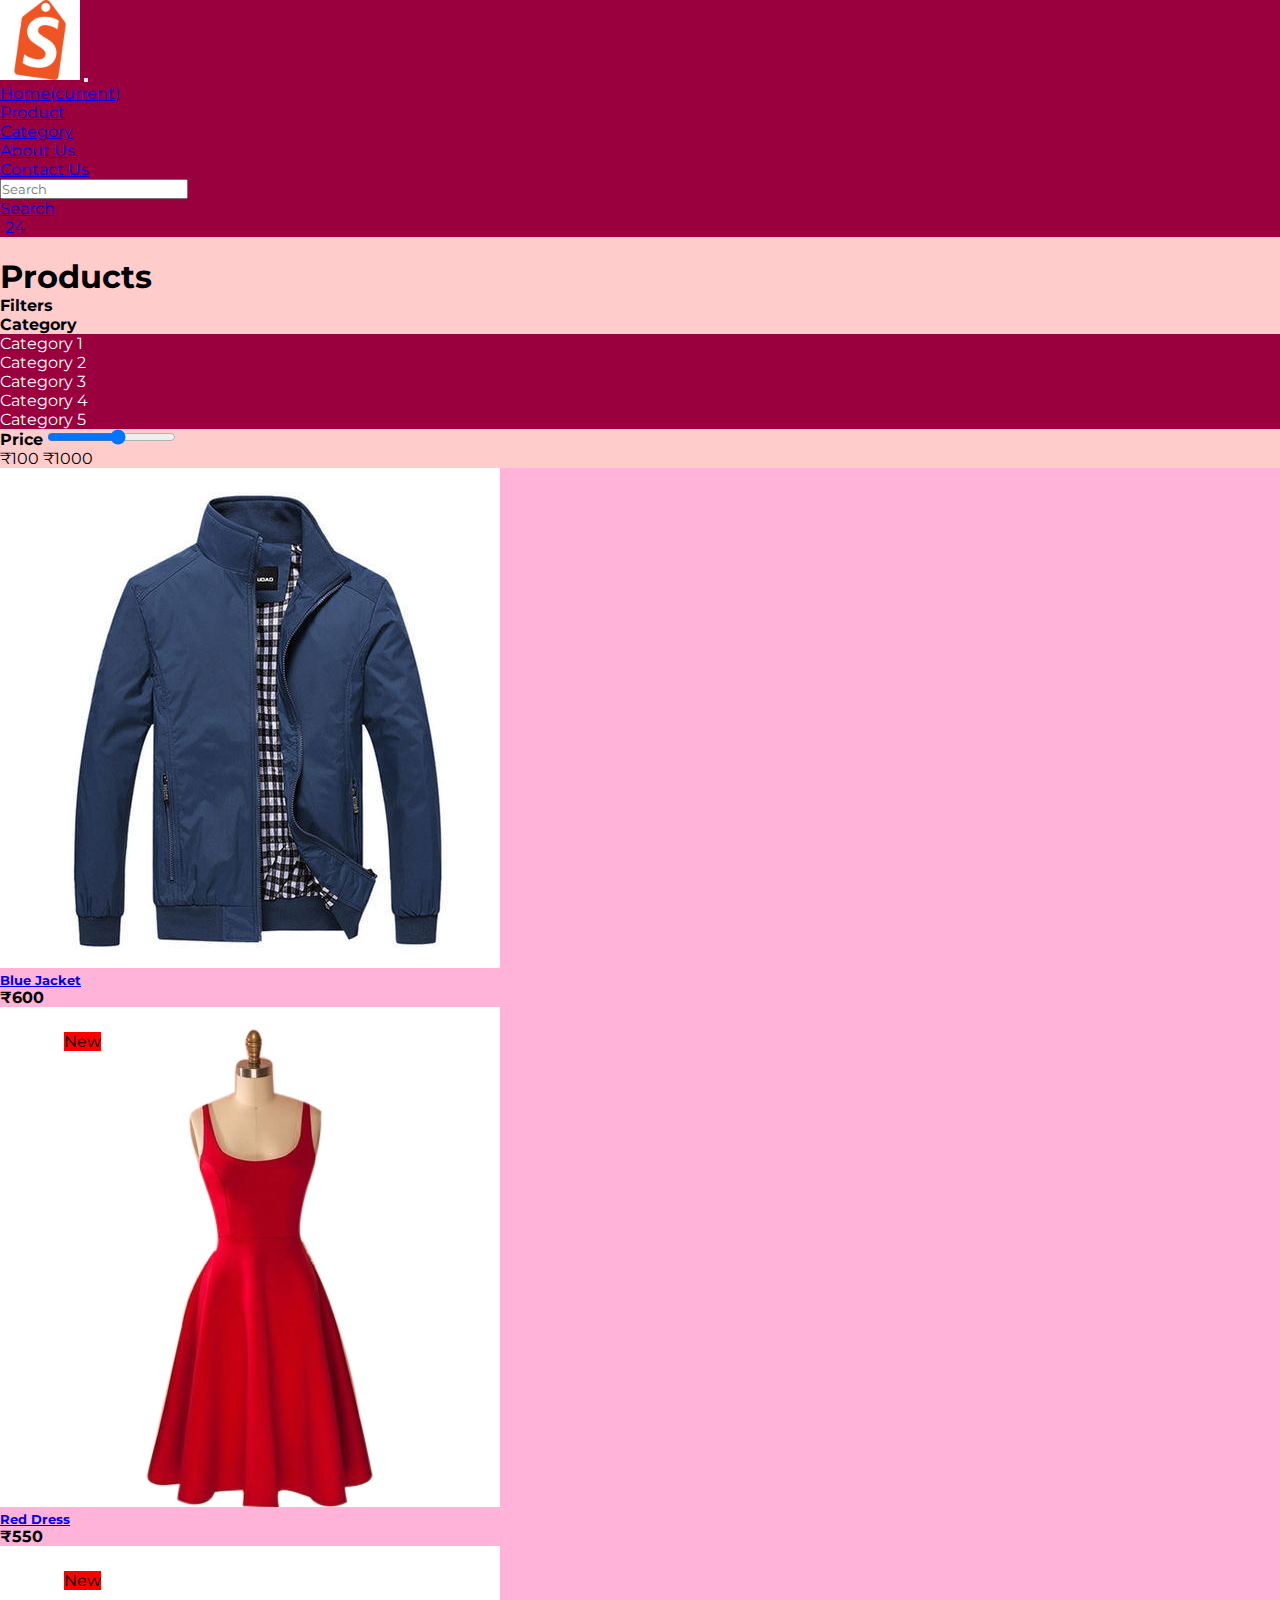
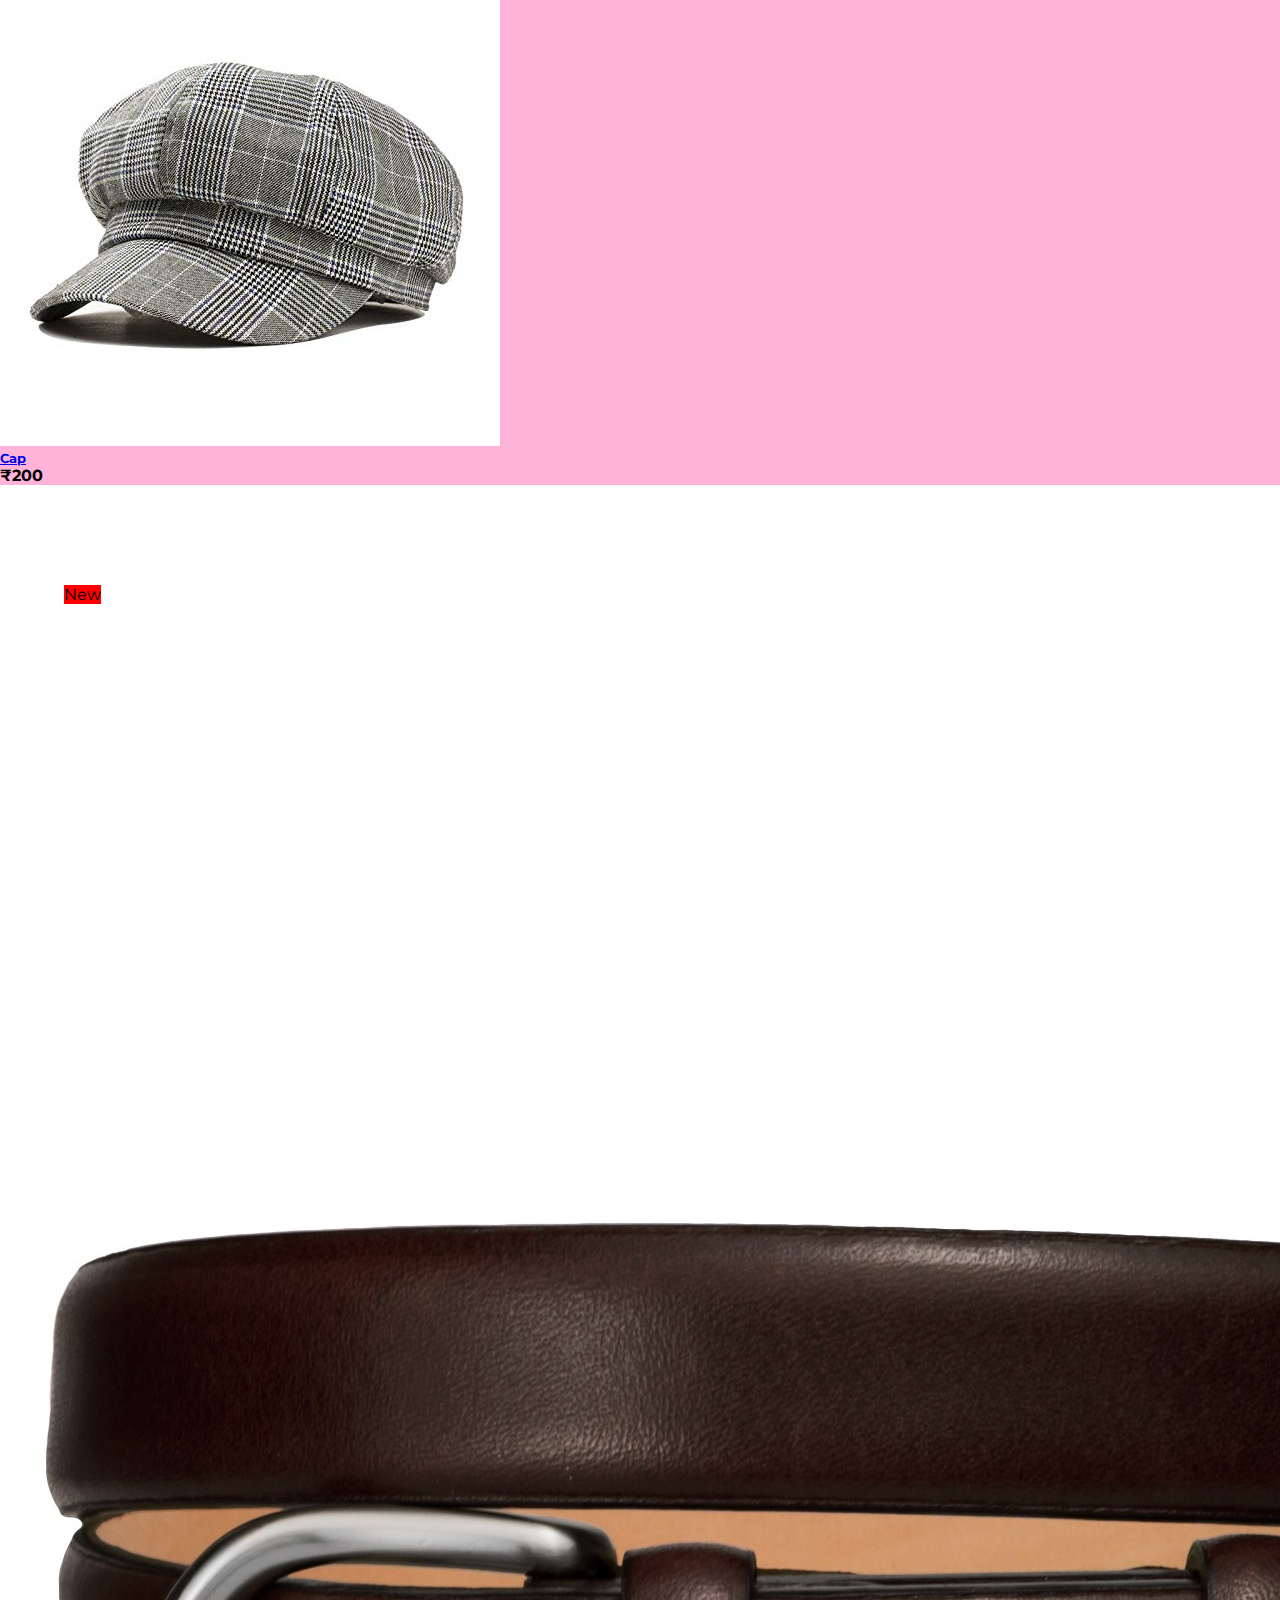
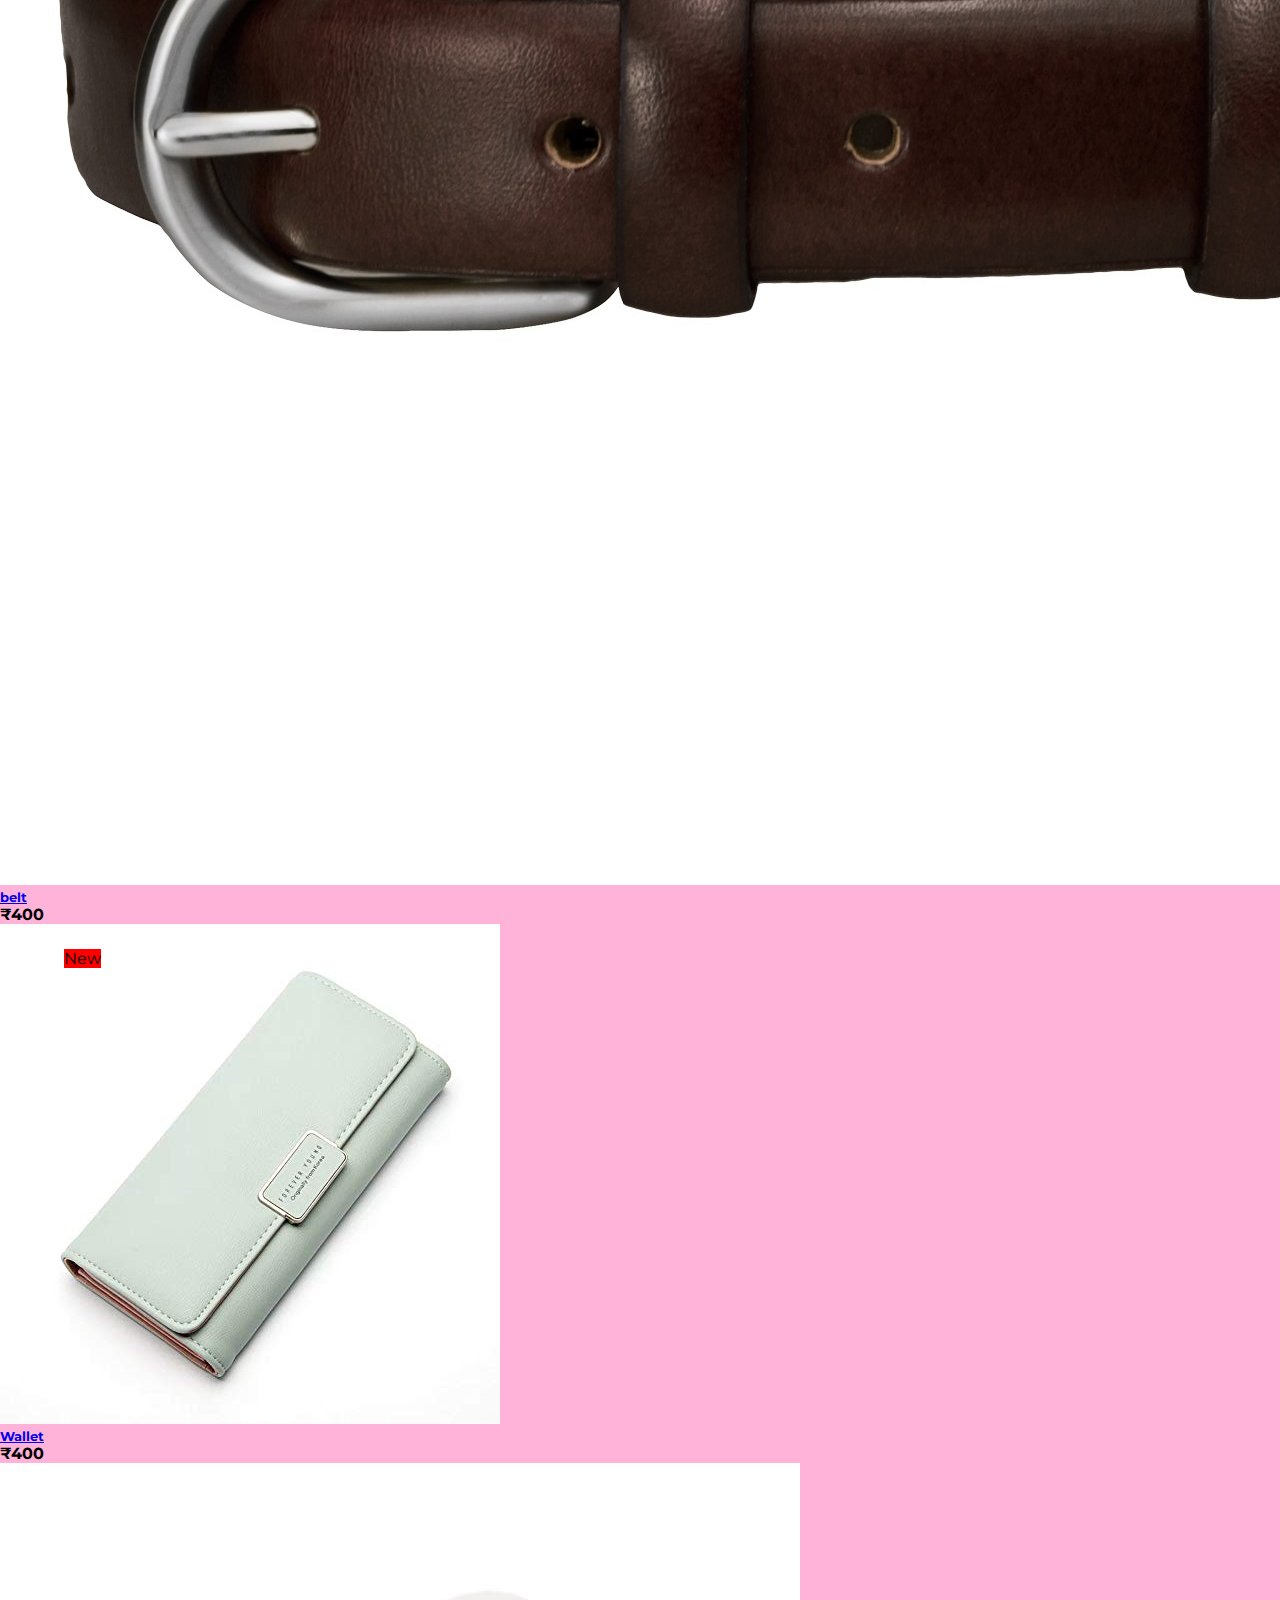
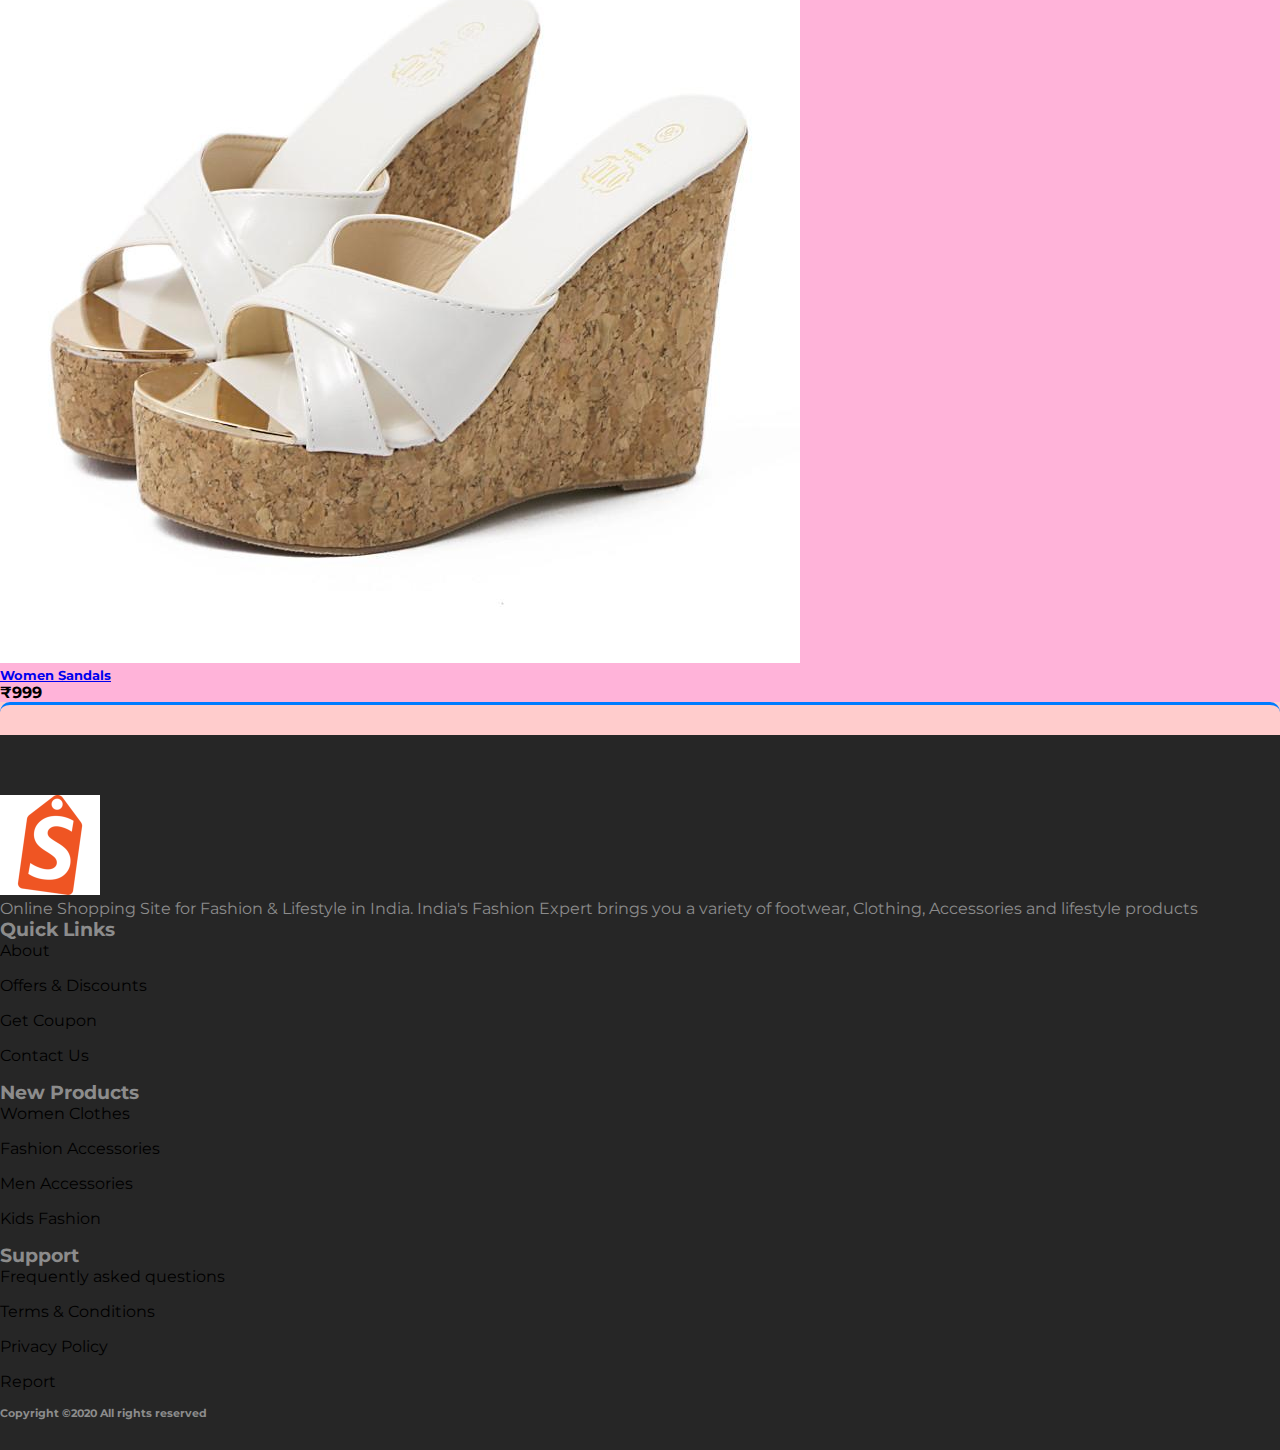
<file: product.html>
<!doctype html>
<html lang="en">
  <head>
    <!-- Required meta tags -->
    <meta charset="utf-8">
    <meta name="viewport" content="width=device-width, initial-scale=1">

    <!--style.css -->
    
    <link rel="stylesheet" href="assets/style.css">

    <!-- Bootstrap CSS -->
    <link href="https://cdn.jsdelivr.net/npm/bootstrap@5.0.2/dist/css/bootstrap.min.css" rel="stylesheet" integrity="sha384-EVSTQN3/azprG1Anm3QDgpJLIm9Nao0Yz1ztcQTwFspd3yD65VohhpuuCOmLASjC" crossorigin="anonymous">

    <!-- fontawesome cdn link -->
    <link rel="stylesheet" href="https://pro.fontawesome.com/releases/v5.10.0/css/all.css" integrity="sha384-AYmEC3Yw5cVb3ZcuHtOA93w35dYTsvhLPVnYs9eStHfGJvOvKxVfELGroGkvsg+p" crossorigin="anonymous"/>




    <title>ShopIT</title>
  </head>
  <body id="top" style="background-color:#ffcccc;">
    <!-- ===============header menu section starts here=================== -->
    <section class="header_menu" id="header_menu">
      <div class="container-fluid px-0 shadow">
        <nav class="navbar navbar-expand-lg navbar-dark badge-primary" style="background-color: #99003d">
  <div class="container-fluid">
    <a class="navbar-brand" href="index.html">
      <img src="assets/images/LOGO.png" class="img img-fluid" width="80px" alt="logo">
    </a>
    <button class="navbar-toggler" type="button" data-bs-toggle="collapse" data-bs-target="#navbarSupportedContent" aria-controls="navbarSupportedContent" aria-expanded="false" aria-label="Toggle navigation">
      <span class="navbar-toggler-icon"></span>
    </button>
    <div class="collapse navbar-collapse" id="navbarSupportedContent">
      <ul class="navbar-nav me-auto mb-2 mb-lg-0">
        <li class="nav-item">
          <a class="nav-link active" aria-current="page" href="index.html">Home<span class="sr-only">(current)</span></a>
        </li>
        <li class="nav-item">
          <a class="nav-link" href="product.html">Product</a>
        </li>
        <li class="nav-item">
          <a class="nav-link" href="category.html">Category</a>
        </li>
        <li class="nav-item">
          <a class="nav-link" href="about.html">About Us</a>
        </li>
        <li class="nav-item">
          <a class="nav-link" href="contact.html">Contact Us</a>
        </li>
      
      </ul>
      <form class="d-flex">
        <input class="form-control me-2" type="search" placeholder="Search" aria-label="Search">
        
      </form>
      <div class="search mr-3">
        <a href="search.html" class="btn btn-sn btn-outline-light">Search</a>
      </div>
      <div class="cart" >
        <a href="cart.html">
          <i class="fas fa-shopping-cart fa-2x"></i>
          <span class="badge badge-pill badge-primary">24</span>
        </a>
      </div>
    </div>
  </div>
</nav>  
 </div>
    </section>
    <!-- ===========category==========-->
    <section class="products py-5 my-5" id="products">
<div class="container ">
<div class="section_title text-center mb-5">
<h1 class="text-capitalize">Products</h1>
</div>
<div class="row">
<div class="col-md-3 border-right mb-small-5">
<h4 class="mb-5 border-bottom">Filters</h4>
<div class="mb-5">
<label><b>Category</b></label>
<ul class="list-group" style="background-color:#99003d; ">
<li class="list-group-item" style="color: white;">Category 1</li>
<li class="list-group-item" style="color: white;">Category 2</li>
<li class="list-group-item" style="color: white;">Category 3</li>
<li class="list-group-item" style="color: white;">Category 4</li>
<li class="list-group-item" style="color: white;">Category 5</li>
</ul>
</div>
<div>
<form>
<div class="form-group">
<label><b>Price</b></label>
<input type="range" min="100" max="1000" step="100"
class="form-control-range">
</div>
</form>
<div class="d-flex justify-content-between">
<label>₹100</label>
<label>₹1000</label>
</div>
</div>
</div>
<div class="col-md-9">
  <div class="row mb-5">
<div class="col-md-4 col-12">
<div class="single_product shadow text-center p-1" style="background-color:#ffb3d9; ">
<div class="product_img">
<a href="product_detail.html"><img
src="assets/images/product1.jpg" class="img img-fluid"
alt=""></a>
</div>
<div class="product-caption my-3">
<div class="product-ratting">
<i class="fas fa-star"></i>
<i class="fas fa-star"></i>
<i class="fas fa-star"></i>
<i class="far fa-star"></i>
<i class="far fa-star"></i>
</div>
<h5><a href="product_detail.html">Blue Jacket</a></h5>
<div class="price">
<b><span class="mr-1">₹</span><span>600</span></b>
</div>
</div>
</div>
</div>
<div class="col-md-4 col-12">
<div class="single_product shadow text-center p-1 mt-small-5
mb-small-5" style="background-color:#ffb3d9; ">
<div class="product_img">
<a href="product_detail.html"><img
src="assets/images/product2.jpg" class="img img-fluid"
alt=""></a>
<div class="new_product">
  <span class="badge py-2 px-3 badge-pill
badge-danger" style="background-color: red;">New</span>
</div>
</div>
<div class="product-caption my-3">
<div class="product-ratting">
<i class="fas fa-star"></i>
<i class="fas fa-star"></i>
<i class="fas fa-star"></i>
<i class="far fa-star"></i>
<i class="far fa-star"></i>
</div>
<h5><a href="product_detail.html">Red Dress</a></h5>
<div class="price">
<b><span class="mr-1">₹</span><span>550</span></b>
</div>
</div>
</div>
</div>
<div class="col-md-4 col-12">
<div class="single_product shadow text-center p-1" style="background-color:#ffb3d9; ">
<div class="product_img">
<a href="product_detail.html"><img
src="assets/images/product3.jpg" class="img img-fluid"
alt=""></a>
<div class="new_product">
<span class="badge py-2 px-3 badge-pill
badge-danger " style="background-color: red;">New</span>
</div>
</div>
<div class="product-caption my-3">
<div class="product-ratting">
  <i class="fas fa-star"></i>
<i class="fas fa-star"></i>
<i class="fas fa-star"></i>
<i class="far fa-star"></i>
<i class="far fa-star"></i>
</div>
<h5><a href="product_detail.html">Cap</a></h5>
<div class="price">
<b><span class="mr-1">₹</span><span>200</span></b>
</div>
</div>
</div>
</div>
</div>
<div class="row">
<div class="col-md-4 col-12">
<div class="single_product shadow text-center p-1" style="background-color:#ffb3d9; ">
<div class="product_img">
<a href="product_detail.html"><img
src="assets/images/product4.jpg" class="img img-fluid"
alt=""></a>
<div class="new_product">
<span class="badge py-2 px-3 badge-pill
badge-danger" style="background-color: red;">New</span>
</div>
</div>
<div class="product-caption my-3">
<div class="product-ratting">
<i class="fas fa-star"></i>
<i class="fas fa-star"></i>
<i class="fas fa-star"></i>
<i class="far fa-star"></i>
<i class="far fa-star"></i>
</div>
<h5><a href="product_detail.html">belt</a></h5>
<div class="price">
<b><span class="mr-1">₹</span><span>400</span></b>
</div>
</div>
</div>
</div>
<div class="col-md-4 col-12">
<div class="single_product shadow text-center p-1 mt-small-5
mb-small-5" style="background-color:#ffb3d9; ">
<div class="product_img">
<a href="product_detail.html"><img
src="assets/images/productt5.jpg" class="img img-fluid"
alt=""></a>
<div class="new_product">
<span class="badge py-2 px-3 badge-pill
badge-danger" style="background-color: red;">New</span>
</div>
</div>
<div class="product-caption my-3">
<div class="product-ratting">
<i class="fas fa-star"></i>
<i class="fas fa-star"></i>
<i class="fas fa-star"></i>
<i class="far fa-star"></i>
<i class="far fa-star"></i>
</div>
<h5><a href="product_detail.html">Wallet</a></h5>
<div class="price">
  <b><span class="mr-1">₹</span><span>400</span></b>
</div>
</div>
</div>
</div>
<div class="col-md-4 col-12">
<div class="single_product shadow text-center p-1" style="background-color:#ffb3d9; ">
<div class="product_img">
<a href="product_detail.html"><img
src="assets/images/pro6.jpg" class="img img-fluid"
alt=""></a>
</div>
<div class="product-caption my-3">
<div class="product-ratting">
<i class="fas fa-star"></i>
<i class="fas fa-star"></i>
<i class="fas fa-star"></i>
<i class="far fa-star"></i>
<i class="far fa-star"></i>
</div>
<h5><a href="product_detail.html">Women Sandals</a></h5>
<div class="price">
<b><span class="mr-1">₹</span><span>999</span></b>
</div>
</div>
</div>
</div>
</div>
</div>
</div>
</div>
</section>
<!-- ==========product ends here =============== -->
<!-- ============footer================= -->
<section class="footer_section pt-5 pb-2" id="footer_section">
      <footer>
        <div class="container-fluid">
          <div class="row">
            <div class="col-md-3 col-6 pl-5 pl-small-15">
              <div class="footer_title">
                <a href="index.html"><img src="assets/images/LOGO.png" width="100px" class="img img-fluid" alt="logo"></a>
              </div>
              <div>
                Online Shopping Site for Fashion & Lifestyle in India. India's Fashion Expert brings you a variety of footwear, Clothing, Accessories and lifestyle products 
              </div>
            </div>
           <div class="col-md-3 col-6">
             <div class="footer_title pt-3 mb-3">
               <h3>Quick Links</h3>
             </div>
             <div class="footer_links">
               <ul>
                 <li><a href="about.html">About</a></li>
                 <li><a href="JavaScript:;">Offers & Discounts</a></li>
                 <li><a href="JavaScript:;">Get Coupon</a></li>
                 <li><a href="contact.html">Contact Us</a></li>
               </ul>
             </div>
           </div>
            <div class="col-md-3 col-6">
             <div class="footer_title pt-3 mb-3">
               <h3>New Products</h3>
             </div>
             <div class="footer_links">
               <ul>
                 <li><a href="JavaScript:;">Women Clothes</a></li>
                 <li><a href="JavaScript:;">Fashion Accessories</a></li>
                 <li><a href="JavaScript:;">Men Accessories</a></li>
                 <li><a href="contact.html">Kids Fashion</a></li>
               </ul>
             </div>
           </div>
            <div class="col-md-3 col-6">
             <div class="footer_title pt-3 mb-3">
               <h3>Support</h3>
             </div>
             <div class="footer_links">
               <ul>
                 <li><a href="JavaScript:;">Frequently asked questions</a></li>
                 <li><a href="JavaScript:;">Terms & Conditions</a></li>
                 <li><a href="JavaScript:;">Privacy Policy</a></li>
                 <li><a href="contact.html">Report</a></li>
               </ul>
             </div>
           </div>
          </div>
        </div>
        <div class="border-top">
          <h6 class="text-center mt-3">Copyright ©2020 All rights reserved</h6>
        </div>
      </footer>
    </section>
    <div class="backtop">
      <a  id="button"  href="#top" class="btn btn-lg btn-outline-danger" role="button">
        <i class="fas fa-chevron-up text-dark"></i>
      </a>
    </div>

    <!-- Optional JavaScript; choose one of the two! -->

    <!-- Option 1: Bootstrap Bundle with Popper -->
    <script src="https://cdn.jsdelivr.net/npm/bootstrap@5.0.2/dist/js/bootstrap.bundle.min.js" integrity="sha384-MrcW6ZMFYlzcLA8Nl+NtUVF0sA7MsXsP1UyJoMp4YLEuNSfAP+JcXn/tWtIaxVXM" crossorigin="anonymous"></script>

    <!-- Option 2: Separate Popper and Bootstrap JS -->
    <script src="https://code.jquery.com/jquery-3.3.1.slim.min.js" integrity="sha384-q8i/X+965DzO0rT7abK41JStQIAqVgRVzpbzo5smXKp4YfRvH+8abtTE1Pi6jizo" crossorigin="anonymous"></script>
    
    <script src="https://cdn.jsdelivr.net/npm/@popperjs/core@2.9.2/dist/umd/popper.min.js" integrity="sha384-IQsoLXl5PILFhosVNubq5LC7Qb9DXgDA9i+tQ8Zj3iwWAwPtgFTxbJ8NT4GN1R8p" crossorigin="anonymous"></script>

    <script src="https://cdn.jsdelivr.net/npm/bootstrap@5.0.2/dist/js/bootstrap.min.js" integrity="sha384-cVKIPhGWiC2Al4u+LWgxfKTRIcfu0JTxR+EQDz/bgldoEyl4H0zUF0QKbrJ0EcQF" crossorigin="anonymous"></script>

    <script src="https://stackpath.bootstrapcdn.com/bootstrap/4.3.1/js/bootstrap.min.js" integrity="sha384-JjSmVgyd0p3pXB1rRibZUAYoIIy6OrQ6VrjIEaFf/nJGzIxFDsf4x0xIM+B07jRM" crossorigin="anonymous"></script>

    
  </body>
</html>
</file>
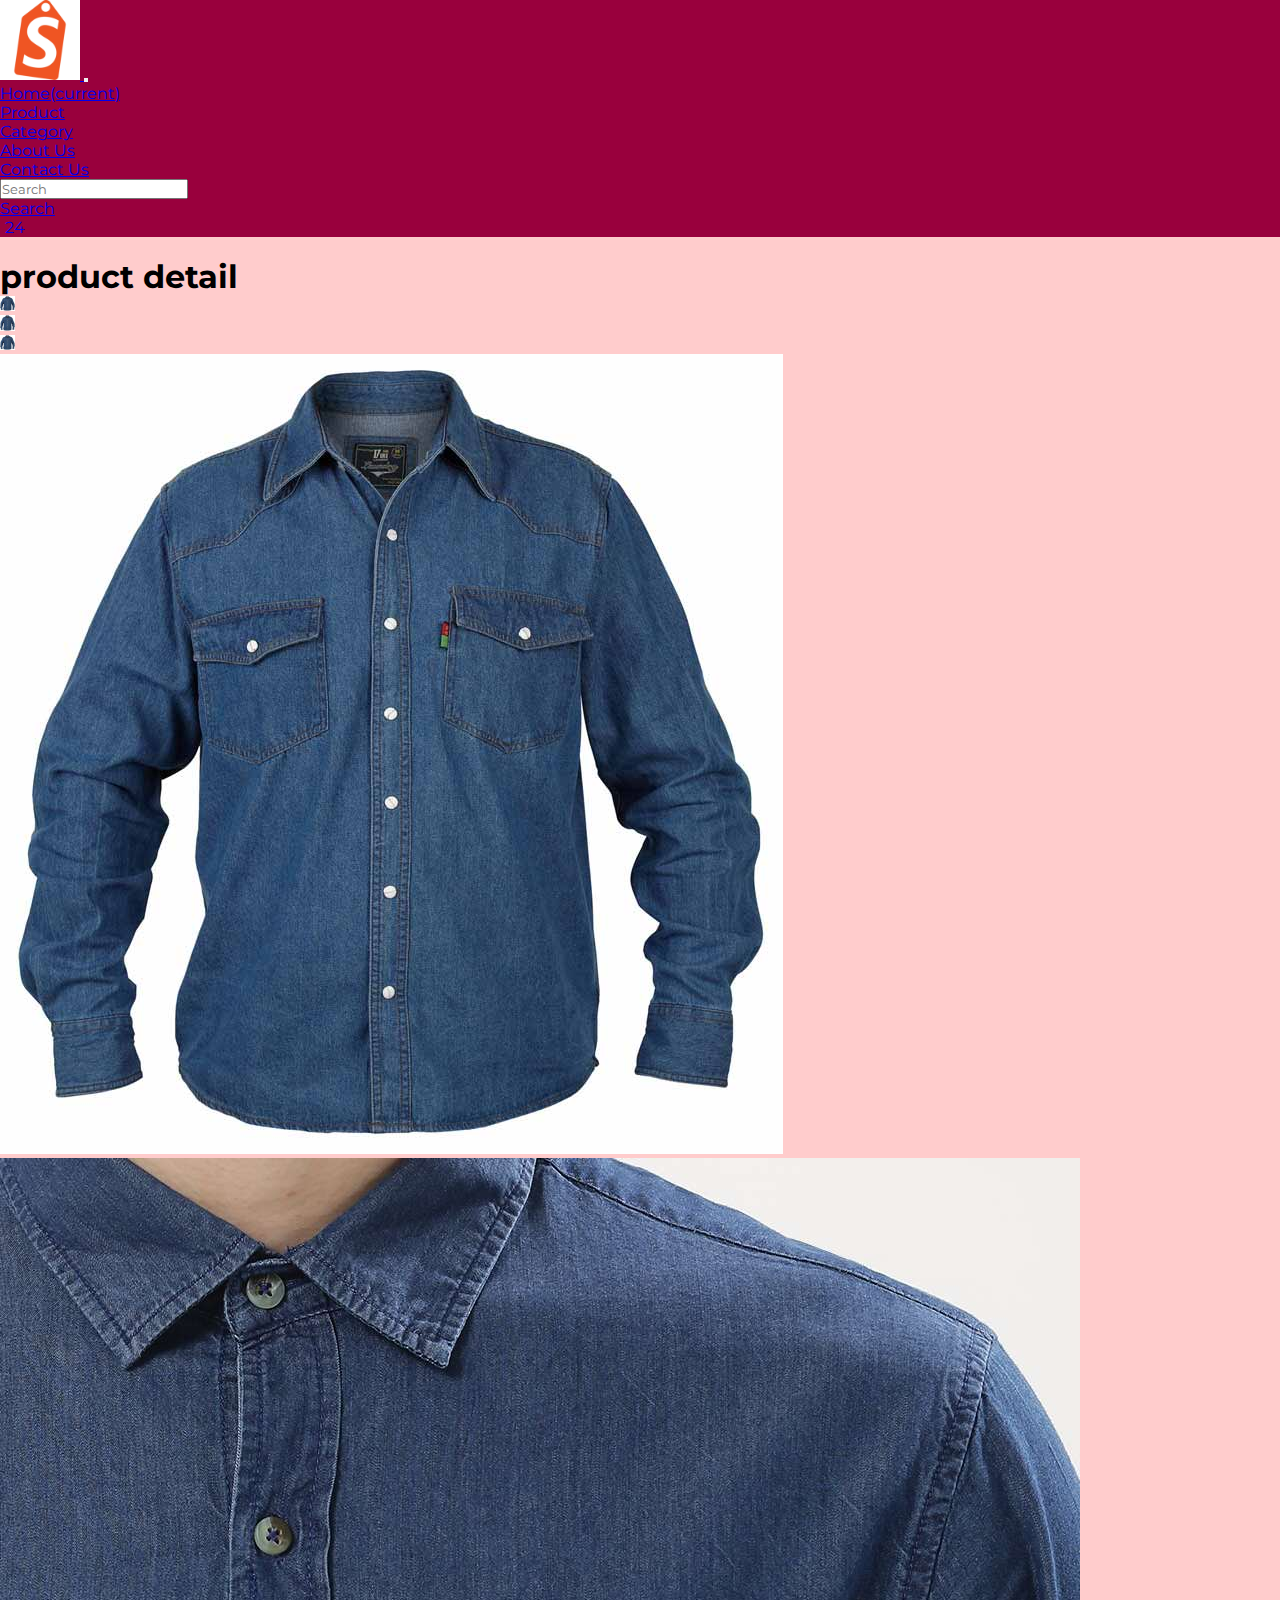
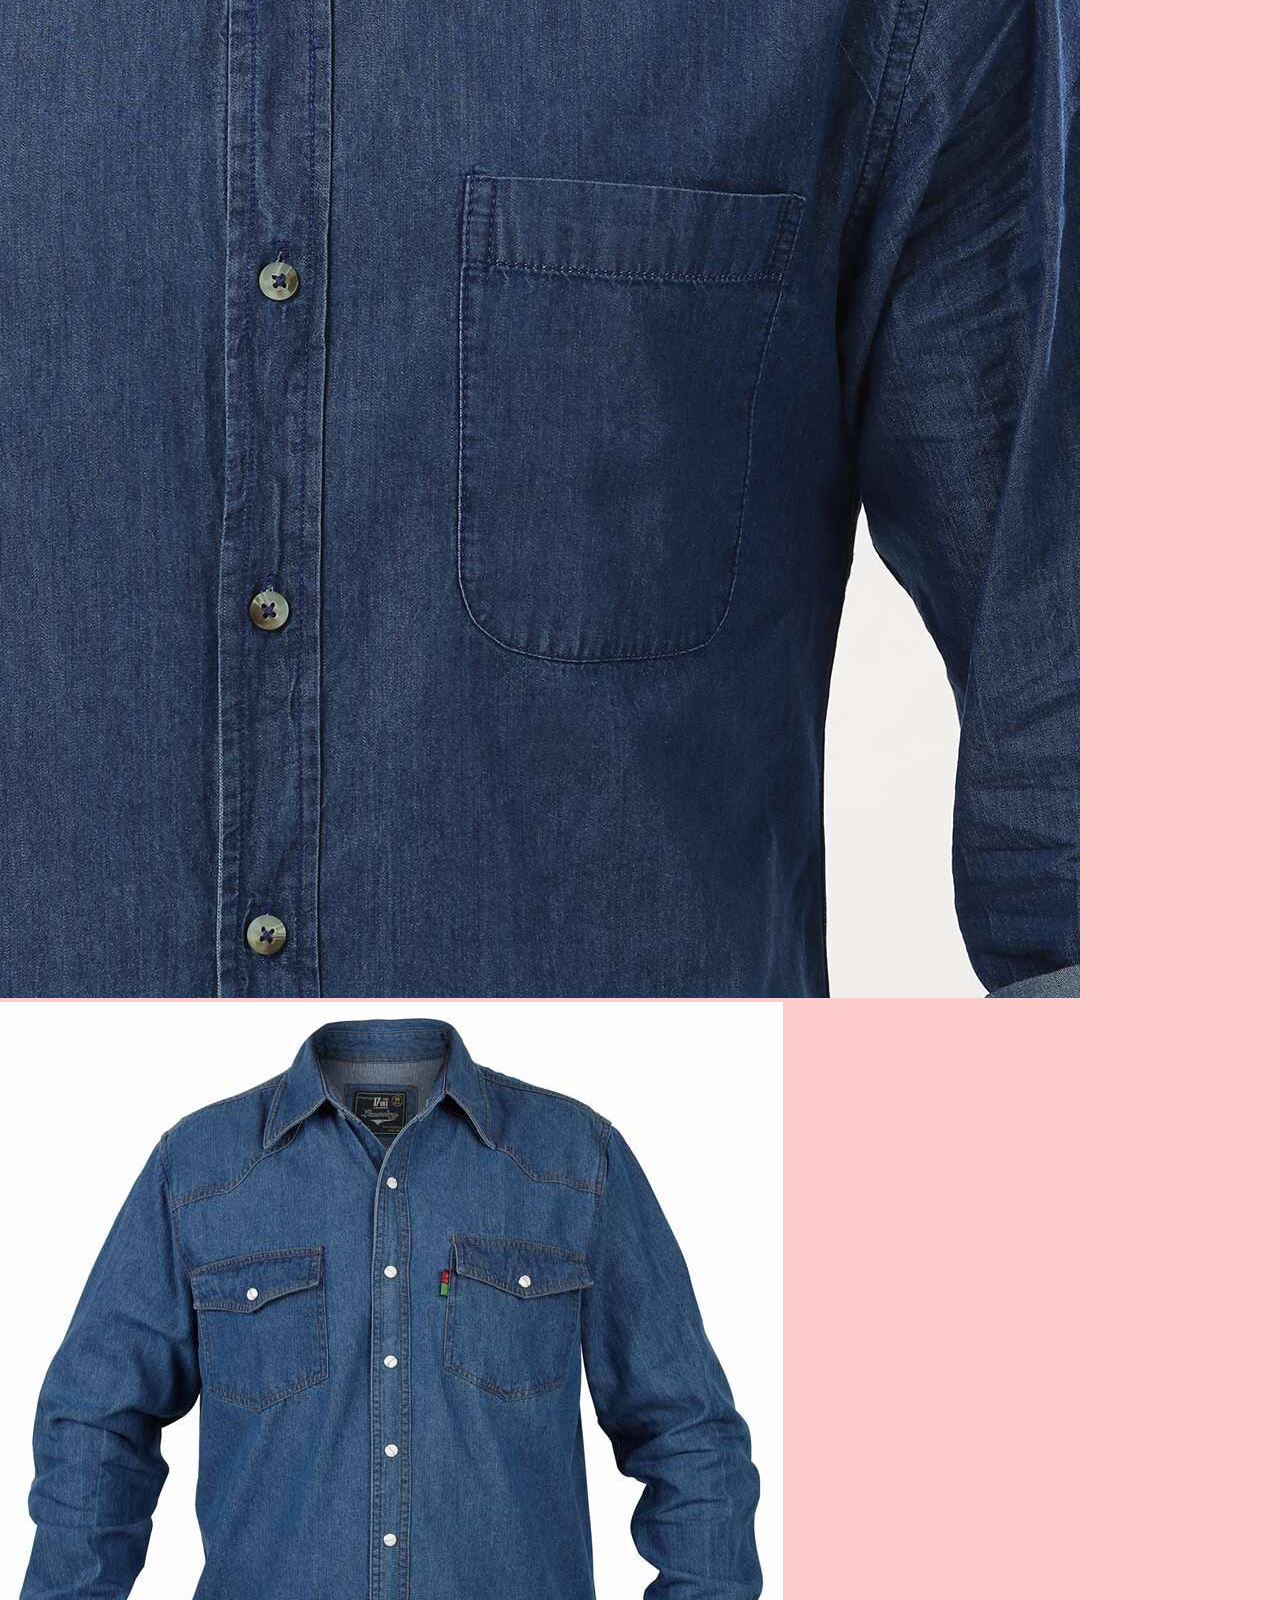
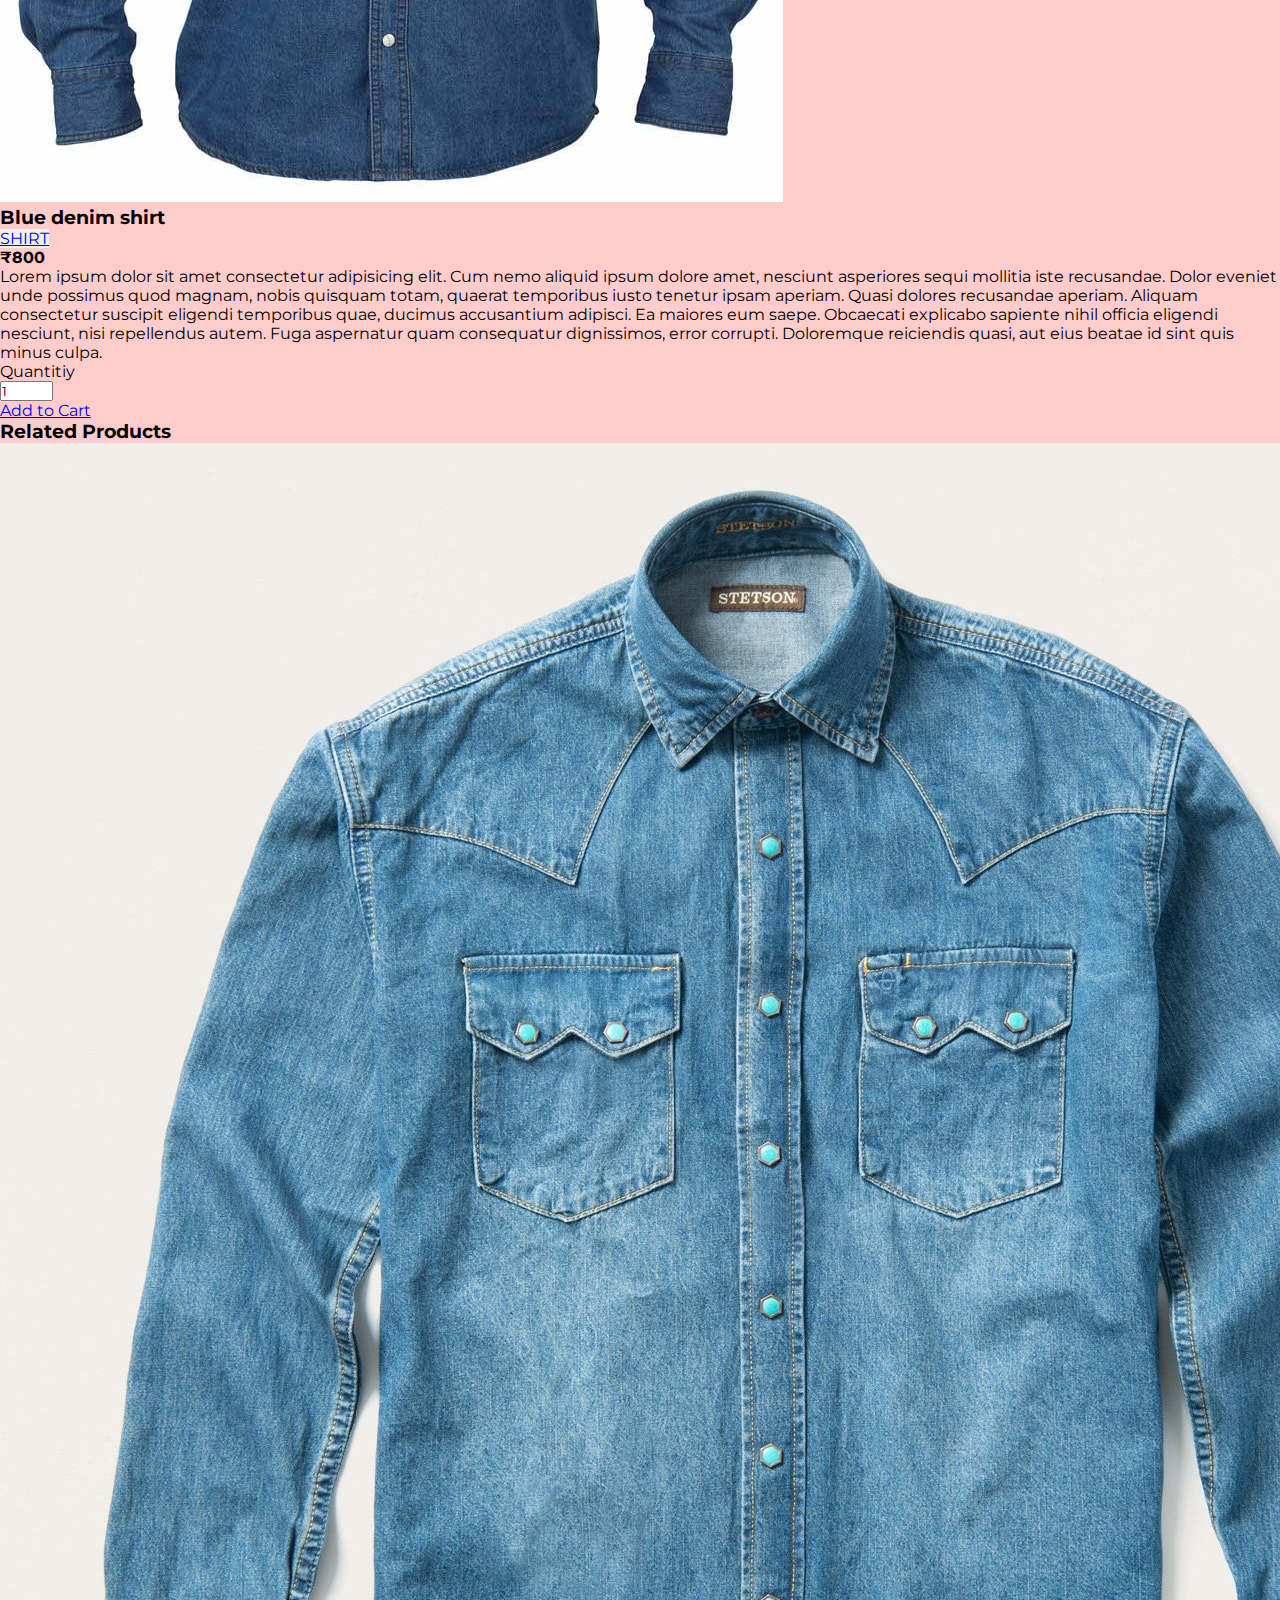
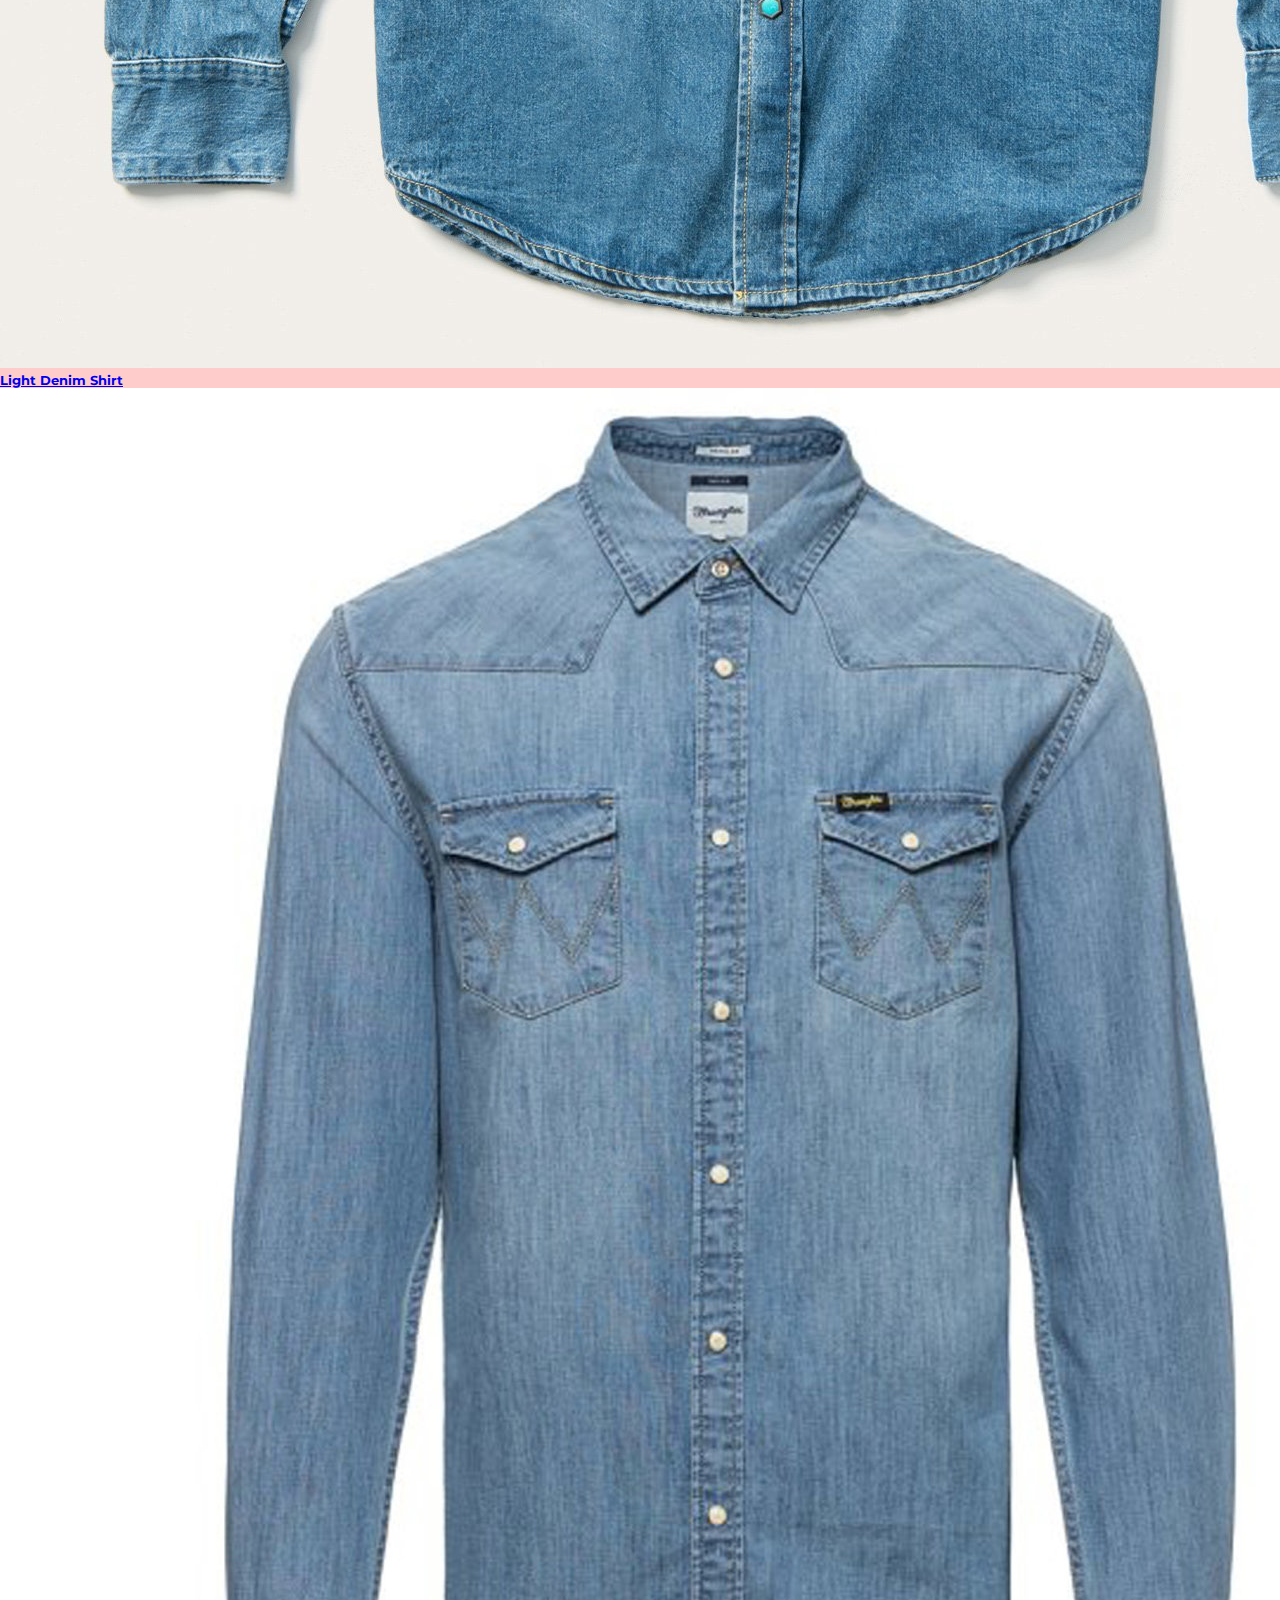
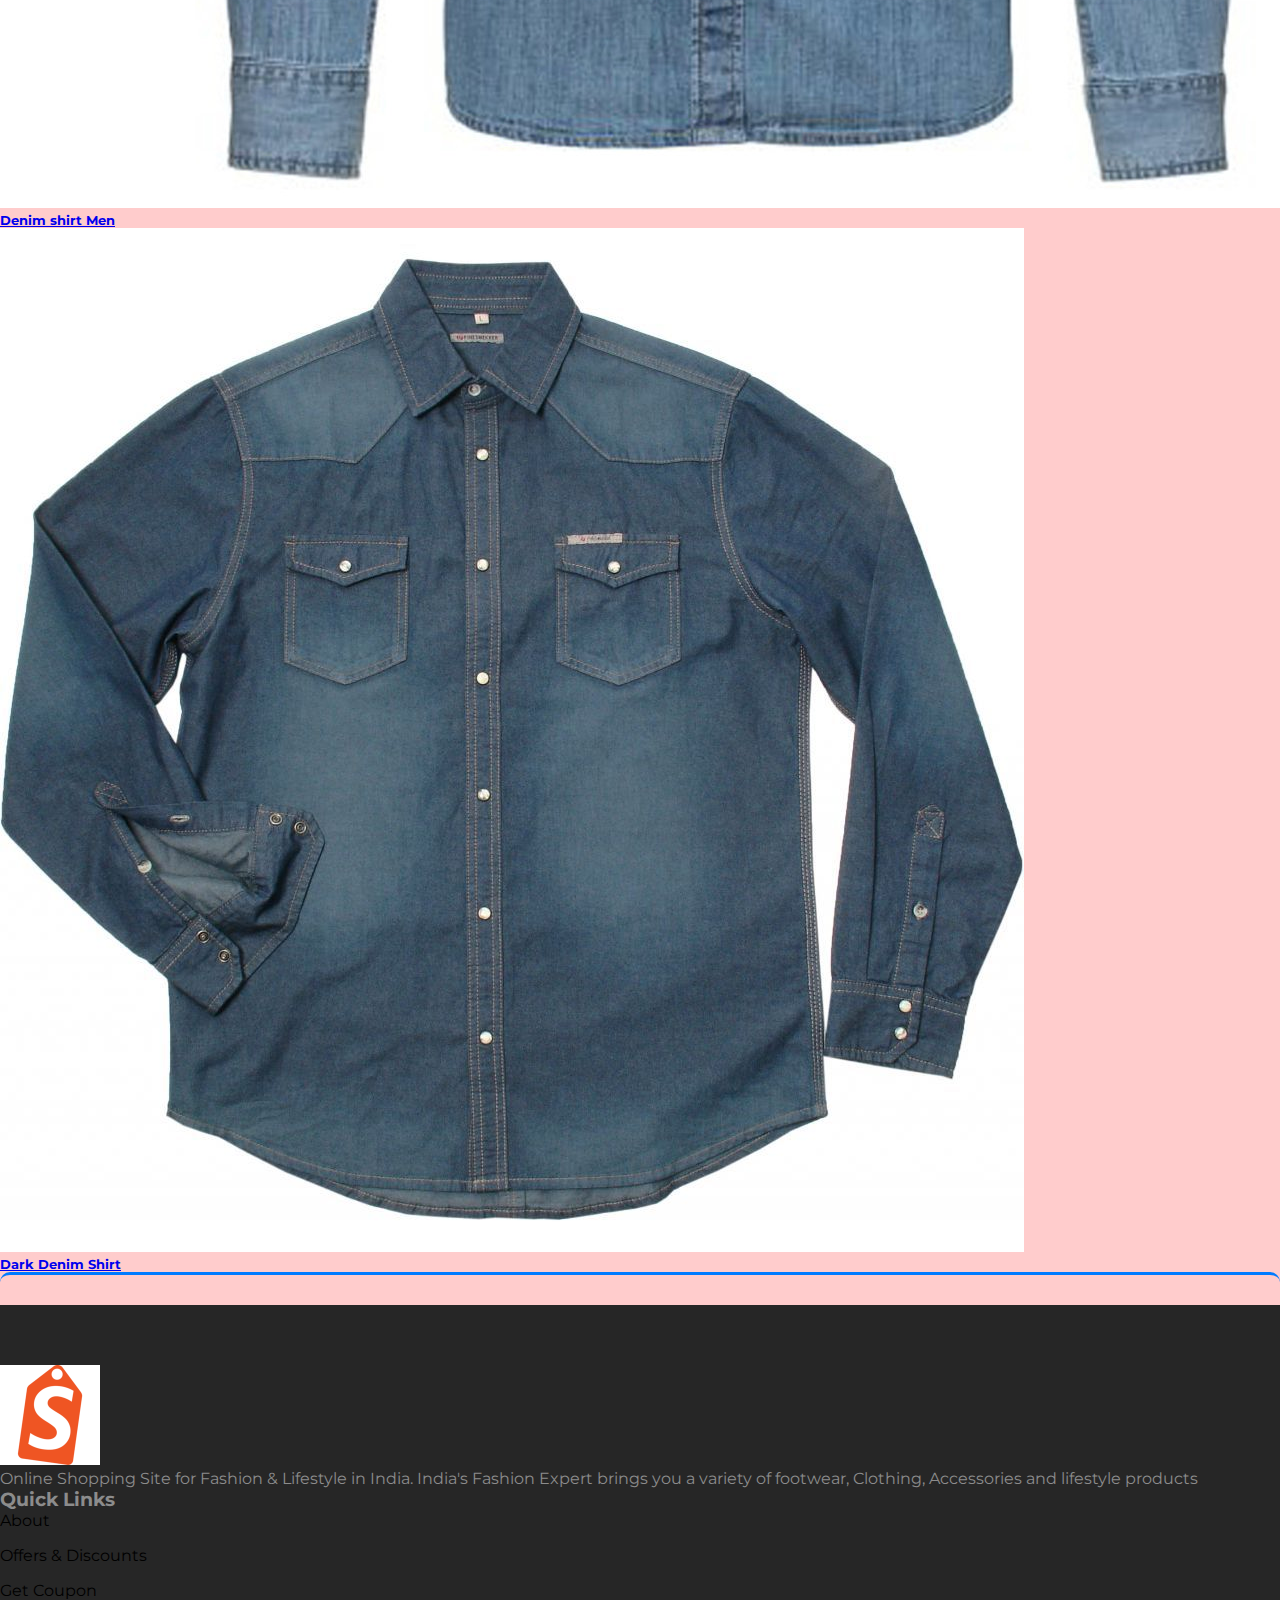
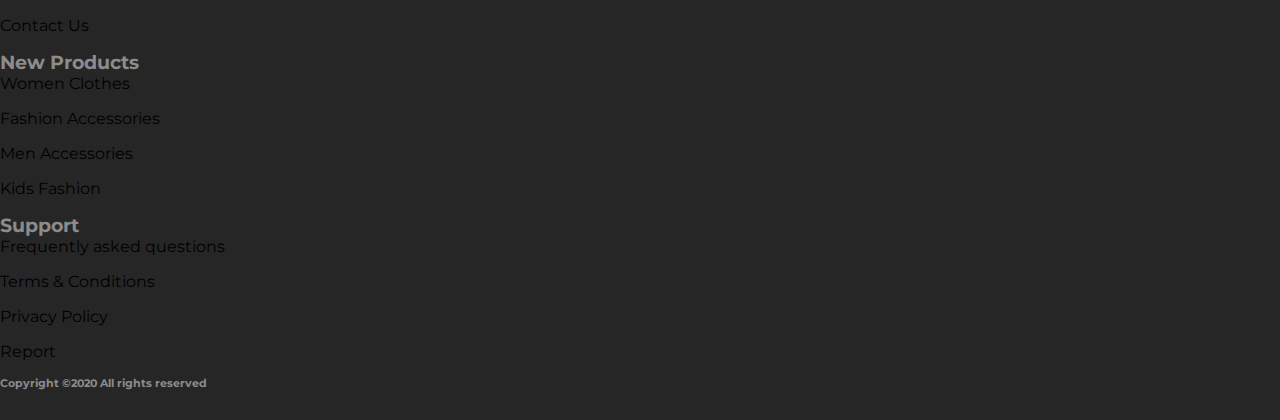
<file: product_detail.html>
<!doctype html>
<html lang="en">
  <head>
    <!-- Required meta tags -->
    <meta charset="utf-8">
    <meta name="viewport" content="width=device-width, initial-scale=1">

    <!--style.css -->
    
    <link rel="stylesheet" href="assets/style.css">

    <!-- Bootstrap CSS -->
    <link href="https://cdn.jsdelivr.net/npm/bootstrap@5.0.2/dist/css/bootstrap.min.css" rel="stylesheet" integrity="sha384-EVSTQN3/azprG1Anm3QDgpJLIm9Nao0Yz1ztcQTwFspd3yD65VohhpuuCOmLASjC" crossorigin="anonymous">

    <!-- fontawesome cdn link -->
    <link rel="stylesheet" href="https://pro.fontawesome.com/releases/v5.10.0/css/all.css" integrity="sha384-AYmEC3Yw5cVb3ZcuHtOA93w35dYTsvhLPVnYs9eStHfGJvOvKxVfELGroGkvsg+p" crossorigin="anonymous"/>




    <title>ShopIT</title>
  </head>
  <body id="top" style="background-color:#ffcccc;">
    <!-- ===============header menu section starts here=================== -->
    <section class="header_menu" id="header_menu">
      <div class="container-fluid px-0 shadow">
        <nav class="navbar navbar-expand-lg navbar-dark badge-primary" style="background-color: #99003d">
  <div class="container-fluid">
    <a class="navbar-brand" href="index.html">
      <img src="assets/images/LOGO.png" class="img img-fluid" width="80px" alt="logo">
    </a>
    <button class="navbar-toggler" type="button" data-bs-toggle="collapse" data-bs-target="#navbarSupportedContent" aria-controls="navbarSupportedContent" aria-expanded="false" aria-label="Toggle navigation">
      <span class="navbar-toggler-icon"></span>
    </button>
    <div class="collapse navbar-collapse" id="navbarSupportedContent">
      <ul class="navbar-nav me-auto mb-2 mb-lg-0">
        <li class="nav-item">
          <a class="nav-link active" aria-current="page" href="index.html">Home<span class="sr-only">(current)</span></a>
        </li>
        <li class="nav-item">
          <a class="nav-link" href="product.html">Product</a>
        </li>
        <li class="nav-item">
          <a class="nav-link" href="category.html">Category</a>
        </li>
        <li class="nav-item">
          <a class="nav-link" href="about.html">About Us</a>
        </li>
        <li class="nav-item">
          <a class="nav-link" href="contact.html">Contact Us</a>
        </li>
      
      </ul>
      <form class="d-flex">
        <input class="form-control me-2" type="search" placeholder="Search" aria-label="Search">
        
      </form>
      <div class="search mr-3">
        <a href="search.html" class="btn btn-sn btn-outline-light">Search</a>
      </div>
      <div class="cart" >
        <a href="cart.html">
          <i class="fas fa-shopping-cart fa-2x"></i>
          <span class="badge badge-pill badge-primary">24</span>
        </a>
      </div>
    </div>
  </div>
</nav>  
 </div>
    </section>
    <!-- ==============product_detail starts here============== -->
<section class="product_detail py-5 my-5" id="product_detail">
<div class="container ">
<div class="section_title text-center mb-5">
<h1 class="text-capitalize">product detail</h1>
</div>
<div class="row">
<div class="col-md-6">
<div class="row">
<div class="col-md-12">
<div id="carouselExampleIndicators" class="carousel slide shadow
rounded"
data-ride="carousel">
<ol class="carousel-indicators">
<li data-target="#carouselExampleIndicators" data-slide-to="0"
class="active">
<img src="assets/images/denim.jpg" class="d-block w-50
img img-fluid rounded"
width="15px" alt="image">
</li>
<li data-target="#carouselExampleIndicators" data-slide-to="1">
<img src="assets/images/denim.jpg" class="d-block w-50
img img-fluid rounded"
width="15px" alt="image">
</li>
<li data-target="#carouselExampleIndicators" data-slide-to="2">
  <img src="assets/images/denim.jpg" class="d-block w-50
img img-fluid rounded"
width="15px" alt="image">
</li>
</ol>
<div class="carousel-inner">
<div class="carousel-item active">
<img src="assets/images/denim.jpg"
class="d-block w-100 img img-fluid rounded" alt="image">
</div>
<div class="carousel-item">
<img src="assets/images/zoom.jpg"
class="d-block w-100 img img-fluid rounded" alt="image">
</div>
<div class="carousel-item">
<img src="assets/images/denim.jpg"
class="d-block w-100 img img-fluid rounded" alt="image">
</div>
</div>
<!-- <a class="carousel-control-prev"
href="#carouselExampleIndicators" role="button" data-slide="prev">
<span class="carousel-control-prev-icon"
aria-hidden="true"></span>
<span class="sr-only">Previous</span>
</a>
<a class="carousel-control-next" href="#carouselExampleIndicators"
role="button" data-slide="next">
<span class="carousel-control-next-icon"
aria-hidden="true"></span>
<span class="sr-only">Next</span>
</a> -->
</div>
</div>
</div>
</div>
<div class="col-md-6">
<div class="row">
<div class="col-md-12">
<div class="title mb-4">
<h3>Blue denim shirt</h3>
</div>
<div class="category mb-4">
<span class="bg-light-gray p-2"><a
href="category.html">SHIRT</a></span>
</div>
<div class="rating d-flex text-danger mb-4">
<i class="fas fa-star"></i>
<i class="fas fa-star"></i>
<i class="fas fa-star"></i>
<i class="fas fa-star"></i>
<i class="far fa-star"></i>
</div>
<div class="price mb-4">
<b><span class="mr-1">₹</span><span>800</span></b>
</div>
<div class="desc ">
<p>
Lorem ipsum dolor sit amet consectetur adipisicing elit. Cum
nemo aliquid ipsum
dolore amet, nesciunt asperiores sequi mollitia iste recusandae.
Dolor eveniet unde
possimus quod magnam, nobis quisquam totam, quaerat
temporibus iusto tenetur ipsam
aperiam. Quasi dolores recusandae aperiam. Aliquam consectetur
suscipit eligendi
temporibus quae, ducimus accusantium adipisci. Ea maiores eum
saepe. Obcaecati
explicabo sapiente nihil officia eligendi nesciunt, nisi repellendus
autem. Fuga
aspernatur quam consequatur dignissimos, error corrupti.
Doloremque reiciendis
quasi, aut eius beatae id sint quis minus culpa.
</p>
</div>
<div class="qty_section border-top pt-2 mb-4">
<label>Quantitiy</label>
<div>
<div class="mb-0 w-100">
<input class="quantity text-center" min="0" max="10"
name="quantity" value="1"
type="number">
</div>
</div>
</div>
<div class="buy">
<a href="cart.html" class="btn btn-primary shadow">Add to
Cart</a>
</div>
</div>
</div>
</div>
</div>
<!-- ----------------related products starts here---------- -->
<section class="related_products py-5 my-5" id="related_products">
<div class="title">
<h3>Related Products</h3>
</div>
<div class="row mt-5">
<div class="col-md-4 col-6">
<div class="border border-dark rounded shadow text-center p-3">
<div class="mb-4">
<img src="assets/images/ragged.jpg" class="img img-fluid"
alt="image">
</div>
<div>
<a href="javascript:;">
<h5>Light Denim Shirt</h5>
</a>
</div>
</div>
</div>
<div class="col-md-4 col-6">
<div class="border border-dark rounded shadow text-center p-3">
<div class="mb-4">
<img src="assets/images/lightdenim.jpg" class="img img-fluid"
alt="image">
</div>
<div>
<a href="javascript:;">
<h5>Denim shirt Men</h5>
</a>
</div>
</div>
</div>
<div class="col-md-4 col-6">
<div class="border border-dark rounded shadow text-center p-3">
<div class="mb-4">
<img src="assets/images/darkdenim.jpg" class="img img-fluid"
alt="image">
</div>
<div>
<a href="javascript:;">
<h5>Dark Denim Shirt</h5>
</a>
</div>
</div>
</div>
</div>
</section>
<!-- ----------------related products ends here---------- -->
</div>
</section>
<!-- ==============product detail ends here============== -->
    <!-- ============footer================= -->
<section class="footer_section pt-5 pb-2" id="footer_section">
      <footer>
        <div class="container-fluid">
          <div class="row">
            <div class="col-md-3 col-6 pl-5 pl-small-15">
              <div class="footer_title">
                <a href="index.html"><img src="assets/images/LOGO.png" width="100px" class="img img-fluid" alt="logo"></a>
              </div>
              <div>
                Online Shopping Site for Fashion & Lifestyle in India. India's Fashion Expert brings you a variety of footwear, Clothing, Accessories and lifestyle products 
              </div>
            </div>
           <div class="col-md-3 col-6">
             <div class="footer_title pt-3 mb-3">
               <h3>Quick Links</h3>
             </div>
             <div class="footer_links">
               <ul>
                 <li><a href="about.html">About</a></li>
                 <li><a href="JavaScript:;">Offers & Discounts</a></li>
                 <li><a href="JavaScript:;">Get Coupon</a></li>
                 <li><a href="contact.html">Contact Us</a></li>
               </ul>
             </div>
           </div>
            <div class="col-md-3 col-6">
             <div class="footer_title pt-3 mb-3">
               <h3>New Products</h3>
             </div>
             <div class="footer_links">
               <ul>
                 <li><a href="JavaScript:;">Women Clothes</a></li>
                 <li><a href="JavaScript:;">Fashion Accessories</a></li>
                 <li><a href="JavaScript:;">Men Accessories</a></li>
                 <li><a href="contact.html">Kids Fashion</a></li>
               </ul>
             </div>
           </div>
            <div class="col-md-3 col-6">
             <div class="footer_title pt-3 mb-3">
               <h3>Support</h3>
             </div>
             <div class="footer_links">
               <ul>
                 <li><a href="JavaScript:;">Frequently asked questions</a></li>
                 <li><a href="JavaScript:;">Terms & Conditions</a></li>
                 <li><a href="JavaScript:;">Privacy Policy</a></li>
                 <li><a href="contact.html">Report</a></li>
               </ul>
             </div>
           </div>
          </div>
        </div>
        <div class="border-top">
          <h6 class="text-center mt-3">Copyright ©2020 All rights reserved</h6>
        </div>
      </footer>
    </section>
    <div class="backtop">
      <a  id="button"  href="#top" class="btn btn-lg btn-outline-danger" role="button">
        <i class="fas fa-chevron-up text-dark"></i>
      </a>
    </div>

    <!-- Optional JavaScript; choose one of the two! -->

    <!-- Option 1: Bootstrap Bundle with Popper -->
    <script src="https://cdn.jsdelivr.net/npm/bootstrap@5.0.2/dist/js/bootstrap.bundle.min.js" integrity="sha384-MrcW6ZMFYlzcLA8Nl+NtUVF0sA7MsXsP1UyJoMp4YLEuNSfAP+JcXn/tWtIaxVXM" crossorigin="anonymous"></script>

    <!-- Option 2: Separate Popper and Bootstrap JS -->
    <script src="https://code.jquery.com/jquery-3.3.1.slim.min.js" integrity="sha384-q8i/X+965DzO0rT7abK41JStQIAqVgRVzpbzo5smXKp4YfRvH+8abtTE1Pi6jizo" crossorigin="anonymous"></script>
    
    <script src="https://cdn.jsdelivr.net/npm/@popperjs/core@2.9.2/dist/umd/popper.min.js" integrity="sha384-IQsoLXl5PILFhosVNubq5LC7Qb9DXgDA9i+tQ8Zj3iwWAwPtgFTxbJ8NT4GN1R8p" crossorigin="anonymous"></script>

    <script src="https://cdn.jsdelivr.net/npm/bootstrap@5.0.2/dist/js/bootstrap.min.js" integrity="sha384-cVKIPhGWiC2Al4u+LWgxfKTRIcfu0JTxR+EQDz/bgldoEyl4H0zUF0QKbrJ0EcQF" crossorigin="anonymous"></script>

    <script src="https://stackpath.bootstrapcdn.com/bootstrap/4.3.1/js/bootstrap.min.js" integrity="sha384-JjSmVgyd0p3pXB1rRibZUAYoIIy6OrQ6VrjIEaFf/nJGzIxFDsf4x0xIM+B07jRM" crossorigin="anonymous"></script>

    
  </body>
</html>
</file>
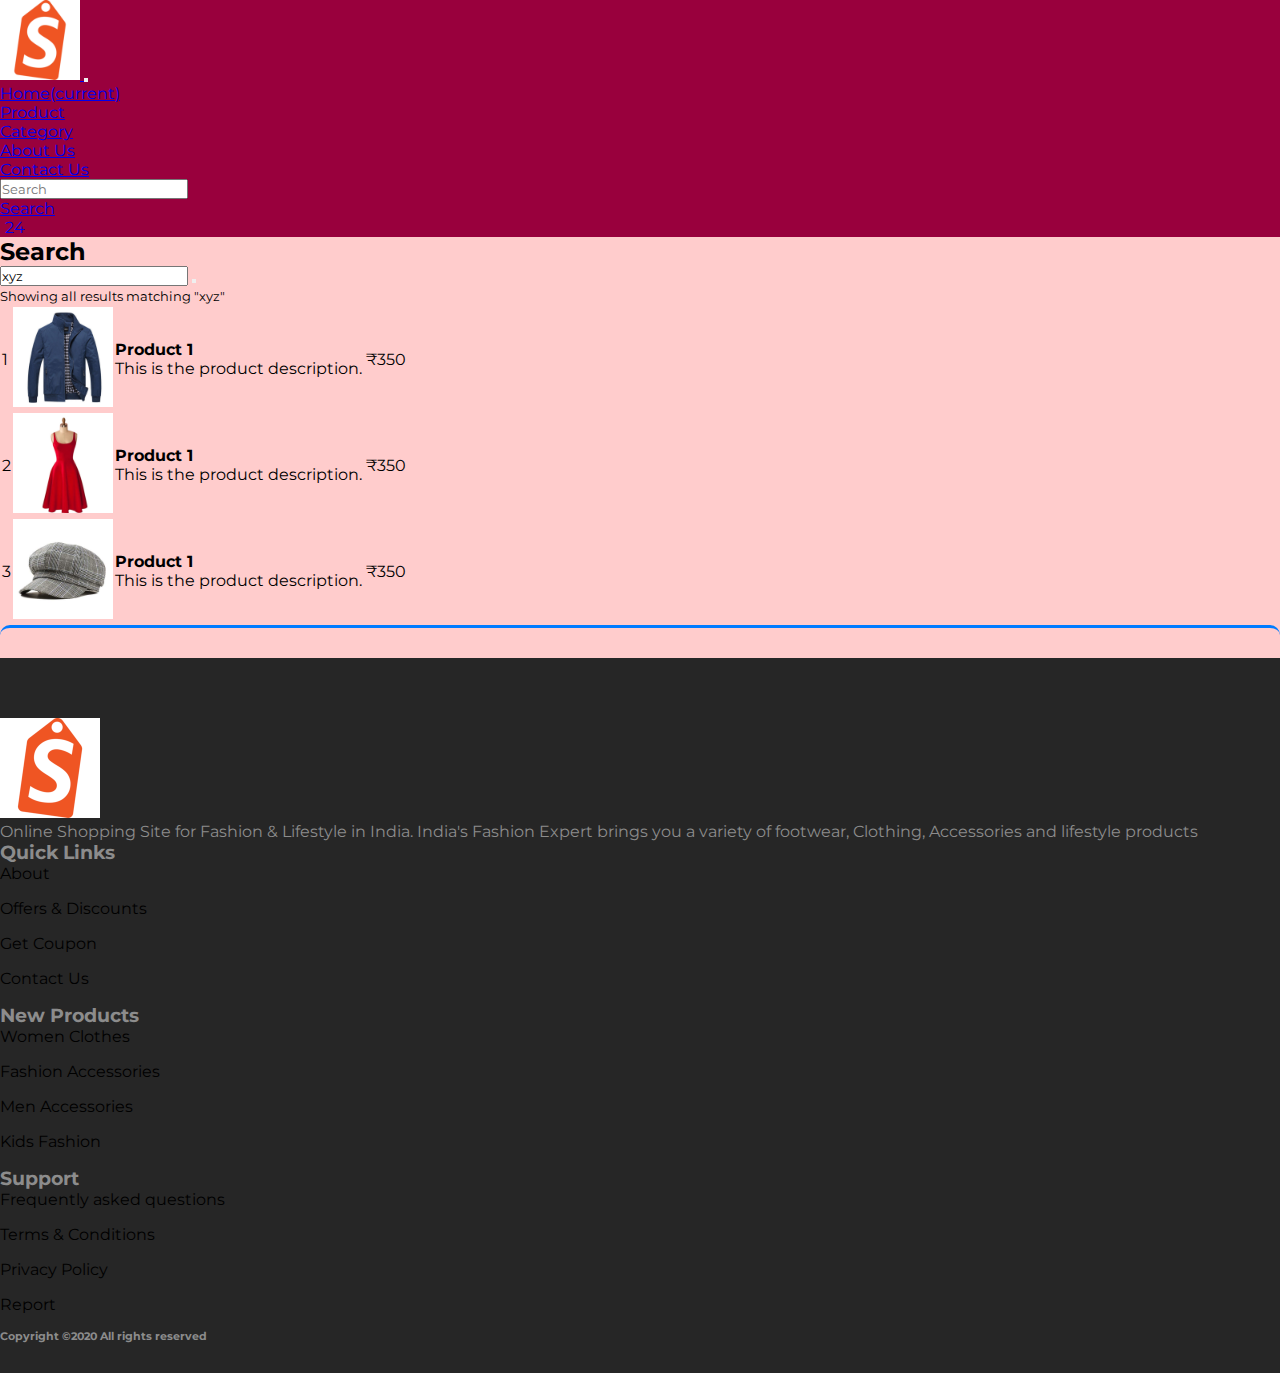
<file: search.html>
<!doctype html>
<html lang="en">
  <head>
    <!-- Required meta tags -->
    <meta charset="utf-8">
    <meta name="viewport" content="width=device-width, initial-scale=1">

    <!--style.css -->
    
    <link rel="stylesheet" href="assets/style.css">

    <!-- Bootstrap CSS -->
    <link href="https://cdn.jsdelivr.net/npm/bootstrap@5.0.2/dist/css/bootstrap.min.css" rel="stylesheet" integrity="sha384-EVSTQN3/azprG1Anm3QDgpJLIm9Nao0Yz1ztcQTwFspd3yD65VohhpuuCOmLASjC" crossorigin="anonymous">

    <!-- fontawesome cdn link -->
    <link rel="stylesheet" href="https://pro.fontawesome.com/releases/v5.10.0/css/all.css" integrity="sha384-AYmEC3Yw5cVb3ZcuHtOA93w35dYTsvhLPVnYs9eStHfGJvOvKxVfELGroGkvsg+p" crossorigin="anonymous"/>




    <title>ShopIT</title>
  </head>
  <body id="top" style="background-color:#ffcccc;">
    <!-- ===============header menu section starts here=================== -->
    <section class="header_menu" id="header_menu">
      <div class="container-fluid px-0 shadow">
        <nav class="navbar navbar-expand-lg navbar-dark badge-primary" style="background-color: #99003d">
  <div class="container-fluid">
    <a class="navbar-brand" href="index.html">
      <img src="assets/images/LOGO.png" class="img img-fluid" width="80px" alt="logo">
    </a>
    <button class="navbar-toggler" type="button" data-bs-toggle="collapse" data-bs-target="#navbarSupportedContent" aria-controls="navbarSupportedContent" aria-expanded="false" aria-label="Toggle navigation">
      <span class="navbar-toggler-icon"></span>
    </button>
    <div class="collapse navbar-collapse" id="navbarSupportedContent">
      <ul class="navbar-nav me-auto mb-2 mb-lg-0">
        <li class="nav-item">
          <a class="nav-link active" aria-current="page" href="index.html">Home<span class="sr-only">(current)</span></a>
        </li>
        <li class="nav-item">
          <a class="nav-link" href="product.html">Product</a>
        </li>
        <li class="nav-item">
          <a class="nav-link" href="category.html">Category</a>
        </li>
        <li class="nav-item">
          <a class="nav-link" href="about.html">About Us</a>
        </li>
        <li class="nav-item">
          <a class="nav-link" href="contact.html">Contact Us</a>
        </li>
      
      </ul>
      <form class="d-flex">
        <input class="form-control me-2" type="search" placeholder="Search" aria-label="Search">
        
      </form>
      <div class="search mr-3">
        <a href="search.html" class="btn btn-sn btn-outline-light">Search</a>
      </div>
      <div class="cart" >
        <a href="cart.html">
          <i class="fas fa-shopping-cart fa-2x"></i>
          <span class="badge badge-pill badge-primary">24</span>
        </a>
      </div>
    </div>
  </div>
</nav>  
 </div>
    </section>

<!-- ==============search section ends here============== -->
<section class="search_section py-5 my-5" id="search_section">
<div class="container">
<div class="title text-center mb-5">
<h2><i class="far fa-file mr-2"></i>Search</h2>
</div>
<div class="row">
<!-- BEGIN RESULT -->
<div class="col-md-10 mx-auto">
<!-- BEGIN SEARCH INPUT -->
<div class="input-group">
<input type="text" class="form-control" value="xyz">
<span class="input-group-btn">
<button class="btn btn-primary" type="button"><i class="fa
fa-search"></i></button>
</span>
</div>
<!-- END SEARCH INPUT -->
<small>Showing all results matching "xyz"</small>
<!-- BEGIN TABLE RESULT -->
<div class="table-responsive mt-3">
<table class="table table-hover">
<tbody class="border-bottom">
<tr>
<td class="number text-center">1</td>
<td class="image"><img src="assets/images/product1.jpg"
width="100px"
class="img img-fluid" alt=""></td>
<td class="product"><strong>Product 1</strong><br>This is the
product description.
</td>
<td class="rate text-right"><span><i class="fa fa-star"></i><i
class="fa fa-star"></i><i class="fa fa-star"></i><i
class="fa fa-star"></i><i class="fa
fa-star-half-o"></i></span></td>
<td class="price text-right">₹350</td>
</tr>
<tr>
<td class="number text-center">2</td>
<td class="image"><img src="assets/images/product2.jpg"
width="100px"
class="img img-fluid" alt=""></td>
<td class="product"><strong>Product 1</strong><br>This is the
product description.
</td>
<td class="rate text-right"><span><i class="fa fa-star"></i><i
class="fa fa-star"></i><i class="fa fa-star"></i><i
class="fa fa-star"></i><i class="fa
fa-star-half-o"></i></span></td>
<td class="price text-right">₹350</td>
</tr>
<tr>
<td class="number text-center">3</td>
<td class="image"><img src="assets/images/product3.jpg"
width="100px"
class="img img-fluid" alt=""></td>
<td class="product"><strong>Product 1</strong><br>This is the
product description.
</td>
<td class="rate text-right"><span><i class="fa fa-star"></i><i
class="fa fa-star"></i><i class="fa fa-star"></i><i
class="fa fa-star"></i><i class="fa
fa-star-half-o"></i></span></td>
<td class="price text-right">₹350</td>
</tr>
</tbody>
</table>
</div>
<!-- END TABLE RESULT -->
</div>
<!-- END RESULT -->
</div>
</div>
</section>
<!-- ==============search section ends here============== -->

<!-- ============footer================= -->
<section class="footer_section pt-5 pb-2" id="footer_section">
      <footer>
        <div class="container-fluid">
          <div class="row">
            <div class="col-md-3 col-6 pl-5 pl-small-15">
              <div class="footer_title">
                <a href="index.html"><img src="assets/images/LOGO.png" width="100px" class="img img-fluid" alt="logo"></a>
              </div>
              <div>
                Online Shopping Site for Fashion & Lifestyle in India. India's Fashion Expert brings you a variety of footwear, Clothing, Accessories and lifestyle products 
              </div>
            </div>
           <div class="col-md-3 col-6">
             <div class="footer_title pt-3 mb-3">
               <h3>Quick Links</h3>
             </div>
             <div class="footer_links">
               <ul>
                 <li><a href="about.html">About</a></li>
                 <li><a href="JavaScript:;">Offers & Discounts</a></li>
                 <li><a href="JavaScript:;">Get Coupon</a></li>
                 <li><a href="contact.html">Contact Us</a></li>
               </ul>
             </div>
           </div>
            <div class="col-md-3 col-6">
             <div class="footer_title pt-3 mb-3">
               <h3>New Products</h3>
             </div>
             <div class="footer_links">
               <ul>
                 <li><a href="JavaScript:;">Women Clothes</a></li>
                 <li><a href="JavaScript:;">Fashion Accessories</a></li>
                 <li><a href="JavaScript:;">Men Accessories</a></li>
                 <li><a href="contact.html">Kids Fashion</a></li>
               </ul>
             </div>
           </div>
            <div class="col-md-3 col-6">
             <div class="footer_title pt-3 mb-3">
               <h3>Support</h3>
             </div>
             <div class="footer_links">
               <ul>
                 <li><a href="JavaScript:;">Frequently asked questions</a></li>
                 <li><a href="JavaScript:;">Terms & Conditions</a></li>
                 <li><a href="JavaScript:;">Privacy Policy</a></li>
                 <li><a href="contact.html">Report</a></li>
               </ul>
             </div>
           </div>
          </div>
        </div>
        <div class="border-top">
          <h6 class="text-center mt-3">Copyright ©2020 All rights reserved</h6>
        </div>
      </footer>
    </section>
    <div class="backtop">
      <a  id="button"  href="#top" class="btn btn-lg btn-outline-danger" role="button">
        <i class="fas fa-chevron-up text-dark"></i>
      </a>
    </div>

    <!-- Optional JavaScript; choose one of the two! -->

    <!-- Option 1: Bootstrap Bundle with Popper -->
    <script src="https://cdn.jsdelivr.net/npm/bootstrap@5.0.2/dist/js/bootstrap.bundle.min.js" integrity="sha384-MrcW6ZMFYlzcLA8Nl+NtUVF0sA7MsXsP1UyJoMp4YLEuNSfAP+JcXn/tWtIaxVXM" crossorigin="anonymous"></script>

    <!-- Option 2: Separate Popper and Bootstrap JS -->
    <script src="https://code.jquery.com/jquery-3.3.1.slim.min.js" integrity="sha384-q8i/X+965DzO0rT7abK41JStQIAqVgRVzpbzo5smXKp4YfRvH+8abtTE1Pi6jizo" crossorigin="anonymous"></script>
    
    <script src="https://cdn.jsdelivr.net/npm/@popperjs/core@2.9.2/dist/umd/popper.min.js" integrity="sha384-IQsoLXl5PILFhosVNubq5LC7Qb9DXgDA9i+tQ8Zj3iwWAwPtgFTxbJ8NT4GN1R8p" crossorigin="anonymous"></script>

    <script src="https://cdn.jsdelivr.net/npm/bootstrap@5.0.2/dist/js/bootstrap.min.js" integrity="sha384-cVKIPhGWiC2Al4u+LWgxfKTRIcfu0JTxR+EQDz/bgldoEyl4H0zUF0QKbrJ0EcQF" crossorigin="anonymous"></script>

    <script src="https://stackpath.bootstrapcdn.com/bootstrap/4.3.1/js/bootstrap.min.js" integrity="sha384-JjSmVgyd0p3pXB1rRibZUAYoIIy6OrQ6VrjIEaFf/nJGzIxFDsf4x0xIM+B07jRM" crossorigin="anonymous"></script>

    
  </body>
</html>
</file>
<file: assets/style.css>
/* fonts styling */
@import url('https://fonts.googleapis.com/css2?family=Montserrat&display=swap');

/* css default format setting */
*{
    margin: 0;
    padding: 0;
    box-sizing: border-box;
    font-family: 'Montserrat', sans-serif;
    scroll-behavior: smooth;;

}
.bg-light-gray{    
    background-color: rgb(241, 240, 240);
}
.section_title h1{
    text-decoration: none;
}

.button{
    background-color: pink;
}

.section_title h1{
    padding-top: 20px;
}

/* for cart logo hover effect */
.cart{
    padding-left: 5px;
   }
.cart a{
    text-decoration: none;
    list-style: none;
}
.cart a:hover{
    text-decoration: none;
    list-style: none;
}
.bg_cart_1{
    background-color: #8EC5FC;
    background-image: linear-gradient(62deg, #8EC5FC 0%, #E0C3FC 100%);
}
.list-group-item{
    background-color: inherit !important;
}

/* for product detail page image gallery */
.carousel-indicators li{
    width: auto !important;
    height: auto !important;
}


/* for checkout page */
.bg_checkout_1{
    background-color: #8EC5FC;
    background-image: linear-gradient(62deg, #8EC5FC 0%, #E0C3FC 100%);
}

/* for product layout design */
.single_product{
    background-color: rgb(241, 240, 240);

}
.product_img{
    position: relative;

}
.product_img .new_product{
    position: absolute;
    top: 5%;
    left: 5%;
}


.contact_form{
    background-color: #8EC5FC;
    background-image: linear-gradient(62deg, #8EC5FC 0%, #E0C3FC 100%);
}
.list-group{
    color: white;
}


/* for services section background gradient */
.feature{
    background:#d9b3ff;
   /* background: linear-gradient(0deg, rgba(0,121,230,1) 0%, rgba(0,250,255,1) 90%); */
}

/* for footer section background gradient */
/* .footer_section{
    background-color: #0093E9;
    background-image: linear-gradient(110deg, #0093E9 19%, #80D0C7 100%);
} */
.footer_section{
    border-top: 3px solid #007BFF;
    border-radius: 10px;
}
footer{
    margin-top: 30px;
    padding-top: 60px;
    padding-bottom: 30px;
    background-color: #262626;
    border-top: 0;
    color:#8c8c8c; 


/* for footer links  */
.footer_links ul li{
    list-style: none;
    margin-bottom: 1rem;
}
.footer_links ul li a{
    color: #000;
    text-decoration: none;
    transition: all 0.2s linear;
}
.footer_links ul li a:hover{
    text-decoration: none;
    margin-left: 5px;
}


/* for scroll to top button */
#button{
    position: fixed;
    right: 5%;
    bottom: 5%;
    z-index: 100;
}

.mt-small-2{
    margin-top: 0rem!important;
}
.mt-small-5{
    margin-top: 0rem!important;
}
.mb-small-2{
    margin-bottom: 0rem!important;
}
.mb-small-5{
    margin-bottom: 0rem!important;
}
/* for mobile responsive setting */
@media(max-width: 767px){
    .mt-small-2{
        margin-top: .5rem!important;
    }
    .mt-small-5{
        margin-top: 3rem!important;
    }
    .mb-small-2{
        margin-bottom: .5rem!important;
    }
    .mb-small-5{
        margin-bottom: 3rem!important;
    }
}
</file>
